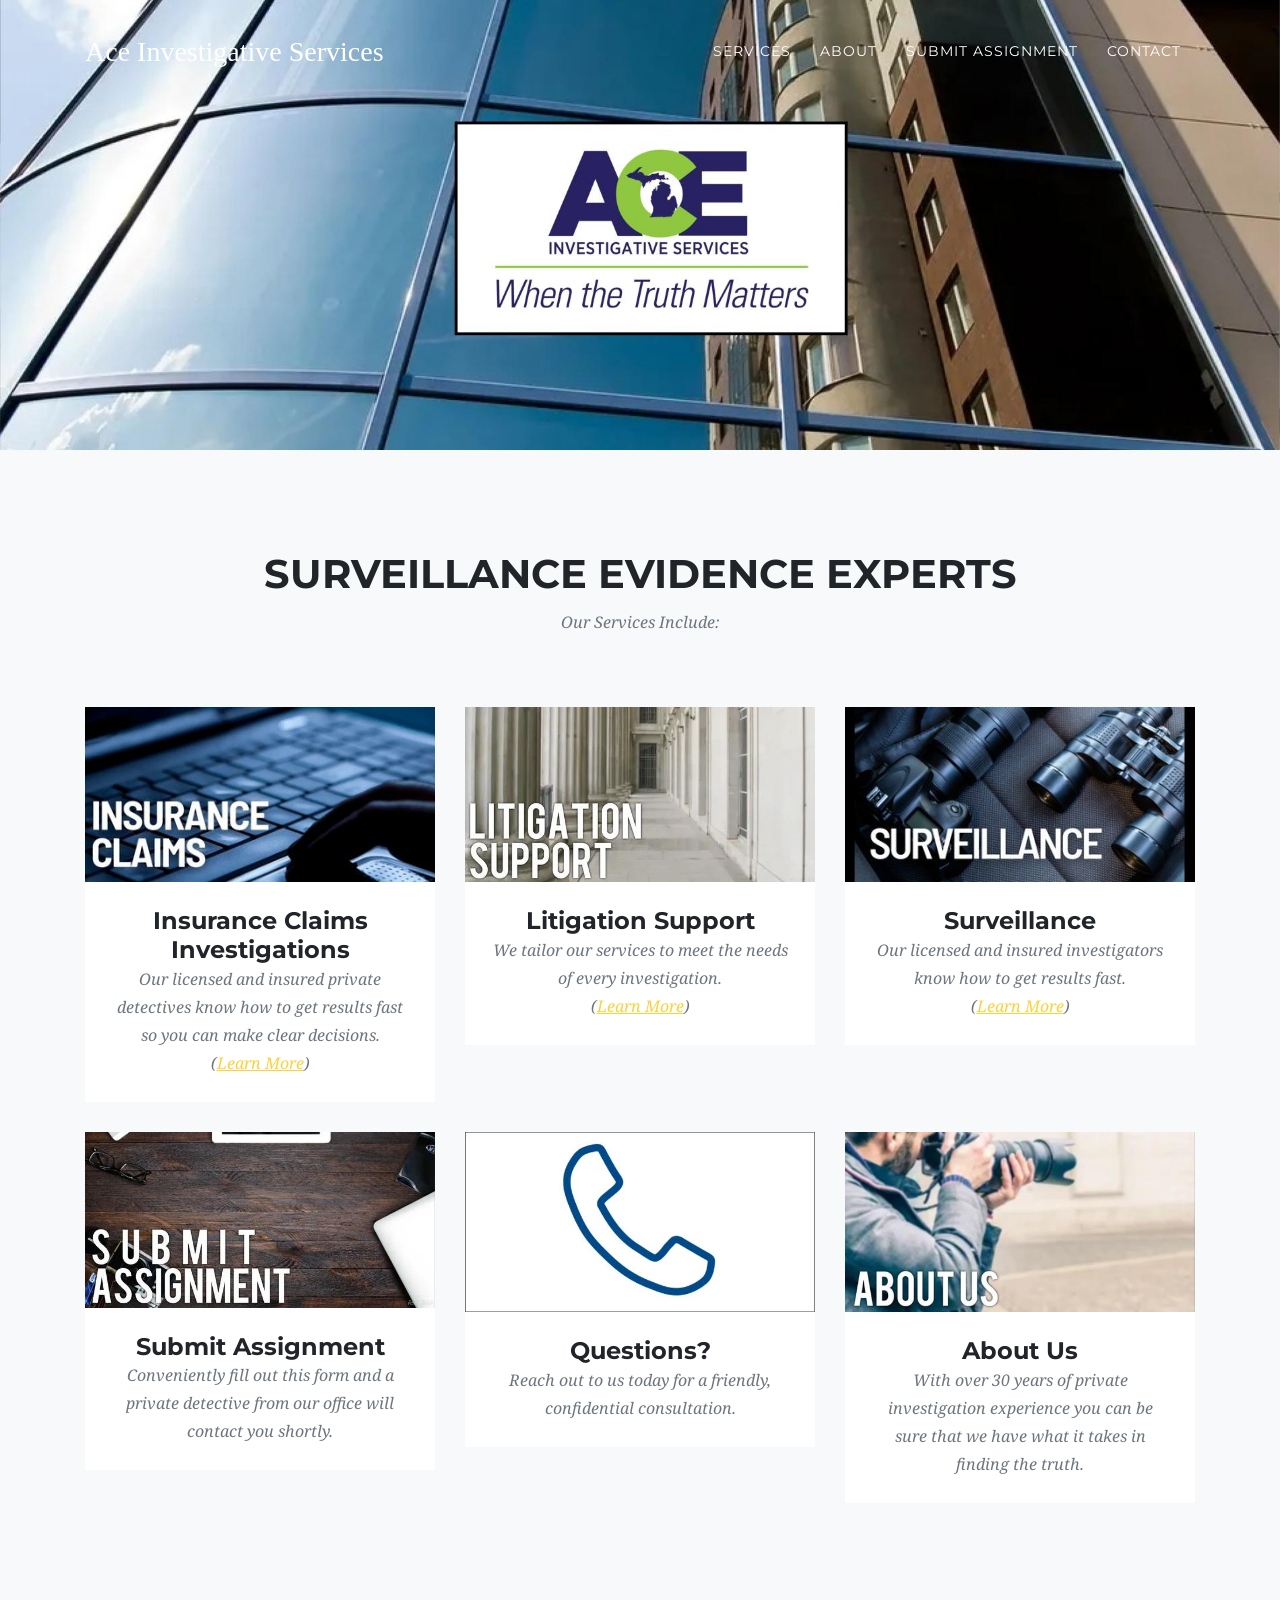
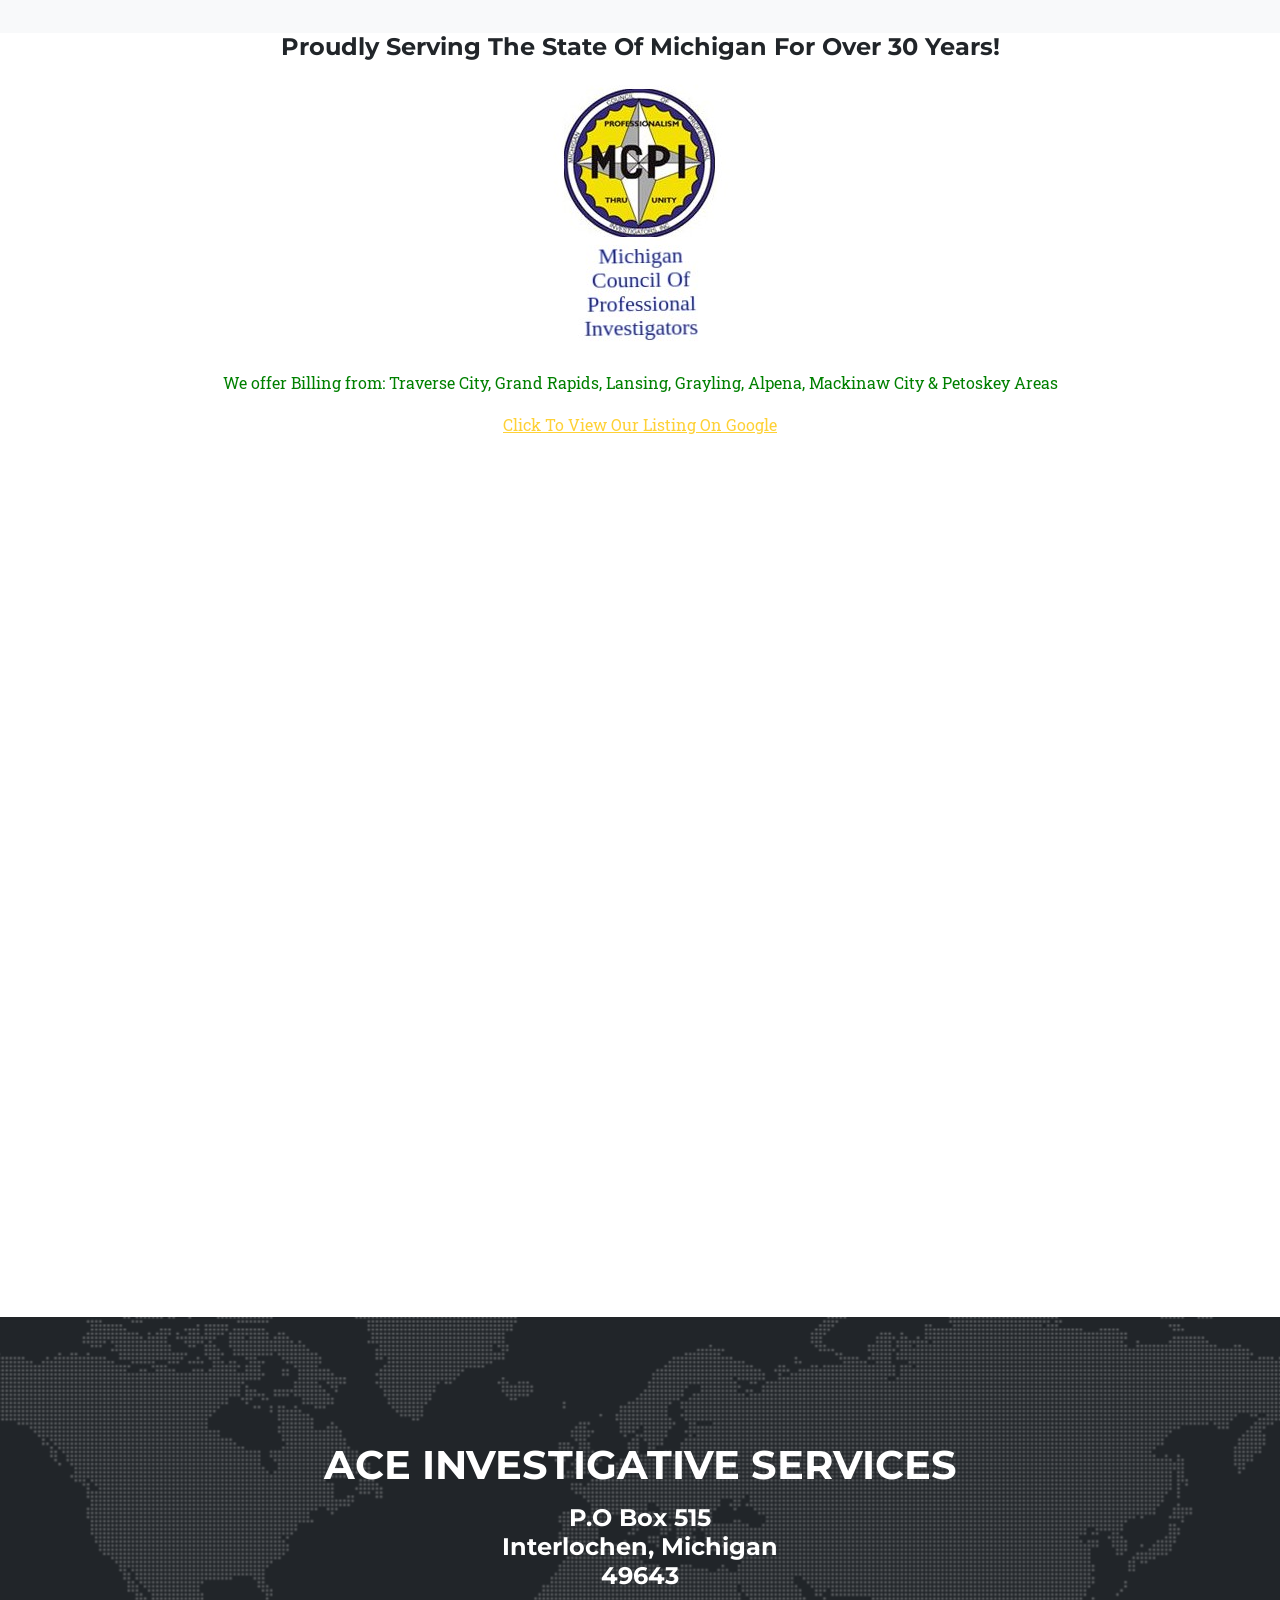
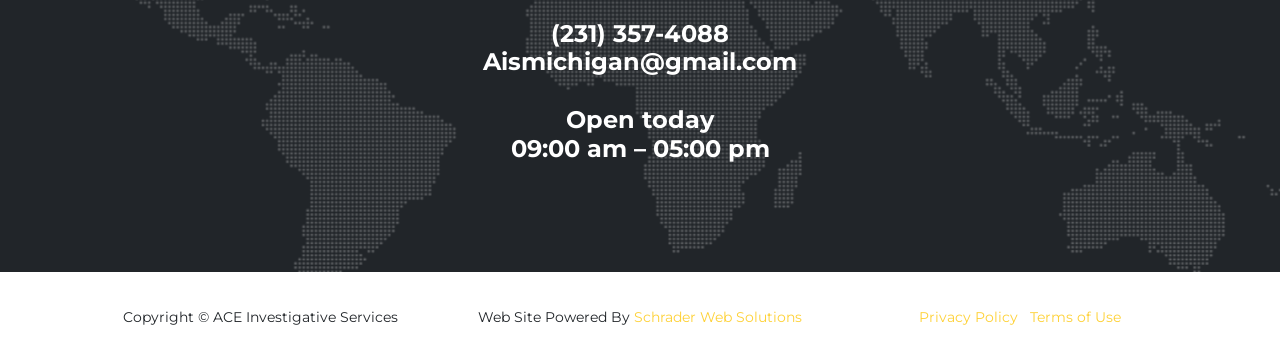
<file: index.html>
<!DOCTYPE html>
<html lang="en">

<head>

  <meta charset="utf-8">
  <meta name="viewport" content="width=device-width, initial-scale=1, shrink-to-fit=no">
  <meta name="description" content="">
  <meta name="author" content="">

  <title>Ace Investigative Services | Surveillance Evidence Experts</title>

  <!-- Bootstrap core CSS -->
  <link href="vendor/bootstrap/css/bootstrap.min.css" rel="stylesheet">

  <!-- Custom fonts for this template -->
  <link href="vendor/fontawesome-free/css/all.min.css" rel="stylesheet" type="text/css">
  <link href="https://fonts.googleapis.com/css?family=Montserrat:400,700" rel="stylesheet" type="text/css">
  <link href='https://fonts.googleapis.com/css?family=Kaushan+Script' rel='stylesheet' type='text/css'>
  <link href='https://fonts.googleapis.com/css?family=Droid+Serif:400,700,400italic,700italic' rel='stylesheet' type='text/css'>
  <link href='https://fonts.googleapis.com/css?family=Roboto+Slab:400,100,300,700' rel='stylesheet' type='text/css'>

  <!-- Custom styles for this template -->
  <link href="css/agency.min.css" rel="stylesheet">



<link rel="stylesheet" href="https://cdnjs.cloudflare.com/ajax/libs/font-awesome/4.7.0/css/font-awesome.min.css">

<style>
.fa {
  padding: 20px;
  font-size: 30px;
  width: 80px;
  text-align: center;
  text-decoration: none;
  margin: 5px 2px;
  border-radius: 50%;
}

.fa:hover {
    opacity: 0.7;
}

.fa-facebook {
  background: #3B5998;
  color: white;
}


.fa-linkedin {
  background: #007bb5;
  color: white;
}

@media only screen and (max-width: 380px) {
.reducetitle {
font-size: 15px;
}
}


</style>


</head>

<body id="page-top">

  <!-- Navigation -->
  <nav class="navbar navbar-expand-lg navbar-dark fixed-top" id="mainNav">
    <div class="container">
<a class= "navbar-brand js-scroll-trigger reducetitle" href="index.html">Ace Investigative Services</a>
      <button class="navbar-toggler navbar-toggler-right" type="button" data-toggle="collapse" data-target="#navbarResponsive" aria-controls="navbarResponsive" aria-expanded="false" aria-label="Toggle navigation">
        Menu
        <i class="fas fa-bars"></i>
      </button>
      <div class="collapse navbar-collapse" id="navbarResponsive">
        <ul class="navbar-nav text-uppercase ml-auto">
          

  <li class="nav-item">
            <a class="nav-link js-scroll-trigger" href="services.html">Services</a>
          </li>
         
          
          <li class="nav-item">
            <a class="nav-link js-scroll-trigger" href="about-us.html">About</a>
          </li>
          

          <li class="nav-item">
            <a class="nav-link js-scroll-trigger" href="submit-assignment.html">Submit Assignment</a>
          </li>
          
          <li class="nav-item">
            <a class="nav-link js-scroll-trigger" href="contact-us.html">Contact</a>
          </li>
        </ul>
      </div>
    </div>
  </nav>

  <!-- Header -->
  <header class="home">
    <div class="container">
      <div class="intro-text">
        
        
        
      </div>
    </div>
  </header>

 

  <!-- Portfolio Grid -->
  <section class="bg-light page-section" id="portfolio">
    <div class="container">
      <div class="row">
        <div class="col-lg-12 text-center">
          <h2 class="section-heading text-uppercase">SURVEILLANCE EVIDENCE EXPERTS</h2>
          <h3 class="section-subheading text-muted">Our Services Include:</h3>
        </div>
      </div>
      <div class="row">
        <div class="col-md-4 col-sm-6 portfolio-item">
          <a class="portfolio-link" href="insurance-claims-investigations.html">
            <div class="portfolio-hover">
              <div class="portfolio-hover-content">
                <i class="fas fa-plus fa-3x"></i>
              </div>
            </div>
            <img class="img-fluid" src="img/portfolio/01-thumbnail.jpg" alt="Insurance Fraud">
          </a>
          <div class="portfolio-caption">
            <h4>Insurance Claims Investigations</h4>
            <p class="text-muted">Our licensed and insured private detectives know how to get results fast so you can make clear decisions. <br />
      (<a href="insurance-claims-investigations.html"><u>Learn More</u></a>)</p>
          </div>
        </div>
        <div class="col-md-4 col-sm-6 portfolio-item">
          <a class="portfolio-link" href="litigation-support.html">
            <div class="portfolio-hover">
              <div class="portfolio-hover-content">
                <i class="fas fa-plus fa-3x"></i>
              </div>
            </div>
            <img class="img-fluid" src="img/portfolio/02-thumbnail.jpg" alt="">
          </a>
          <div class="portfolio-caption">
            <h4>Litigation Support</h4>
            <p class="text-muted">We tailor our services to meet the needs of every investigation.<br />
      (<a href="litigation-support.html"><u>Learn More</u></a>)</p>
          </div>
        </div>
        <div class="col-md-4 col-sm-6 portfolio-item">
          <a class="portfolio-link" href="surveillance.html">
            <div class="portfolio-hover">
              <div class="portfolio-hover-content">
                <i class="fas fa-plus fa-3x"></i>
              </div>
            </div>
            <img class="img-fluid" src="img/portfolio/03-thumbnail.jpg" alt="">
          </a>
          <div class="portfolio-caption">
            <h4>Surveillance</h4>
            <p class="text-muted">Our licensed and insured investigators know how to get results fast.<br />
      (<a href="surveillance.html"><u>Learn More</u></a>)</p>
          </div>
        </div>
        <div class="col-md-4 col-sm-6 portfolio-item">
          <a class="portfolio-link" href="submit-assignment.html">
            <div class="portfolio-hover">
              <div class="portfolio-hover-content">
                <i class="fas fa-plus fa-3x"></i>
              </div>
            </div>
            <img class="img-fluid" src="img/portfolio/04-thumbnail.jpg" alt="">
          </a>
          <div class="portfolio-caption">
            <h4>Submit Assignment</h4>
            <p class="text-muted">Conveniently fill out this form and a private detective from our office will contact you shortly.</p>
          </div>
        </div>
        <div class="col-md-4 col-sm-6 portfolio-item">
          <a class="portfolio-link" href="contact-us.html">
            <div class="portfolio-hover">
              <div class="portfolio-hover-content">
                <i class="fas fa-plus fa-3x"></i>
              </div>
            </div>
            <img class="img-fluid" src="img/portfolio/05-thumbnail.jpg" alt="">
          </a>
          <div class="portfolio-caption">
            <h4>Questions?</h4>
            <p class="text-muted">Reach out to us today for a friendly, confidential consultation.</p>
          </div>
        </div>
        <div class="col-md-4 col-sm-6 portfolio-item">
          <a class="portfolio-link" href="about-us.html">
            <div class="portfolio-hover">
              <div class="portfolio-hover-content">
                <i class="fas fa-plus fa-3x"></i>
              </div>
            </div>
            <img class="img-fluid" src="img/portfolio/06-thumbnail.jpg" alt="">
          </a>
          <div class="portfolio-caption">
            <h4>About Us</h4>
            <p class="text-muted">With over 30 years of private investigation experience you can be sure that we have what it takes in finding the truth. </p>
          </div>
        </div>
      </div>
    </div>
  </section>

  


  <!-- Clients -->
  
        <div style="text-align:center;">
          
            <h4>Proudly Serving The State Of Michigan For Over 30 Years!</h4>


<img src="img/mcpi-logo.jpg">

<p style="color:green;">We offer Billing from: Traverse City, Grand Rapids, Lansing, Grayling, Alpena, Mackinaw City & Petoskey Areas</p>


<a href="https://g.page/ace-investigative-services?share"><u>Click To View Our Listing On Google</u></a>

<br /><br />

<iframe src="https://www.google.com/maps/embed?pb=!1m18!1m12!1m3!1d2889988.5023765843!2d-88.51302853035068!3d44.979142976782605!2m3!1f0!2f0!3f0!3m2!1i1024!2i768!4f13.1!3m3!1m2!1s0x4d4caa3dc7ca0411%3A0x97dd48597a62c9b3!2sMichigan!5e0!3m2!1sen!2sus!4v1574356982189!5m2!1sen!2sus" width="100%" height="850" frameborder="0" style="border:0;" allowfullscreen=""></iframe>


        </div>
      


  <!-- Contact -->
  <section class="page-section" id="contact">
    <div class="container">
      <div class="row">
        <div class="col-lg-12 text-center">
          






        </div>
      </div>
      <div class="row">
        <div class="col-lg-12 text-center">
          
<br />

<h2 class="section-heading text-uppercase">Ace Investigative Services</h2>



<h4 style="color: #fff;">P.O Box 515<br />
Interlochen, Michigan <br />
49643<br /><br />

(231) 357-4088<br />
Aismichigan@gmail.com

<br /><br />
Open today

<br />
09:00 am – 05:00 pm

</h4>

        
      </div>
    </div>
  </section>

  <!-- Footer -->
  <footer class="footer">
    <div class="container">
      <div class="row align-items-center">
        <div class="col-md-4">
          <span class="copyright">Copyright &copy; ACE Investigative Services <?html echo date("Y"); ?></span>
        </div>
        <div class="col-md-4">
          
          <span class="copyright">Web Site Powered By <a href="https://schrader.co" target="blank">Schrader Web Solutions</a></span>

        </div>
        <div class="col-md-4">
          <ul class="list-inline quicklinks">
            <li class="list-inline-item">
              <a href="#">Privacy Policy</a>
            </li>
            <li class="list-inline-item">
              <a href="#">Terms of Use</a>
            </li>
          </ul>
        </div>
      </div>
    </div>
  </footer>

  

  <!-- Bootstrap core JavaScript -->
  <script src="vendor/jquery/jquery.min.js"></script>
  <script src="vendor/bootstrap/js/bootstrap.bundle.min.js"></script>

  <!-- Plugin JavaScript -->
  <script src="vendor/jquery-easing/jquery.easing.min.js"></script>

  <!-- Contact form JavaScript -->
  <script src="js/jqBootstrapValidation.js"></script>
  <script src="js/contact_me.js"></script>

  <!-- Custom scripts for this template -->
  <script src="js/agency.min.js"></script>

</body>

</html>
</file>
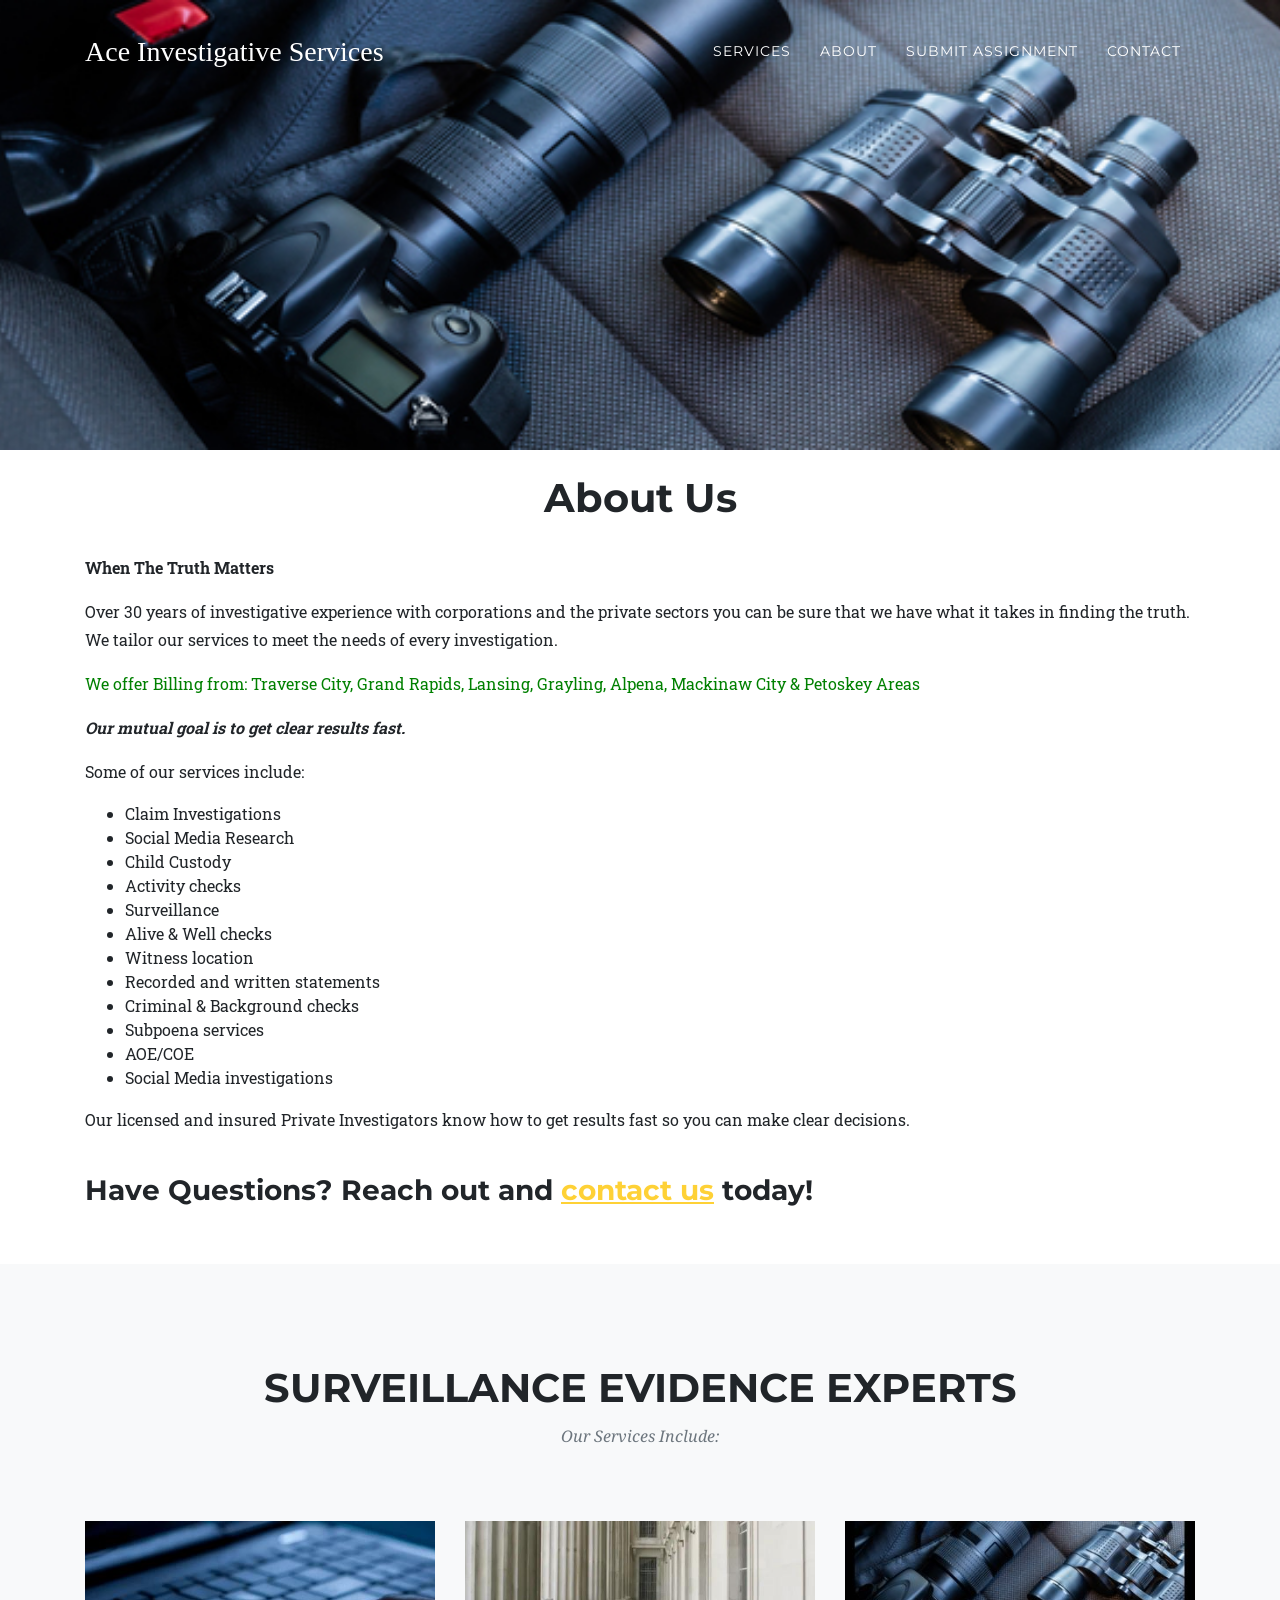
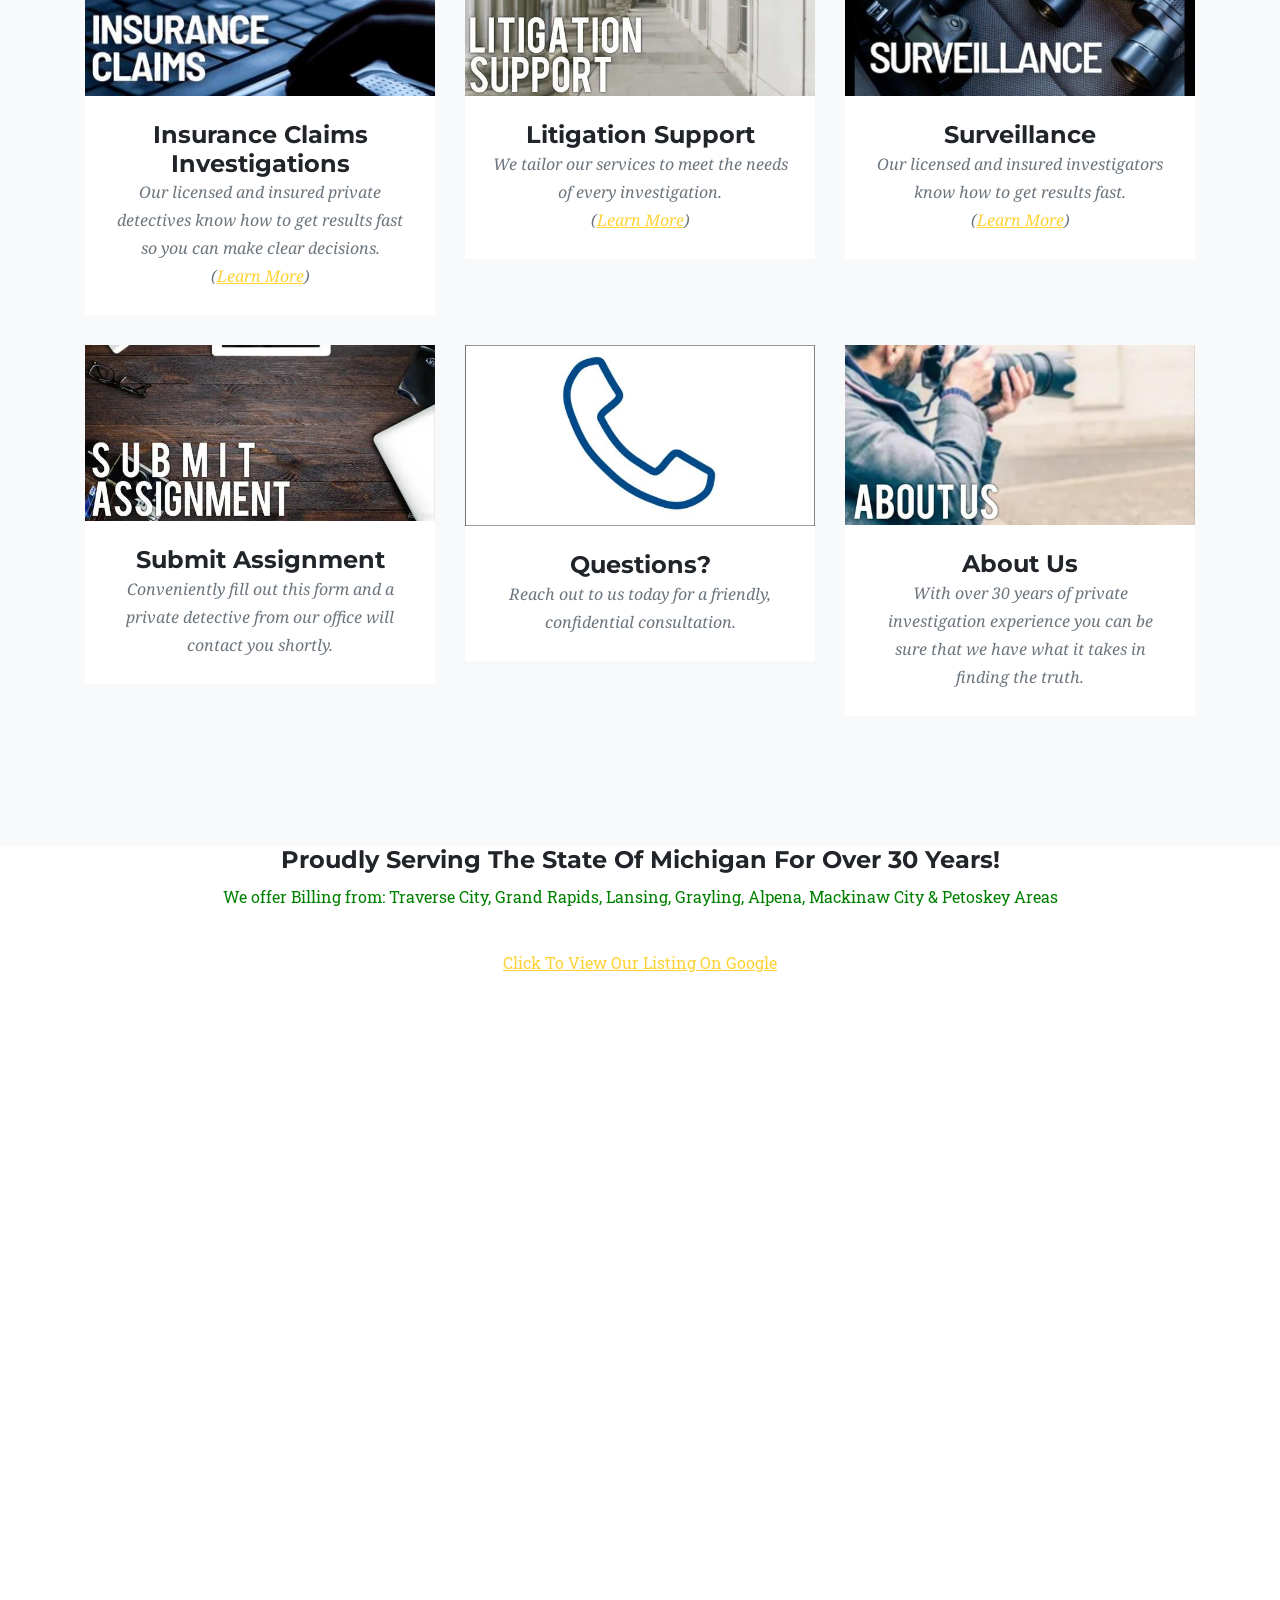
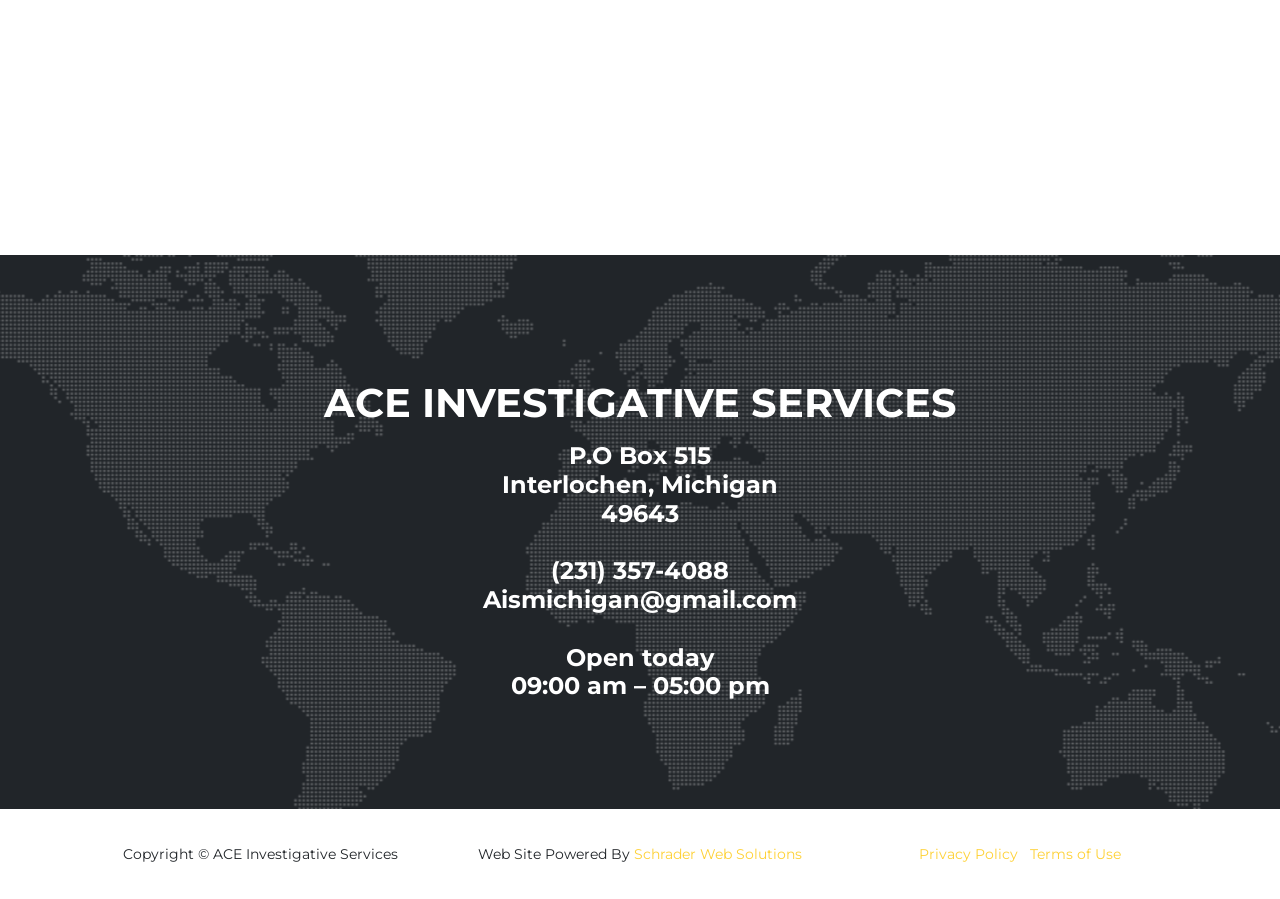
<file: about-us.html>
<!DOCTYPE html>
<html lang="en">

<head>

  <meta charset="utf-8">
  <meta name="viewport" content="width=device-width, initial-scale=1, shrink-to-fit=no">
  <meta name="description" content="">
  <meta name="author" content="">

  <title>Ace Investigative Services: About Us</title>

  <!-- Bootstrap core CSS -->
  <link href="vendor/bootstrap/css/bootstrap.min.css" rel="stylesheet">

  <!-- Custom fonts for this template -->
  <link href="vendor/fontawesome-free/css/all.min.css" rel="stylesheet" type="text/css">
  <link href="https://fonts.googleapis.com/css?family=Montserrat:400,700" rel="stylesheet" type="text/css">
  <link href='https://fonts.googleapis.com/css?family=Kaushan+Script' rel='stylesheet' type='text/css'>
  <link href='https://fonts.googleapis.com/css?family=Droid+Serif:400,700,400italic,700italic' rel='stylesheet' type='text/css'>
  <link href='https://fonts.googleapis.com/css?family=Roboto+Slab:400,100,300,700' rel='stylesheet' type='text/css'>

  <!-- Custom styles for this template -->
  <link href="css/agency.min.css" rel="stylesheet">





<link rel="stylesheet" href="https://cdnjs.cloudflare.com/ajax/libs/font-awesome/4.7.0/css/font-awesome.min.css">

<style>
.fa {
  padding: 20px;
  font-size: 30px;
  width: 80px;
  text-align: center;
  text-decoration: none;
  margin: 5px 2px;
  border-radius: 50%;
}

.fa:hover {
    opacity: 0.7;
}

.fa-facebook {
  background: #3B5998;
  color: white;
}


.fa-linkedin {
  background: #007bb5;
  color: white;
}


</style>



</head>

<body id="page-top">

  <!-- Navigation -->
  <nav class="navbar navbar-expand-lg navbar-dark fixed-top" id="mainNav">
    <div class="container">
      <a class="navbar-brand js-scroll-trigger" href="index.html">Ace Investigative Services</a>
      <button class="navbar-toggler navbar-toggler-right" type="button" data-toggle="collapse" data-target="#navbarResponsive" aria-controls="navbarResponsive" aria-expanded="false" aria-label="Toggle navigation">
        Menu
        <i class="fas fa-bars"></i>
      </button>
      <div class="collapse navbar-collapse" id="navbarResponsive">
        <ul class="navbar-nav text-uppercase ml-auto">
          

  <li class="nav-item">
            <a class="nav-link js-scroll-trigger" href="services.html">Services</a>
          </li>
         
          
          <li class="nav-item">
            <a class="nav-link js-scroll-trigger" href="about-us.html">About</a>
          </li>
          

          <li class="nav-item">
            <a class="nav-link js-scroll-trigger" href="submit-assignment.html">Submit Assignment</a>
          </li>
          
          <li class="nav-item">
            <a class="nav-link js-scroll-trigger" href="contact-us.html">Contact</a>
          </li>
        </ul>
      </div>
    </div>
  </nav>

  <!-- Header -->
  <header class="about">
    <div class="container">
      <div class="intro-text">
        
        
        
      </div>
    </div>
  </header>

 <br />

<div class="container">
      <div class="row">
        <div class="col-lg-12 text-center">
          <h1 class="section-heading">About Us</h1>

        </div>
      </div>


 <div class="row">
        <div class="col-lg-12">

<br />
           
         <p><b>When The Truth Matters</b></p>

<p>Over 30 years of investigative experience with corporations and the private sectors you can be sure that we have what it takes in finding the truth. We tailor our services to meet the needs of every investigation. </p>


<p style="color:green;">We offer Billing from: Traverse City, Grand Rapids, Lansing, Grayling, Alpena, Mackinaw City & Petoskey Areas</p>

<p><b><i>Our mutual goal is to get clear results fast.</i></b></p>


<p>Some of our services include:</p>



<ul>

<li>Claim Investigations</li>
<li>Social Media Research</li>
<li>Child Custody</li>
<li>Activity checks</li>
<li>Surveillance</li>
<li>Alive & Well checks</li>
<li>Witness location</li>
<li>Recorded and written statements</li>
<li>Criminal & Background checks</li>
<li>Subpoena services</li>
<li>AOE/COE</li>
<li>Social Media investigations</li>

</ul>


<p>Our licensed and insured Private Investigators know how to get results fast so you can make clear decisions.</p>




<br />

<h3>Have Questions? Reach out and <a href="contact-us.html"><u>contact us</u></a> today!</h3>

<br /><br />

       

        </div>
      </div>

</div>


  <!-- Portfolio Grid -->
  <section class="bg-light page-section" id="portfolio">
    <div class="container">
      <div class="row">
        <div class="col-lg-12 text-center">
          <h2 class="section-heading text-uppercase">SURVEILLANCE EVIDENCE EXPERTS</h2>
          <h3 class="section-subheading text-muted">Our Services Include:</h3>
        </div>
      </div>
      <div class="row">
        <div class="col-md-4 col-sm-6 portfolio-item">
          <a class="portfolio-link" href="insurance-claims-investigations.html">
            <div class="portfolio-hover">
              <div class="portfolio-hover-content">
                <i class="fas fa-plus fa-3x"></i>
              </div>
            </div>
            <img class="img-fluid" src="img/portfolio/01-thumbnail.jpg" alt="Insurance Fraud">
          </a>
          <div class="portfolio-caption">
            <h4>Insurance Claims Investigations</h4>
            <p class="text-muted">Our licensed and insured private detectives know how to get results fast so you can make clear decisions. <br />
      (<a href="insurance-claims-investigations.html"><u>Learn More</u></a>)</p>
          </div>
        </div>
        <div class="col-md-4 col-sm-6 portfolio-item">
          <a class="portfolio-link" href="litigation-support.html">
            <div class="portfolio-hover">
              <div class="portfolio-hover-content">
                <i class="fas fa-plus fa-3x"></i>
              </div>
            </div>
            <img class="img-fluid" src="img/portfolio/02-thumbnail.jpg" alt="">
          </a>
          <div class="portfolio-caption">
            <h4>Litigation Support</h4>
            <p class="text-muted">We tailor our services to meet the needs of every investigation.<br />
      (<a href="litigation-support.html"><u>Learn More</u></a>)</p>
          </div>
        </div>
        <div class="col-md-4 col-sm-6 portfolio-item">
          <a class="portfolio-link" href="surveillance.html">
            <div class="portfolio-hover">
              <div class="portfolio-hover-content">
                <i class="fas fa-plus fa-3x"></i>
              </div>
            </div>
            <img class="img-fluid" src="img/portfolio/03-thumbnail.jpg" alt="">
          </a>
          <div class="portfolio-caption">
            <h4>Surveillance</h4>
            <p class="text-muted">Our licensed and insured investigators know how to get results fast.<br />
      (<a href="surveillance.html"><u>Learn More</u></a>)</p>
          </div>
        </div>
        <div class="col-md-4 col-sm-6 portfolio-item">
          <a class="portfolio-link" href="submit-assignment.html">
            <div class="portfolio-hover">
              <div class="portfolio-hover-content">
                <i class="fas fa-plus fa-3x"></i>
              </div>
            </div>
            <img class="img-fluid" src="img/portfolio/04-thumbnail.jpg" alt="">
          </a>
          <div class="portfolio-caption">
            <h4>Submit Assignment</h4>
            <p class="text-muted">Conveniently fill out this form and a private detective from our office will contact you shortly.</p>
          </div>
        </div>
        <div class="col-md-4 col-sm-6 portfolio-item">
          <a class="portfolio-link" href="contact-us.html">
            <div class="portfolio-hover">
              <div class="portfolio-hover-content">
                <i class="fas fa-plus fa-3x"></i>
              </div>
            </div>
            <img class="img-fluid" src="img/portfolio/05-thumbnail.jpg" alt="">
          </a>
          <div class="portfolio-caption">
            <h4>Questions?</h4>
            <p class="text-muted">Reach out to us today for a friendly, confidential consultation.</p>
          </div>
        </div>
        <div class="col-md-4 col-sm-6 portfolio-item">
          <a class="portfolio-link" href="about-us.html">
            <div class="portfolio-hover">
              <div class="portfolio-hover-content">
                <i class="fas fa-plus fa-3x"></i>
              </div>
            </div>
            <img class="img-fluid" src="img/portfolio/06-thumbnail.jpg" alt="">
          </a>
          <div class="portfolio-caption">
            <h4>About Us</h4>
            <p class="text-muted">With over 30 years of private investigation experience you can be sure that we have what it takes in finding the truth. </p>
          </div>
        </div>
      </div>
    </div>
  </section>

  


  <!-- Clients -->
  
  
        <div style="text-align:center;">
          
            <h4>Proudly Serving The State Of Michigan For Over 30 Years!</h4>
<p style="color:green;">We offer Billing from: Traverse City, Grand Rapids, Lansing, Grayling, Alpena, Mackinaw City & Petoskey Areas</p>
<br />

<a href="https://g.page/ace-investigative-services?share"><u>Click To View Our Listing On Google</u></a>

<br /><br />

<iframe src="https://www.google.com/maps/embed?pb=!1m18!1m12!1m3!1d2889988.5023765843!2d-88.51302853035068!3d44.979142976782605!2m3!1f0!2f0!3f0!3m2!1i1024!2i768!4f13.1!3m3!1m2!1s0x4d4caa3dc7ca0411%3A0x97dd48597a62c9b3!2sMichigan!5e0!3m2!1sen!2sus!4v1574356982189!5m2!1sen!2sus" width="100%" height="850" frameborder="0" style="border:0;" allowfullscreen=""></iframe>


        </div>
      


  <!-- Contact -->
  <section class="page-section" id="contact">
    <div class="container">
      <div class="row">
        <div class="col-lg-12 text-center">
          




        </div>
      </div>
      <div class="row">
        <div class="col-lg-12 text-center">
          
<br />

<h2 class="section-heading text-uppercase">Ace Investigative Services</h2>



<h4 style="color: #fff;">P.O Box 515<br />
Interlochen, Michigan <br />
49643<br /><br />

(231) 357-4088<br />
Aismichigan@gmail.com

<br /><br />
Open today

<br />
09:00 am – 05:00 pm

</h4>

        
      </div>
    </div>
  </section>


  <!-- Footer -->
  <footer class="footer">
    <div class="container">
      <div class="row align-items-center">
        <div class="col-md-4">
          <span class="copyright">Copyright &copy; ACE Investigative Services <?html echo date("Y"); ?></span>
        </div>
        <div class="col-md-4">
          
          <span class="copyright">Web Site Powered By <a href="https://schrader.co" target="blank">Schrader Web Solutions</a></span>

        </div>
        <div class="col-md-4">
          <ul class="list-inline quicklinks">
            <li class="list-inline-item">
              <a href="#">Privacy Policy</a>
            </li>
            <li class="list-inline-item">
              <a href="#">Terms of Use</a>
            </li>
          </ul>
        </div>
      </div>
    </div>
  </footer>

  

  <!-- Bootstrap core JavaScript -->
  <script src="vendor/jquery/jquery.min.js"></script>
  <script src="vendor/bootstrap/js/bootstrap.bundle.min.js"></script>

  <!-- Plugin JavaScript -->
  <script src="vendor/jquery-easing/jquery.easing.min.js"></script>

  <!-- Contact form JavaScript -->
  <script src="js/jqBootstrapValidation.js"></script>
  <script src="js/contact_me.js"></script>

  <!-- Custom scripts for this template -->
  <script src="js/agency.min.js"></script>

</body>

</html>
</file>
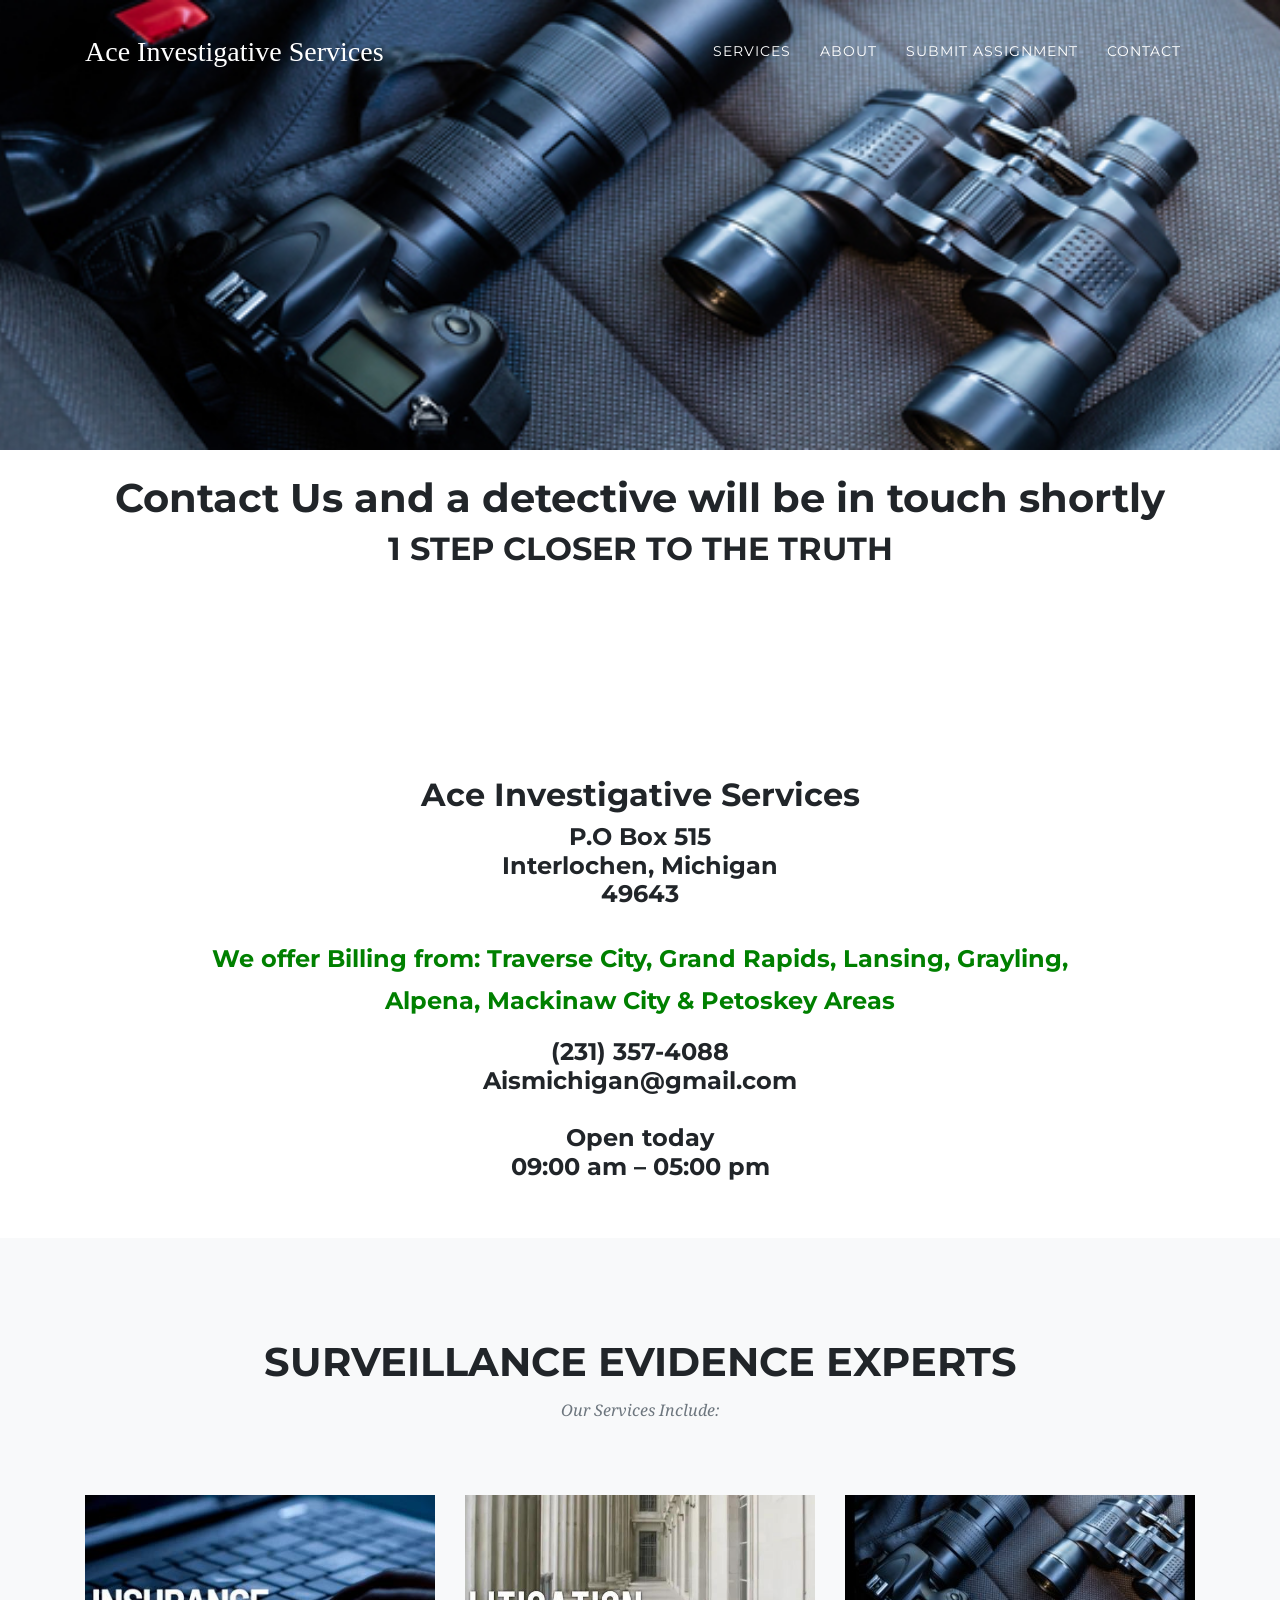
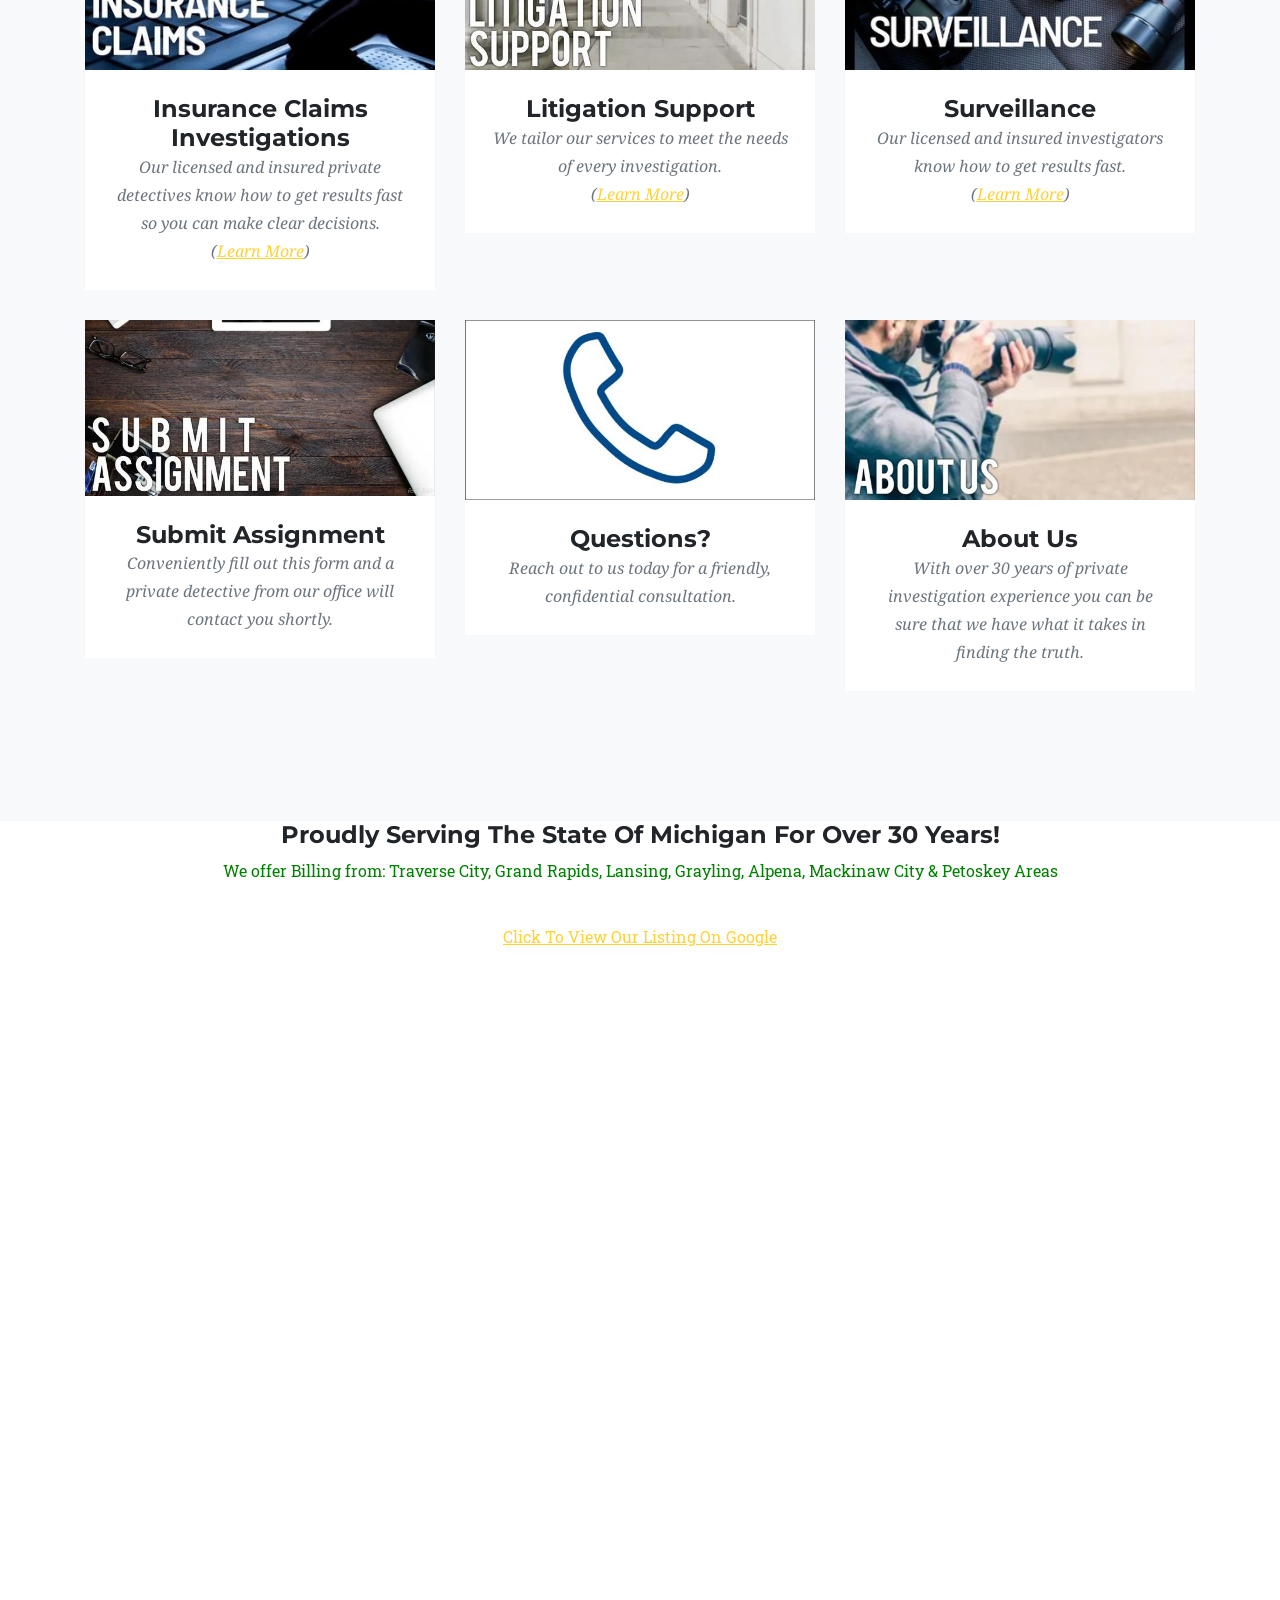
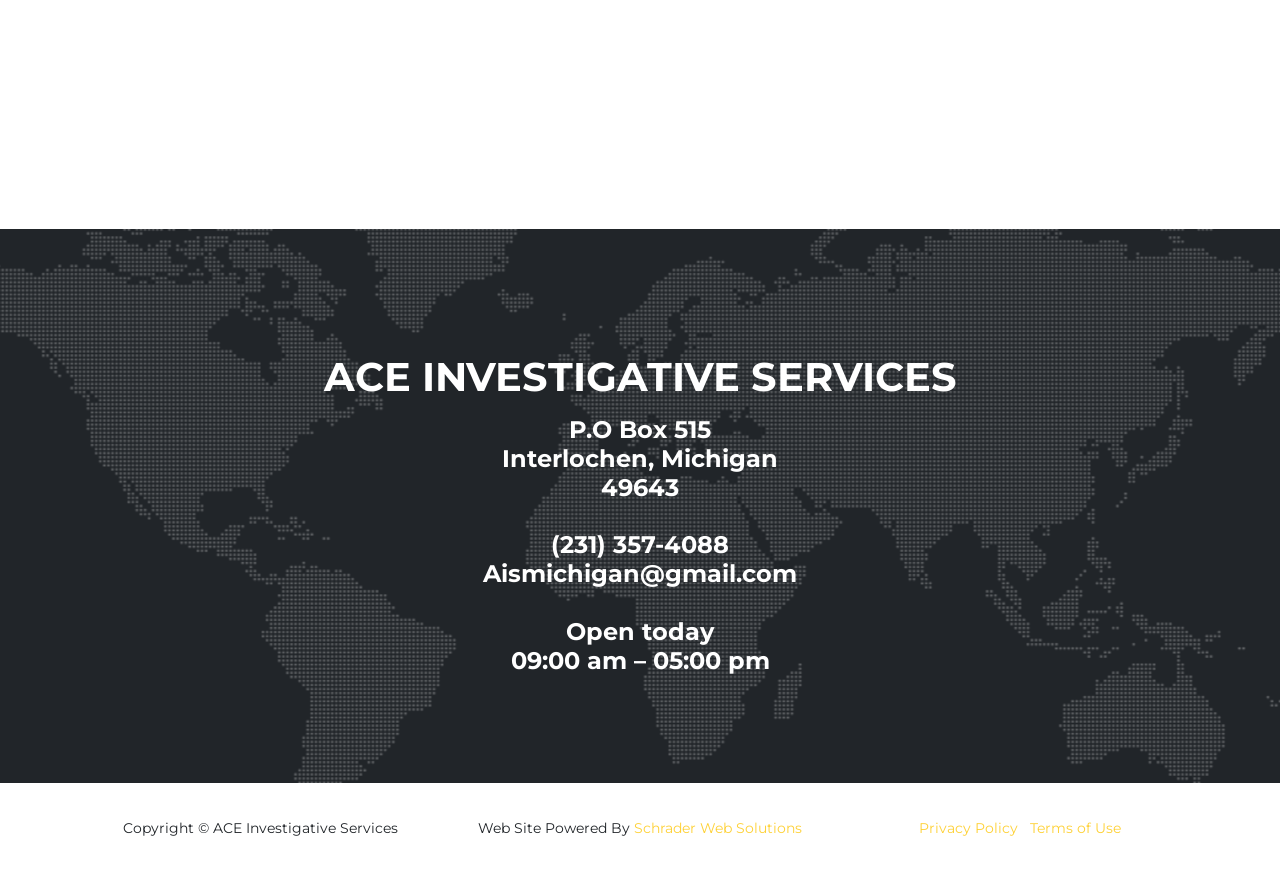
<file: contact-us.html>
<!DOCTYPE html>
<html lang="en">

<head>

  <meta charset="utf-8">
  <meta name="viewport" content="width=device-width, initial-scale=1, shrink-to-fit=no">
  <meta name="description" content="">
  <meta name="author" content="">

  <title>Ace Investigative Services: Contact Us</title>

  <!-- Bootstrap core CSS -->
  <link href="vendor/bootstrap/css/bootstrap.min.css" rel="stylesheet">

  <!-- Custom fonts for this template -->
  <link href="vendor/fontawesome-free/css/all.min.css" rel="stylesheet" type="text/css">
  <link href="https://fonts.googleapis.com/css?family=Montserrat:400,700" rel="stylesheet" type="text/css">
  <link href='https://fonts.googleapis.com/css?family=Kaushan+Script' rel='stylesheet' type='text/css'>
  <link href='https://fonts.googleapis.com/css?family=Droid+Serif:400,700,400italic,700italic' rel='stylesheet' type='text/css'>
  <link href='https://fonts.googleapis.com/css?family=Roboto+Slab:400,100,300,700' rel='stylesheet' type='text/css'>

  <!-- Custom styles for this template -->
  <link href="css/agency.min.css" rel="stylesheet">



<link rel="stylesheet" href="https://cdnjs.cloudflare.com/ajax/libs/font-awesome/4.7.0/css/font-awesome.min.css">

<style>
.fa {
  padding: 20px;
  font-size: 30px;
  width: 80px;
  text-align: center;
  text-decoration: none;
  margin: 5px 2px;
  border-radius: 50%;
}

.fa:hover {
    opacity: 0.7;
}

.fa-facebook {
  background: #3B5998;
  color: white;
}


.fa-linkedin {
  background: #007bb5;
  color: white;
}


</style>

</head>

<body id="page-top">

  <!-- Navigation -->
  <nav class="navbar navbar-expand-lg navbar-dark fixed-top" id="mainNav">
    <div class="container">
      <a class="navbar-brand js-scroll-trigger" href="index.html">Ace Investigative Services</a>
      <button class="navbar-toggler navbar-toggler-right" type="button" data-toggle="collapse" data-target="#navbarResponsive" aria-controls="navbarResponsive" aria-expanded="false" aria-label="Toggle navigation">
        Menu
        <i class="fas fa-bars"></i>
      </button>
      <div class="collapse navbar-collapse" id="navbarResponsive">
        <ul class="navbar-nav text-uppercase ml-auto">
          

  <li class="nav-item">
            <a class="nav-link js-scroll-trigger" href="services.html">Services</a>
          </li>
         
          
          <li class="nav-item">
            <a class="nav-link js-scroll-trigger" href="about-us.html">About</a>
          </li>
          

          <li class="nav-item">
            <a class="nav-link js-scroll-trigger" href="submit-assignment.html">Submit Assignment</a>
          </li>
          
          <li class="nav-item">
            <a class="nav-link js-scroll-trigger" href="contact-us.html">Contact</a>
          </li>
        </ul>
      </div>
    </div>
  </nav>

  <!-- Header -->
  <header class="about">
    <div class="container">
      <div class="intro-text">
        
        
        
      </div>
    </div>
 </header>

 <br />

<div class="container">
      <div class="row">
        <div class="col-lg-12 text-center">
          <h1 class="section-heading">Contact Us and a detective will be in touch shortly</h1>
<h2 style="text-align: center;">1 STEP CLOSER TO THE TRUTH</h2> 
        </div>
      </div>



 <!-- Contact -->
  <section class="page-section">
    <div class="container">
      <div class="row">
        
      </div>
      <div class="row">
        <div class="col-lg-12">


<script type="text/javascript" src="https://form.jotform.com/jsform/93255202672151"></script>



        </div>
      </div>
    </div>
  </section>


</div>

<div style="text-align:center;" class="row">
 <div class="col-lg-12 col-sm-6">


           





<h2>Ace Investigative Services</h2>



<h4>P.O Box 515<br />
Interlochen, Michigan <br />
49643<br /><br />

<p style="color:green;">We offer Billing from: Traverse City, Grand Rapids, Lansing, Grayling, <br />Alpena, Mackinaw City & Petoskey Areas</p>

(231) 357-4088<br />
Aismichigan@gmail.com

<br /><br />
Open today

<br />
09:00 am – 05:00 pm

</h4>



<br /><br />

       


      </div>


  

</div>




 <!-- Portfolio Grid -->
  <section class="bg-light page-section" id="portfolio">
    <div class="container">
      <div class="row">
        <div class="col-lg-12 text-center">
          <h2 class="section-heading text-uppercase">SURVEILLANCE EVIDENCE EXPERTS</h2>
          <h3 class="section-subheading text-muted">Our Services Include:</h3>
        </div>
      </div>
      <div class="row">
        <div class="col-md-4 col-sm-6 portfolio-item">
          <a class="portfolio-link" href="insurance-claims-investigations.html">
            <div class="portfolio-hover">
              <div class="portfolio-hover-content">
                <i class="fas fa-plus fa-3x"></i>
              </div>
            </div>
            <img class="img-fluid" src="img/portfolio/01-thumbnail.jpg" alt="Insurance Fraud">
          </a>
          <div class="portfolio-caption">
            <h4>Insurance Claims Investigations</h4>
            <p class="text-muted">Our licensed and insured private detectives know how to get results fast so you can make clear decisions. <br />
      (<a href="insurance-claims-investigations.html"><u>Learn More</u></a>)</p>
          </div>
        </div>
        <div class="col-md-4 col-sm-6 portfolio-item">
          <a class="portfolio-link" href="litigation-support.html">
            <div class="portfolio-hover">
              <div class="portfolio-hover-content">
                <i class="fas fa-plus fa-3x"></i>
              </div>
            </div>
            <img class="img-fluid" src="img/portfolio/02-thumbnail.jpg" alt="">
          </a>
          <div class="portfolio-caption">
            <h4>Litigation Support</h4>
            <p class="text-muted">We tailor our services to meet the needs of every investigation.<br />
      (<a href="litigation-support.html"><u>Learn More</u></a>)</p>
          </div>
        </div>
        <div class="col-md-4 col-sm-6 portfolio-item">
          <a class="portfolio-link" href="surveillance.html">
            <div class="portfolio-hover">
              <div class="portfolio-hover-content">
                <i class="fas fa-plus fa-3x"></i>
              </div>
            </div>
            <img class="img-fluid" src="img/portfolio/03-thumbnail.jpg" alt="">
          </a>
          <div class="portfolio-caption">
            <h4>Surveillance</h4>
            <p class="text-muted">Our licensed and insured investigators know how to get results fast.<br />
      (<a href="surveillance.html"><u>Learn More</u></a>)</p>
          </div>
        </div>
        <div class="col-md-4 col-sm-6 portfolio-item">
          <a class="portfolio-link" href="submit-assignment.html">
            <div class="portfolio-hover">
              <div class="portfolio-hover-content">
                <i class="fas fa-plus fa-3x"></i>
              </div>
            </div>
            <img class="img-fluid" src="img/portfolio/04-thumbnail.jpg" alt="">
          </a>
          <div class="portfolio-caption">
            <h4>Submit Assignment</h4>
            <p class="text-muted">Conveniently fill out this form and a private detective from our office will contact you shortly.</p>
          </div>
        </div>
        <div class="col-md-4 col-sm-6 portfolio-item">
          <a class="portfolio-link" href="contact-us.html">
            <div class="portfolio-hover">
              <div class="portfolio-hover-content">
                <i class="fas fa-plus fa-3x"></i>
              </div>
            </div>
            <img class="img-fluid" src="img/portfolio/05-thumbnail.jpg" alt="">
          </a>
          <div class="portfolio-caption">
            <h4>Questions?</h4>
            <p class="text-muted">Reach out to us today for a friendly, confidential consultation.</p>
          </div>
        </div>
        <div class="col-md-4 col-sm-6 portfolio-item">
          <a class="portfolio-link" href="about-us.html">
            <div class="portfolio-hover">
              <div class="portfolio-hover-content">
                <i class="fas fa-plus fa-3x"></i>
              </div>
            </div>
            <img class="img-fluid" src="img/portfolio/06-thumbnail.jpg" alt="">
          </a>
          <div class="portfolio-caption">
            <h4>About Us</h4>
            <p class="text-muted">With over 30 years of private investigation experience you can be sure that we have what it takes in finding the truth. </p>
          </div>
        </div>
      </div>
    </div>
  </section>

  


  <!-- Clients -->
  
  
        <div style="text-align:center;">
          
            <h4>Proudly Serving The State Of Michigan For Over 30 Years!</h4>
<p style="color:green;">We offer Billing from: Traverse City, Grand Rapids, Lansing, Grayling, Alpena, Mackinaw City & Petoskey Areas</p>
<br />

<a href="https://g.page/ace-investigative-services?share"><u>Click To View Our Listing On Google</u></a>

<br /><br />

<iframe src="https://www.google.com/maps/embed?pb=!1m18!1m12!1m3!1d2889988.5023765843!2d-88.51302853035068!3d44.979142976782605!2m3!1f0!2f0!3f0!3m2!1i1024!2i768!4f13.1!3m3!1m2!1s0x4d4caa3dc7ca0411%3A0x97dd48597a62c9b3!2sMichigan!5e0!3m2!1sen!2sus!4v1574356982189!5m2!1sen!2sus" width="100%" height="850" frameborder="0" style="border:0;" allowfullscreen=""></iframe>


        </div>
      


  <!-- Contact -->
  <section class="page-section" id="contact">
    <div class="container">
      <div class="row">
        <div class="col-lg-12 text-center">
          




        </div>
      </div>
      <div class="row">
        <div class="col-lg-12 text-center">
          
<br />

<h2 class="section-heading text-uppercase">Ace Investigative Services</h2>



<h4 style="color: #fff;">P.O Box 515<br />
Interlochen, Michigan <br />
49643<br /><br />



(231) 357-4088<br />
Aismichigan@gmail.com

<br /><br />
Open today

<br />
09:00 am – 05:00 pm

</h4>

        
      </div>
    </div>
  </section>

  <!-- Footer -->
  <footer class="footer">
    <div class="container">
      <div class="row align-items-center">
        <div class="col-md-4">
          <span class="copyright">Copyright &copy; ACE Investigative Services <?html echo date("Y"); ?></span>
        </div>
        <div class="col-md-4">
          
          <span class="copyright">Web Site Powered By <a href="https://schrader.co" target="blank">Schrader Web Solutions</a></span>

        </div>
        <div class="col-md-4">
          <ul class="list-inline quicklinks">
            <li class="list-inline-item">
              <a href="#">Privacy Policy</a>
            </li>
            <li class="list-inline-item">
              <a href="#">Terms of Use</a>
            </li>
          </ul>
        </div>
      </div>
    </div>
  </footer>

  

  <!-- Bootstrap core JavaScript -->
  <script src="vendor/jquery/jquery.min.js"></script>
  <script src="vendor/bootstrap/js/bootstrap.bundle.min.js"></script>

  <!-- Plugin JavaScript -->
  <script src="vendor/jquery-easing/jquery.easing.min.js"></script>

  <!-- Contact form JavaScript -->
  <script src="js/jqBootstrapValidation.js"></script>
  <script src="js/contact_me.js"></script>

  <!-- Custom scripts for this template -->
  <script src="js/agency.min.js"></script>

</body>

</html>
</file>
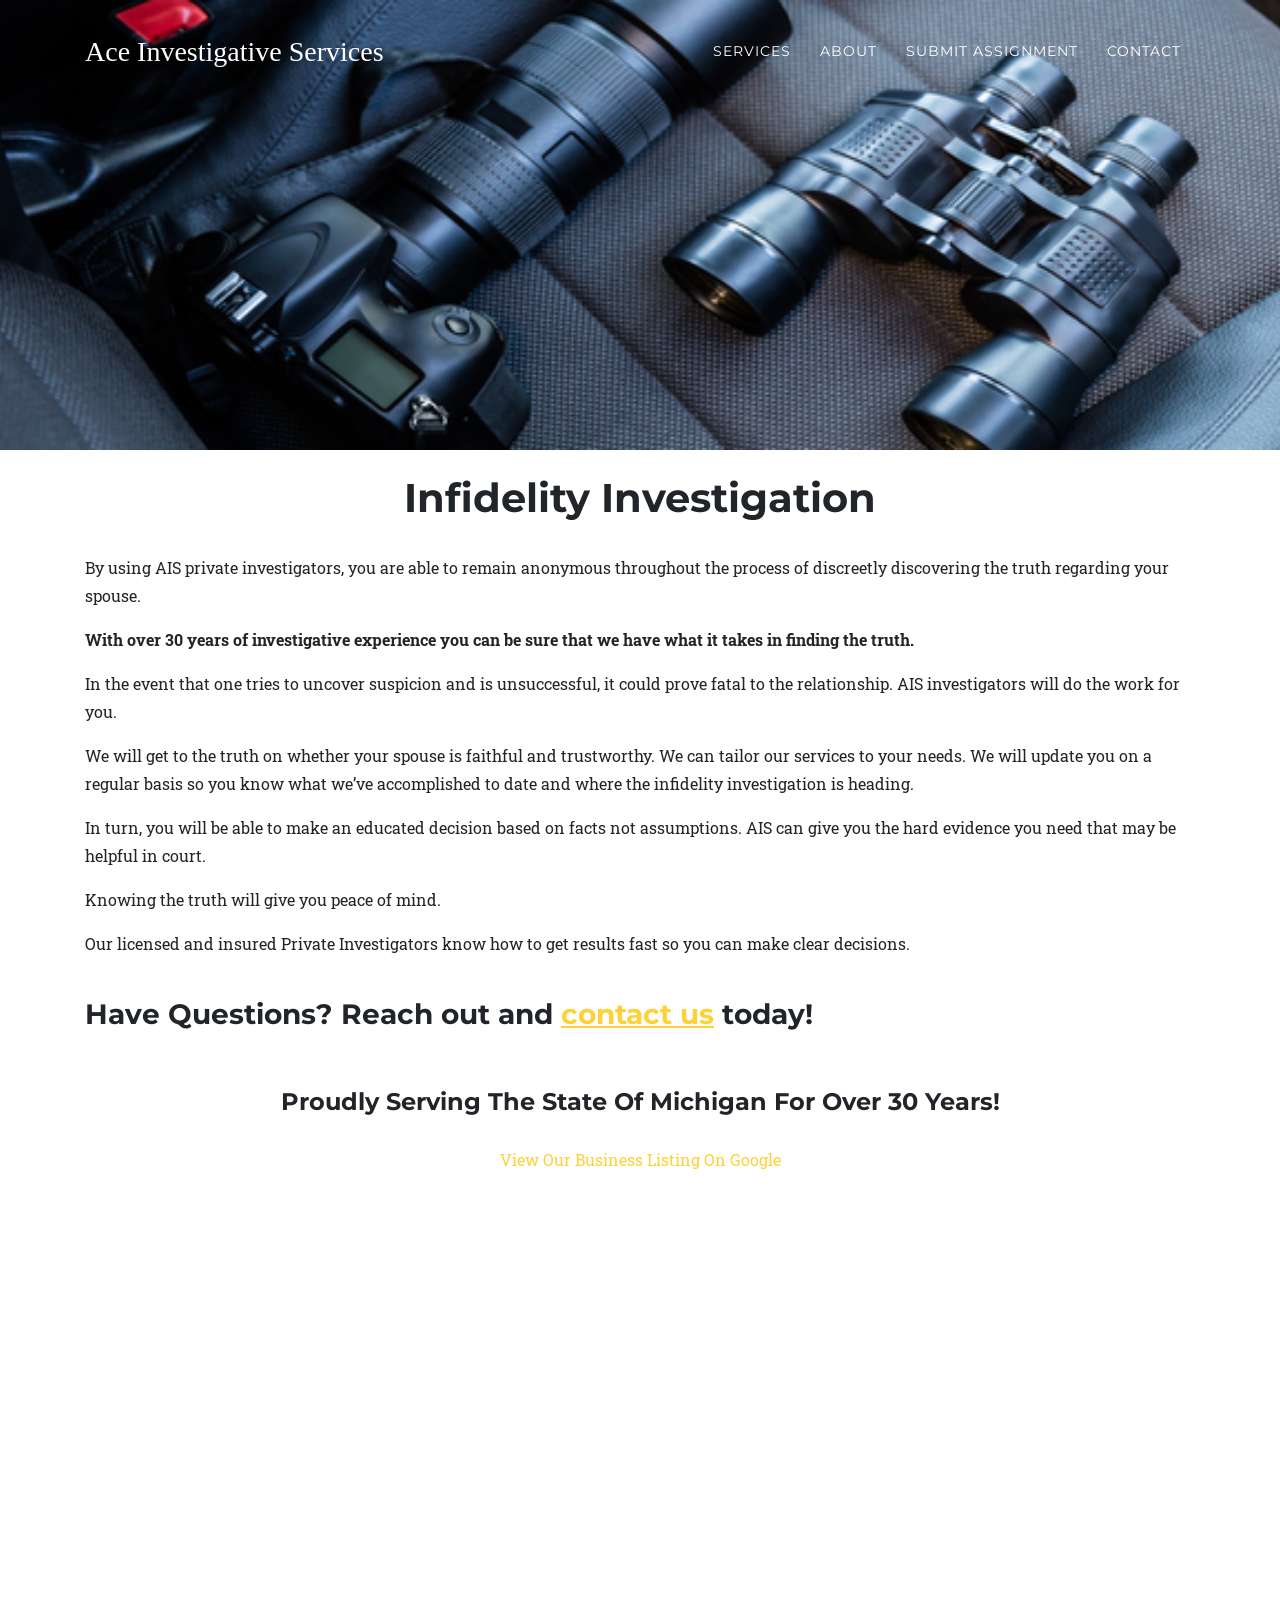
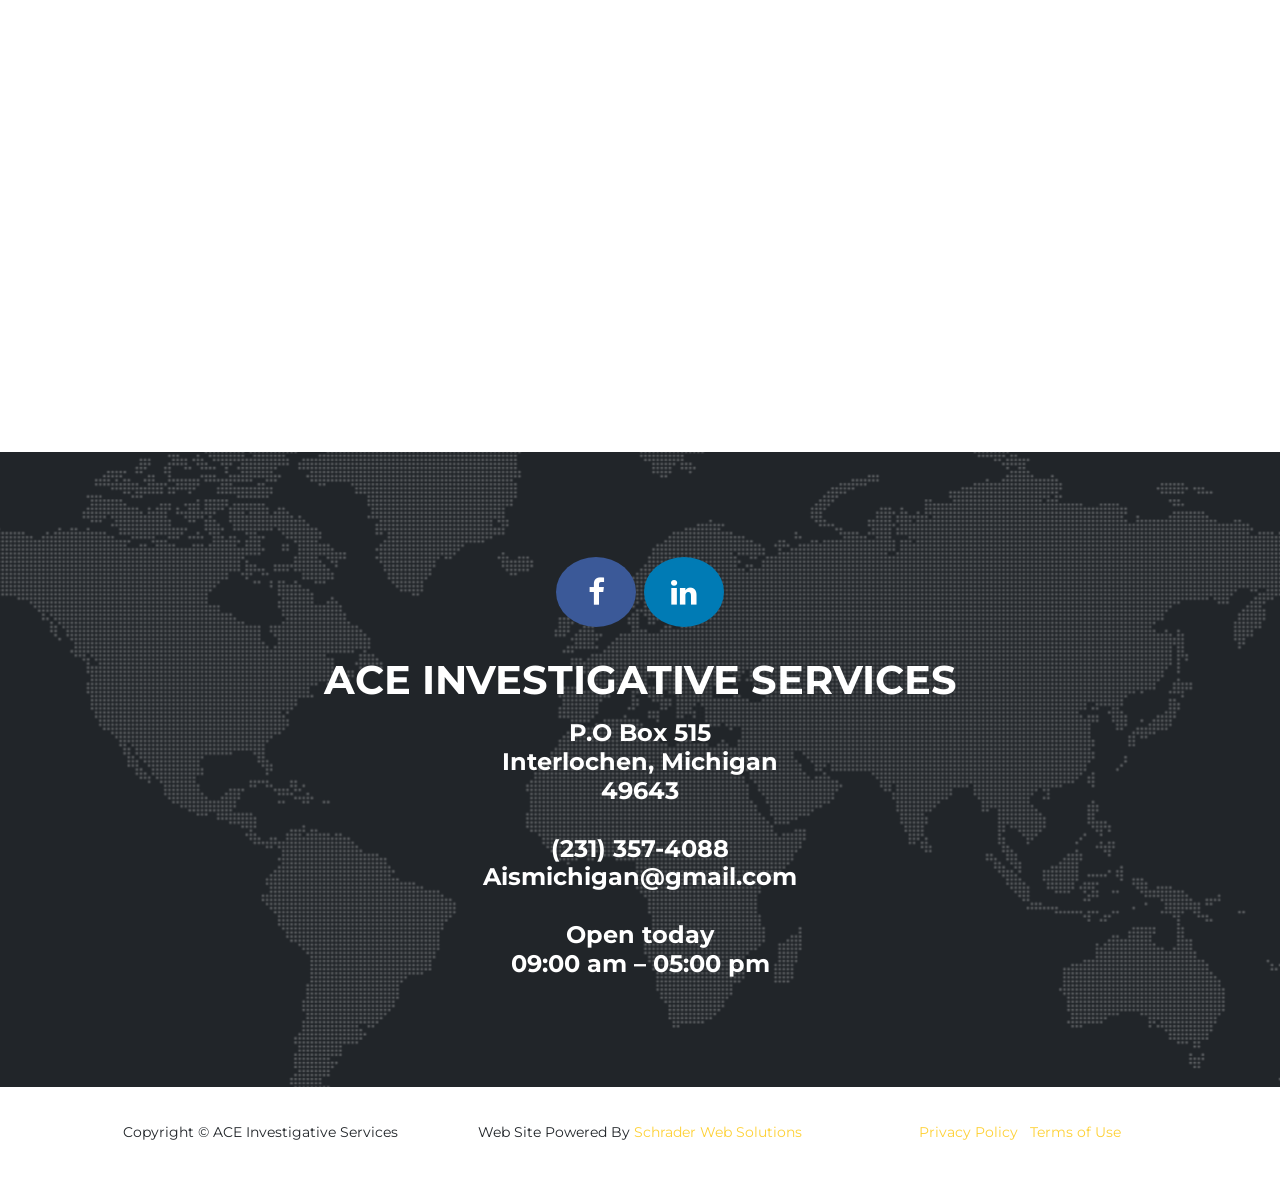
<file: infidelity-investigation.html>
<!DOCTYPE html>
<html lang="en">

<head>

  <meta charset="utf-8">
  <meta name="viewport" content="width=device-width, initial-scale=1, shrink-to-fit=no">
  <meta name="description" content="">
  <meta name="author" content="">

  <title>Ace Investigative Services: Infidelity Investigation</title>

  <!-- Bootstrap core CSS -->
  <link href="vendor/bootstrap/css/bootstrap.min.css" rel="stylesheet">

  <!-- Custom fonts for this template -->
  <link href="vendor/fontawesome-free/css/all.min.css" rel="stylesheet" type="text/css">
  <link href="https://fonts.googleapis.com/css?family=Montserrat:400,700" rel="stylesheet" type="text/css">
  <link href='https://fonts.googleapis.com/css?family=Kaushan+Script' rel='stylesheet' type='text/css'>
  <link href='https://fonts.googleapis.com/css?family=Droid+Serif:400,700,400italic,700italic' rel='stylesheet' type='text/css'>
  <link href='https://fonts.googleapis.com/css?family=Roboto+Slab:400,100,300,700' rel='stylesheet' type='text/css'>

  <!-- Custom styles for this template -->
  <link href="css/agency.min.css" rel="stylesheet">


<link rel="stylesheet" href="https://cdnjs.cloudflare.com/ajax/libs/font-awesome/4.7.0/css/font-awesome.min.css">

<style>

.video-responsive{
    overflow:hidden;
    padding-bottom:56.25%;
    position:relative;
    height:0;
}
.video-responsive iframe{
    left:0;
    top:0;
    height:100%;
    width:100%;
    position:absolute;
}

.fa {
  padding: 20px;
  font-size: 30px;
  width: 80px;
  text-align: center;
  text-decoration: none;
  margin: 5px 2px;
  border-radius: 50%;
}

.fa:hover {
    opacity: 0.7;
}

.fa-facebook {
  background: #3B5998;
  color: white;
}


.fa-linkedin {
  background: #007bb5;
  color: white;
}


</style>



</head>

<body id="page-top">

  <!-- Navigation -->
  <nav class="navbar navbar-expand-lg navbar-dark fixed-top" id="mainNav">
    <div class="container">
      <a class="navbar-brand js-scroll-trigger" href="index.html">Ace Investigative Services</a>
      <button class="navbar-toggler navbar-toggler-right" type="button" data-toggle="collapse" data-target="#navbarResponsive" aria-controls="navbarResponsive" aria-expanded="false" aria-label="Toggle navigation">
        Menu
        <i class="fas fa-bars"></i>
      </button>
      <div class="collapse navbar-collapse" id="navbarResponsive">
        <ul class="navbar-nav text-uppercase ml-auto">
          

  <li class="nav-item">
            <a class="nav-link js-scroll-trigger" href="services.html">Services</a>
          </li>
         
          
          <li class="nav-item">
            <a class="nav-link js-scroll-trigger" href="about-us.html">About</a>
          </li>
          

          <li class="nav-item">
            <a class="nav-link js-scroll-trigger" href="submit-assignment.html">Submit Assignment</a>
          </li>
          
          <li class="nav-item">
            <a class="nav-link js-scroll-trigger" href="contact-us.html">Contact</a>
          </li>
        </ul>
      </div>
    </div>
  </nav>

  <!-- Header -->
  <header class="about">
    <div class="container">
      <div class="intro-text">
        
        
        
      </div>
    </div>
 </header>

 <br />

<div class="container">
      <div class="row">
        <div class="col-lg-12 text-center">
          <h1 class="section-heading">Infidelity Investigation</h1>

        </div>
      </div>


 <div class="row">
        <div class="col-lg-12">

<br />
           


<p>By using AIS private investigators, you are able to remain anonymous throughout the process of discreetly discovering the truth regarding your spouse.</p> 


<p><b>With over 30 years of investigative experience  you can be sure that we have what it takes in finding the truth.</b></p>



<p>In the event that one tries to uncover suspicion and is unsuccessful, it could prove fatal to the relationship. AIS investigators will do the work for you.</p>


<p>We will get to the truth on whether your spouse is faithful and trustworthy. We can tailor our services to your needs. We will update you on a regular basis so you know what we’ve accomplished to date and where the infidelity investigation is heading.</p>



<p>In turn, you will be able to make an educated decision based on facts not assumptions. AIS can give you the hard evidence you need that may be helpful in court. </p>



<p>Knowing the truth will give you peace of mind.</p>




<p>Our licensed and insured Private Investigators know how to get results fast so you can make clear decisions.</p>




<br />

<h3>Have Questions? Reach out and <a href="contact-us.html"><u>contact us</u></a> today!</h3>

<br /><br />

       

        </div>
      </div>

</div>



 




  
  <!-- Clients -->
  
        <div style="text-align:center;">
          
            <h4>Proudly Serving The State Of Michigan For Over 30 Years!</h4>
<br />

<a href="https://g.page/ace-investigative-services?share">View Our Business Listing On Google</a>

<br /><br />

<iframe src="https://www.google.com/maps/embed?pb=!1m18!1m12!1m3!1d2889988.5023765843!2d-88.51302853035068!3d44.979142976782605!2m3!1f0!2f0!3f0!3m2!1i1024!2i768!4f13.1!3m3!1m2!1s0x4d4caa3dc7ca0411%3A0x97dd48597a62c9b3!2sMichigan!5e0!3m2!1sen!2sus!4v1574356982189!5m2!1sen!2sus" width="100%" height="850" frameborder="0" style="border:0;" allowfullscreen=""></iframe>


        </div>
      


 <!-- Contact -->
  <section class="page-section" id="contact">
    <div class="container">
      <div class="row">
        <div class="col-lg-12 text-center">
          

<a href="https://www.facebook.com/aceinvesigativeservices" class="fa fa-facebook"></a>
<a href="https://www.linkedin.com/in/brian-j-mcfadden-98b61644/" class="fa fa-linkedin"></a>




        </div>
      </div>
      <div class="row">
        <div class="col-lg-12 text-center">
          
<br />

<h2 class="section-heading text-uppercase">Ace Investigative Services</h2>



<h4 style="color: #fff;">P.O Box 515<br />
Interlochen, Michigan <br />
49643<br /><br />

(231) 357-4088<br />
Aismichigan@gmail.com

<br /><br />
Open today

<br />
09:00 am – 05:00 pm

</h4>

        
      </div>
    </div>
  </section>


  <!-- Footer -->
  <footer class="footer">
    <div class="container">
      <div class="row align-items-center">
        <div class="col-md-4">
          <span class="copyright">Copyright &copy; ACE Investigative Services <?html echo date("Y"); ?></span>
        </div>
        <div class="col-md-4">
          
          <span class="copyright">Web Site Powered By <a href="https://schrader.co" target="blank">Schrader Web Solutions</a></span>

        </div>
        <div class="col-md-4">
          <ul class="list-inline quicklinks">
            <li class="list-inline-item">
              <a href="#">Privacy Policy</a>
            </li>
            <li class="list-inline-item">
              <a href="#">Terms of Use</a>
            </li>
          </ul>
        </div>
      </div>
    </div>
  </footer>

  

  <!-- Bootstrap core JavaScript -->
  <script src="vendor/jquery/jquery.min.js"></script>
  <script src="vendor/bootstrap/js/bootstrap.bundle.min.js"></script>

  <!-- Plugin JavaScript -->
  <script src="vendor/jquery-easing/jquery.easing.min.js"></script>

  <!-- Contact form JavaScript -->
  <script src="js/jqBootstrapValidation.js"></script>
  <script src="js/contact_me.js"></script>

  <!-- Custom scripts for this template -->
  <script src="js/agency.min.js"></script>

</body>

</html>
</file>
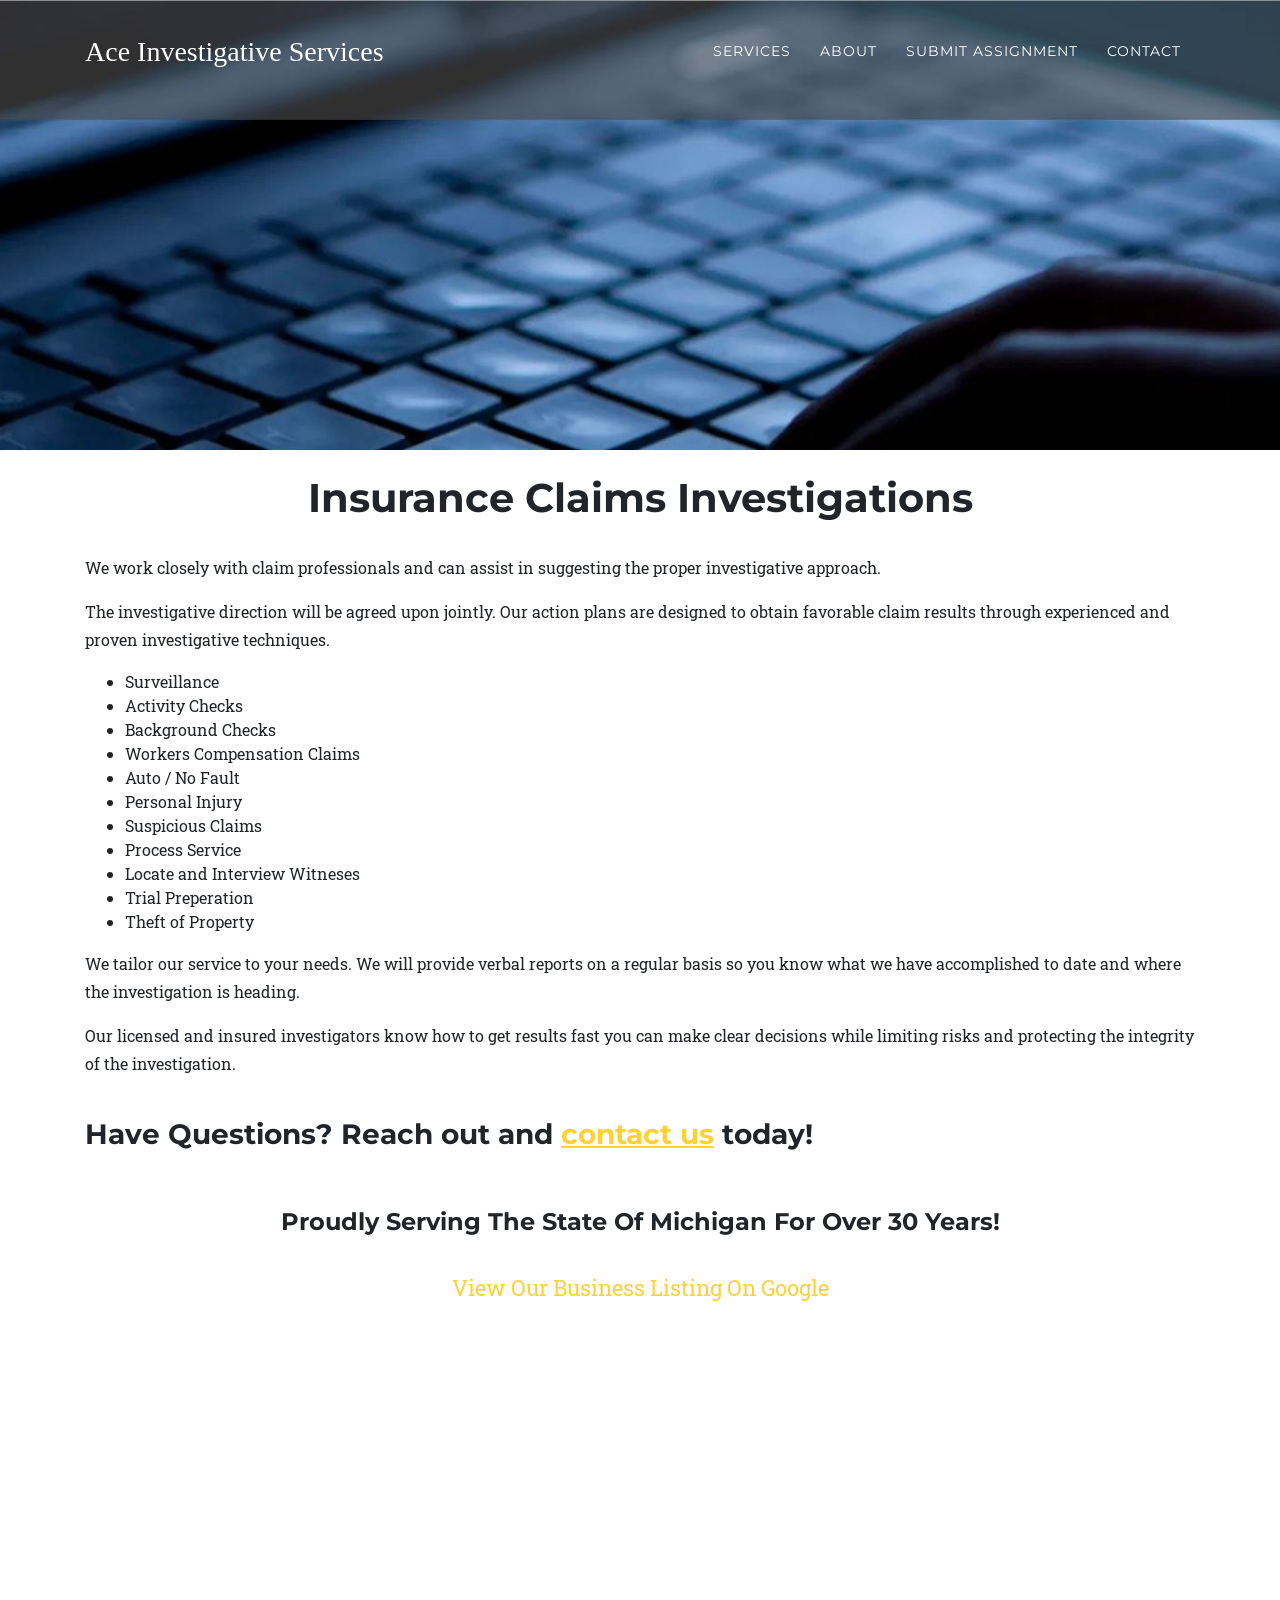
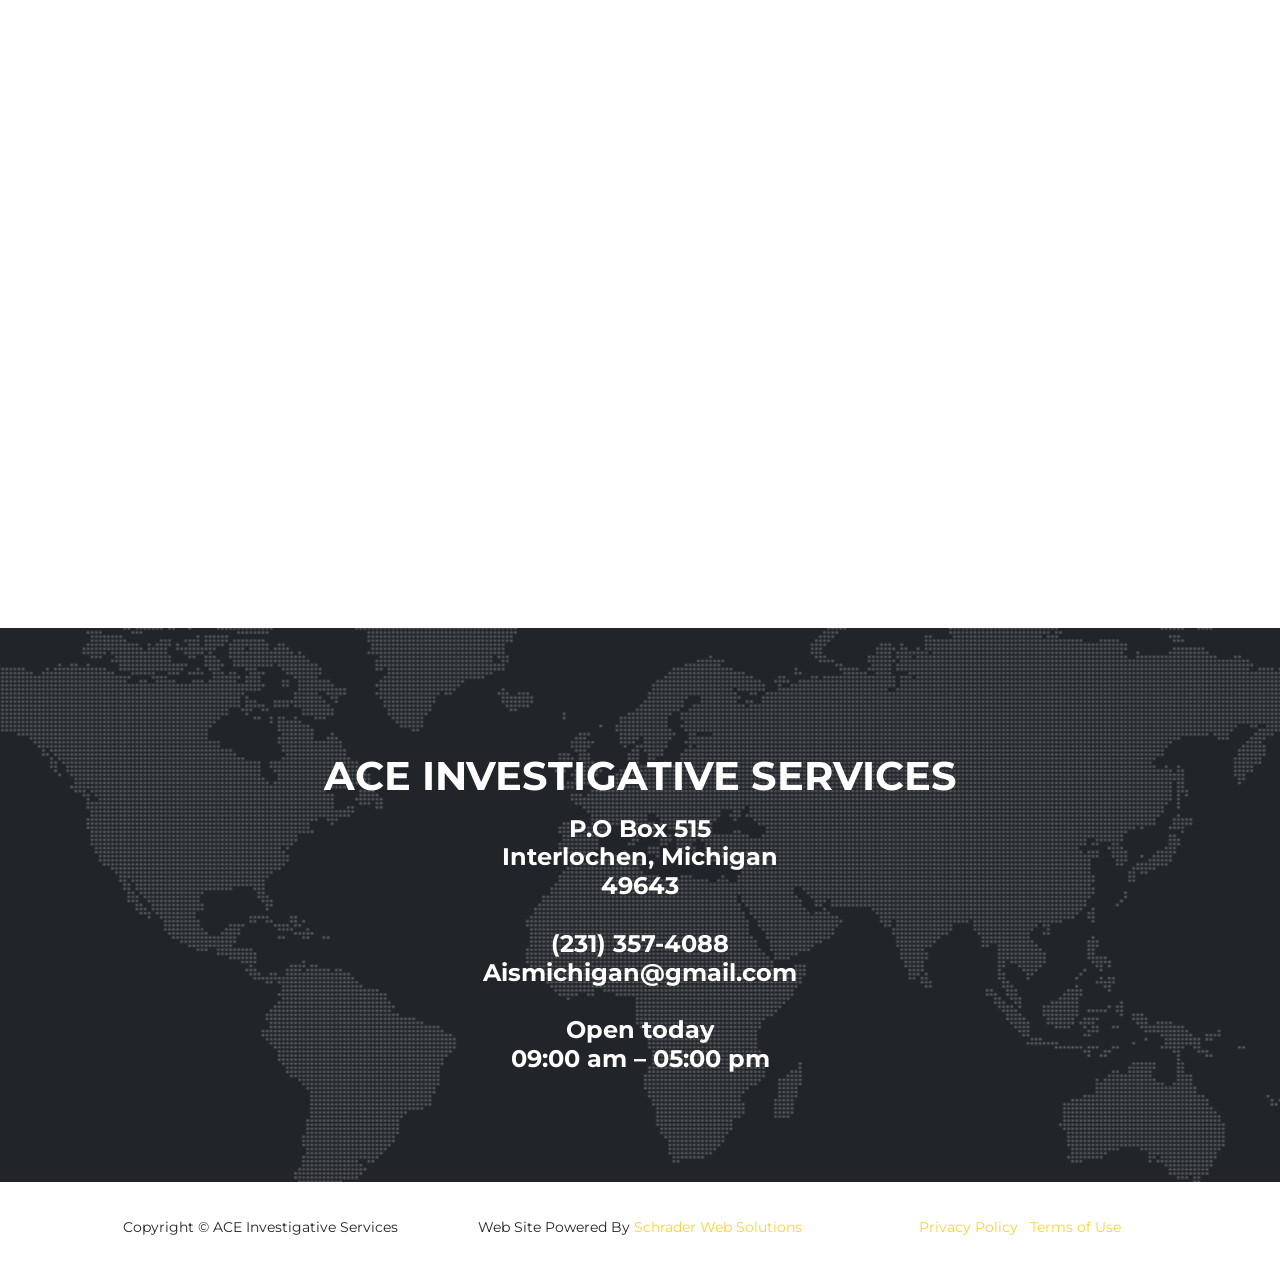
<file: insurance-claims-investigations.html>
<!DOCTYPE html>
<html lang="en">

<head>

  <meta charset="utf-8">
  <meta name="viewport" content="width=device-width, initial-scale=1, shrink-to-fit=no">
  <meta name="description" content="">
  <meta name="author" content="">

  <title>Ace Investigative Services: Insurance Fraud</title>

  <!-- Bootstrap core CSS -->
  <link href="vendor/bootstrap/css/bootstrap.min.css" rel="stylesheet">

  <!-- Custom fonts for this template -->
  <link href="vendor/fontawesome-free/css/all.min.css" rel="stylesheet" type="text/css">
  <link href="https://fonts.googleapis.com/css?family=Montserrat:400,700" rel="stylesheet" type="text/css">
  <link href='https://fonts.googleapis.com/css?family=Kaushan+Script' rel='stylesheet' type='text/css'>
  <link href='https://fonts.googleapis.com/css?family=Droid+Serif:400,700,400italic,700italic' rel='stylesheet' type='text/css'>
  <link href='https://fonts.googleapis.com/css?family=Roboto+Slab:400,100,300,700' rel='stylesheet' type='text/css'>

  <!-- Custom styles for this template -->
  <link href="css/agency.min.css" rel="stylesheet">


<link rel="stylesheet" href="https://cdnjs.cloudflare.com/ajax/libs/font-awesome/4.7.0/css/font-awesome.min.css">


<style>

.video-responsive{
    overflow:hidden;
    padding-bottom:56.25%;
    position:relative;
    height:0;
}
.video-responsive iframe{
    left:0;
    top:0;
    height:100%;
    width:100%;
    position:absolute;
}


.fa {
  padding: 20px;
  font-size: 30px;
  width: 80px;
  text-align: center;
  text-decoration: none;
  margin: 5px 2px;
  border-radius: 50%;
}

.fa:hover {
    opacity: 0.7;
}

.fa-facebook {
  background: #3B5998;
  color: white;
}


.fa-linkedin {
  background: #007bb5;
  color: white;
}

</style>


</head>

<body id="page-top">

  <!-- Navigation -->
  <nav class="navbar navbar-expand-lg navbar-dark fixed-top" id="mainNav">
    <div class="container">
      <a class="navbar-brand js-scroll-trigger" href="index.html">Ace Investigative Services</a>
      <button class="navbar-toggler navbar-toggler-right" type="button" data-toggle="collapse" data-target="#navbarResponsive" aria-controls="navbarResponsive" aria-expanded="false" aria-label="Toggle navigation">
        Menu
        <i class="fas fa-bars"></i>
      </button>
      <div class="collapse navbar-collapse" id="navbarResponsive">
        <ul class="navbar-nav text-uppercase ml-auto">
          

  <li class="nav-item">
            <a class="nav-link js-scroll-trigger" href="services.html">Services</a>
          </li>
         
          
          <li class="nav-item">
            <a class="nav-link js-scroll-trigger" href="about-us.html">About</a>
          </li>
          

          <li class="nav-item">
            <a class="nav-link js-scroll-trigger" href="submit-assignment.html">Submit Assignment</a>
          </li>
          
          <li class="nav-item">
            <a class="nav-link js-scroll-trigger" href="contact-us.html">Contact</a>
          </li>
        </ul>
      </div>
    </div>
  </nav>

  <!-- Header -->
  <header class="insurance">
    <div class="container">
      <div class="intro-text">
        
        
        
      </div>
    </div>
  </header>

 <br />

<div class="container">
      <div class="row">
        <div class="col-lg-12 text-center">
          <h1 class="section-heading">Insurance Claims Investigations</h1>

        </div>
      </div>


 <div class="row">
        <div class="col-lg-12">

<br />
           
         <p>We work closely with claim professionals and can assist in suggesting the proper investigative approach.</p>



<p>The investigative direction will be agreed upon jointly. Our action plans are designed to obtain favorable claim results through experienced and proven investigative techniques.  </p>


<ul>


<li>Surveillance</li>
<li>Activity Checks</li>
<li>Background Checks</li>
<li>Workers Compensation Claims</li>
<li>Auto / No Fault</li>
<li>Personal Injury</li>
<li>Suspicious Claims</li>
<li>Process Service</li>
<li>Locate and Interview Witneses</li>
<li>Trial Preperation</li>
<li>Theft of Property</li>

</ul>


<p>We tailor our service to your needs. We will provide verbal reports on a regular basis so you know what we have accomplished to date and where the investigation is heading.</p>



<p>Our licensed and insured investigators know how to get results fast you can make clear decisions while limiting risks and protecting the integrity of the investigation.</p>

<br />

<h3>Have Questions? Reach out and <a href="contact-us.html"><u>contact us</u></a> today!</h3>

<br /><br />

       

        </div>
      </div>

</div>


 

  


  <!-- Clients -->
  
        <div style="text-align:center;">
          
            <h4>Proudly Serving The State Of Michigan For Over 30 Years!</h4>
<br />

<p style="font-size: 1.4em;"><a href="https://g.page/ace-investigative-services?share" target="blank">View Our Business Listing On Google</a></p>

<br /><br />

<iframe src="https://www.google.com/maps/embed?pb=!1m18!1m12!1m3!1d2889988.5023765843!2d-88.51302853035068!3d44.979142976782605!2m3!1f0!2f0!3f0!3m2!1i1024!2i768!4f13.1!3m3!1m2!1s0x4d4caa3dc7ca0411%3A0x97dd48597a62c9b3!2sMichigan!5e0!3m2!1sen!2sus!4v1574356982189!5m2!1sen!2sus" width="100%" height="850" frameborder="0" style="border:0;" allowfullscreen=""></iframe>


        </div>
      


 <!-- Contact -->
  <section class="page-section" id="contact">
    <div class="container">
      <div class="row">
        <div class="col-lg-12 text-center">
          






        </div>
      </div>
      <div class="row">
        <div class="col-lg-12 text-center">
          
<br />

<h2 class="section-heading text-uppercase">Ace Investigative Services</h2>



<h4 style="color: #fff;">P.O Box 515<br />
Interlochen, Michigan <br />
49643<br /><br />

(231) 357-4088<br />
Aismichigan@gmail.com

<br /><br />
Open today

<br />
09:00 am – 05:00 pm

</h4>

        
      </div>
    </div>
  </section>


  <!-- Footer -->
  <footer class="footer">
    <div class="container">
      <div class="row align-items-center">
        <div class="col-md-4">
          <span class="copyright">Copyright &copy; ACE Investigative Services <?html echo date("Y"); ?></span>
        </div>
        <div class="col-md-4">
          
          <span class="copyright">Web Site Powered By <a href="https://schrader.co" target="blank">Schrader Web Solutions</a></span>

        </div>
        <div class="col-md-4">
          <ul class="list-inline quicklinks">
            <li class="list-inline-item">
              <a href="#">Privacy Policy</a>
            </li>
            <li class="list-inline-item">
              <a href="#">Terms of Use</a>
            </li>
          </ul>
        </div>
      </div>
    </div>
  </footer>

  

  <!-- Bootstrap core JavaScript -->
  <script src="vendor/jquery/jquery.min.js"></script>
  <script src="vendor/bootstrap/js/bootstrap.bundle.min.js"></script>

  <!-- Plugin JavaScript -->
  <script src="vendor/jquery-easing/jquery.easing.min.js"></script>

  <!-- Contact form JavaScript -->
  <script src="js/jqBootstrapValidation.js"></script>
  <script src="js/contact_me.js"></script>

  <!-- Custom scripts for this template -->
  <script src="js/agency.min.js"></script>

</body>

</html>
</file>
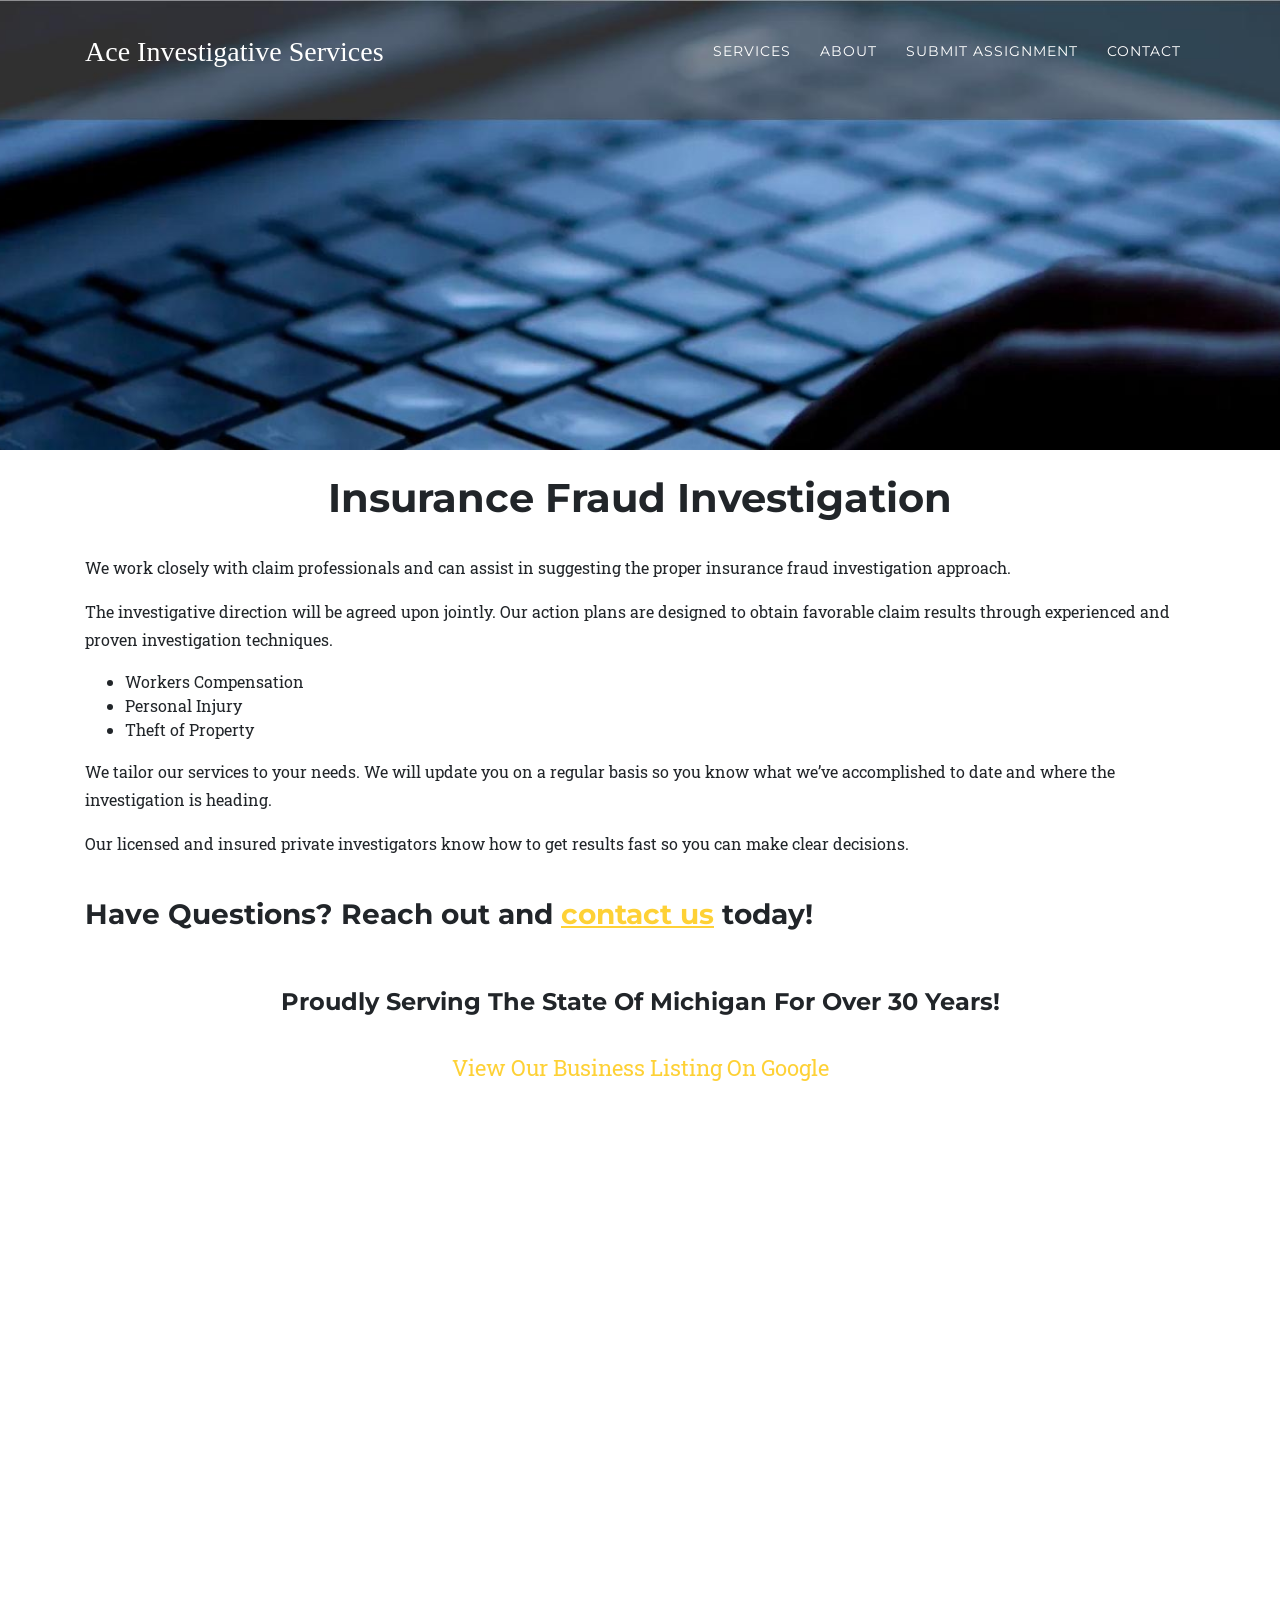
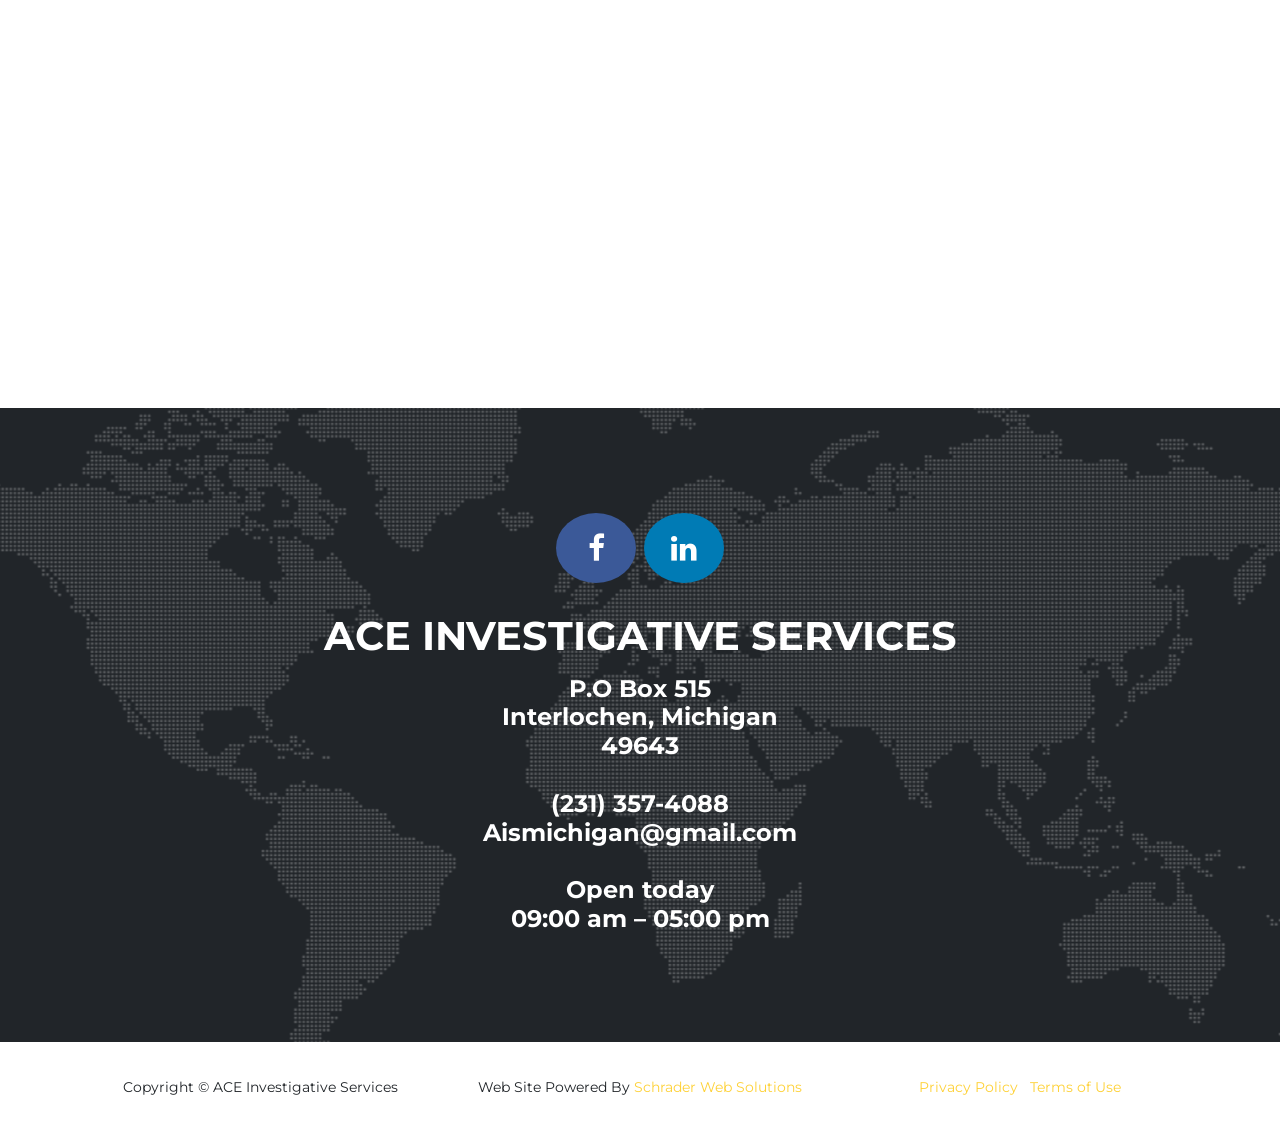
<file: insurance-fraud.html>
<!DOCTYPE html>
<html lang="en">

<head>

  <meta charset="utf-8">
  <meta name="viewport" content="width=device-width, initial-scale=1, shrink-to-fit=no">
  <meta name="description" content="">
  <meta name="author" content="">

  <title>Ace Investigative Services: Insurance Fraud</title>

  <!-- Bootstrap core CSS -->
  <link href="vendor/bootstrap/css/bootstrap.min.css" rel="stylesheet">

  <!-- Custom fonts for this template -->
  <link href="vendor/fontawesome-free/css/all.min.css" rel="stylesheet" type="text/css">
  <link href="https://fonts.googleapis.com/css?family=Montserrat:400,700" rel="stylesheet" type="text/css">
  <link href='https://fonts.googleapis.com/css?family=Kaushan+Script' rel='stylesheet' type='text/css'>
  <link href='https://fonts.googleapis.com/css?family=Droid+Serif:400,700,400italic,700italic' rel='stylesheet' type='text/css'>
  <link href='https://fonts.googleapis.com/css?family=Roboto+Slab:400,100,300,700' rel='stylesheet' type='text/css'>

  <!-- Custom styles for this template -->
  <link href="css/agency.min.css" rel="stylesheet">


<link rel="stylesheet" href="https://cdnjs.cloudflare.com/ajax/libs/font-awesome/4.7.0/css/font-awesome.min.css">


<style>

.video-responsive{
    overflow:hidden;
    padding-bottom:56.25%;
    position:relative;
    height:0;
}
.video-responsive iframe{
    left:0;
    top:0;
    height:100%;
    width:100%;
    position:absolute;
}


.fa {
  padding: 20px;
  font-size: 30px;
  width: 80px;
  text-align: center;
  text-decoration: none;
  margin: 5px 2px;
  border-radius: 50%;
}

.fa:hover {
    opacity: 0.7;
}

.fa-facebook {
  background: #3B5998;
  color: white;
}


.fa-linkedin {
  background: #007bb5;
  color: white;
}

</style>


</head>

<body id="page-top">

  <!-- Navigation -->
  <nav class="navbar navbar-expand-lg navbar-dark fixed-top" id="mainNav">
    <div class="container">
      <a class="navbar-brand js-scroll-trigger" href="index.html">Ace Investigative Services</a>
      <button class="navbar-toggler navbar-toggler-right" type="button" data-toggle="collapse" data-target="#navbarResponsive" aria-controls="navbarResponsive" aria-expanded="false" aria-label="Toggle navigation">
        Menu
        <i class="fas fa-bars"></i>
      </button>
      <div class="collapse navbar-collapse" id="navbarResponsive">
        <ul class="navbar-nav text-uppercase ml-auto">
          

  <li class="nav-item">
            <a class="nav-link js-scroll-trigger" href="services.html">Services</a>
          </li>
         
          
          <li class="nav-item">
            <a class="nav-link js-scroll-trigger" href="about-us.html">About</a>
          </li>
          

          <li class="nav-item">
            <a class="nav-link js-scroll-trigger" href="submit-assignment.html">Submit Assignment</a>
          </li>
          
          <li class="nav-item">
            <a class="nav-link js-scroll-trigger" href="contact-us.html">Contact</a>
          </li>
        </ul>
      </div>
    </div>
  </nav>

  <!-- Header -->
  <header class="insurance">
    <div class="container">
      <div class="intro-text">
        
        
        
      </div>
    </div>
  </header>

 <br />

<div class="container">
      <div class="row">
        <div class="col-lg-12 text-center">
          <h1 class="section-heading">Insurance Fraud Investigation</h1>

        </div>
      </div>


 <div class="row">
        <div class="col-lg-12">

<br />
           
         <p>We work closely with claim professionals and can assist in suggesting the proper insurance fraud investigation approach. </p>



<p>The investigative direction will be agreed upon jointly. Our action plans are designed to obtain favorable claim results through experienced and proven investigation techniques. </p>


<ul>

<li>Workers Compensation</li>
<li>Personal Injury</li>
<li>Theft of Property</li>

</ul>


<p>We tailor our services to your needs. We will update you on a regular basis so you know what we’ve accomplished to date and where the investigation is heading.</p>



<p>Our licensed and insured private investigators know how to get results fast so you can make clear decisions.</p>

<br />

<h3>Have Questions? Reach out and <a href="contact-us.html"><u>contact us</u></a> today!</h3>

<br /><br />

       

        </div>
      </div>

</div>


 

  


  <!-- Clients -->
  
        <div style="text-align:center;">
          
            <h4>Proudly Serving The State Of Michigan For Over 30 Years!</h4>
<br />

<p style="font-size: 1.4em;"><a href="https://g.page/ace-investigative-services?share" target="blank">View Our Business Listing On Google</a></p>

<br /><br />

<iframe src="https://www.google.com/maps/embed?pb=!1m18!1m12!1m3!1d2889988.5023765843!2d-88.51302853035068!3d44.979142976782605!2m3!1f0!2f0!3f0!3m2!1i1024!2i768!4f13.1!3m3!1m2!1s0x4d4caa3dc7ca0411%3A0x97dd48597a62c9b3!2sMichigan!5e0!3m2!1sen!2sus!4v1574356982189!5m2!1sen!2sus" width="100%" height="850" frameborder="0" style="border:0;" allowfullscreen=""></iframe>


        </div>
      


 <!-- Contact -->
  <section class="page-section" id="contact">
    <div class="container">
      <div class="row">
        <div class="col-lg-12 text-center">
          

<a href="https://www.facebook.com/aceinvesigativeservices" class="fa fa-facebook"></a>
<a href="https://www.linkedin.com/in/brian-j-mcfadden-98b61644/" class="fa fa-linkedin"></a>




        </div>
      </div>
      <div class="row">
        <div class="col-lg-12 text-center">
          
<br />

<h2 class="section-heading text-uppercase">Ace Investigative Services</h2>



<h4 style="color: #fff;">P.O Box 515<br />
Interlochen, Michigan <br />
49643<br /><br />

(231) 357-4088<br />
Aismichigan@gmail.com

<br /><br />
Open today

<br />
09:00 am – 05:00 pm

</h4>

        
      </div>
    </div>
  </section>


  <!-- Footer -->
  <footer class="footer">
    <div class="container">
      <div class="row align-items-center">
        <div class="col-md-4">
          <span class="copyright">Copyright &copy; ACE Investigative Services <?html echo date("Y"); ?></span>
        </div>
        <div class="col-md-4">
          
          <span class="copyright">Web Site Powered By <a href="https://schrader.co" target="blank">Schrader Web Solutions</a></span>

        </div>
        <div class="col-md-4">
          <ul class="list-inline quicklinks">
            <li class="list-inline-item">
              <a href="#">Privacy Policy</a>
            </li>
            <li class="list-inline-item">
              <a href="#">Terms of Use</a>
            </li>
          </ul>
        </div>
      </div>
    </div>
  </footer>

  

  <!-- Bootstrap core JavaScript -->
  <script src="vendor/jquery/jquery.min.js"></script>
  <script src="vendor/bootstrap/js/bootstrap.bundle.min.js"></script>

  <!-- Plugin JavaScript -->
  <script src="vendor/jquery-easing/jquery.easing.min.js"></script>

  <!-- Contact form JavaScript -->
  <script src="js/jqBootstrapValidation.js"></script>
  <script src="js/contact_me.js"></script>

  <!-- Custom scripts for this template -->
  <script src="js/agency.min.js"></script>

</body>

</html>
</file>
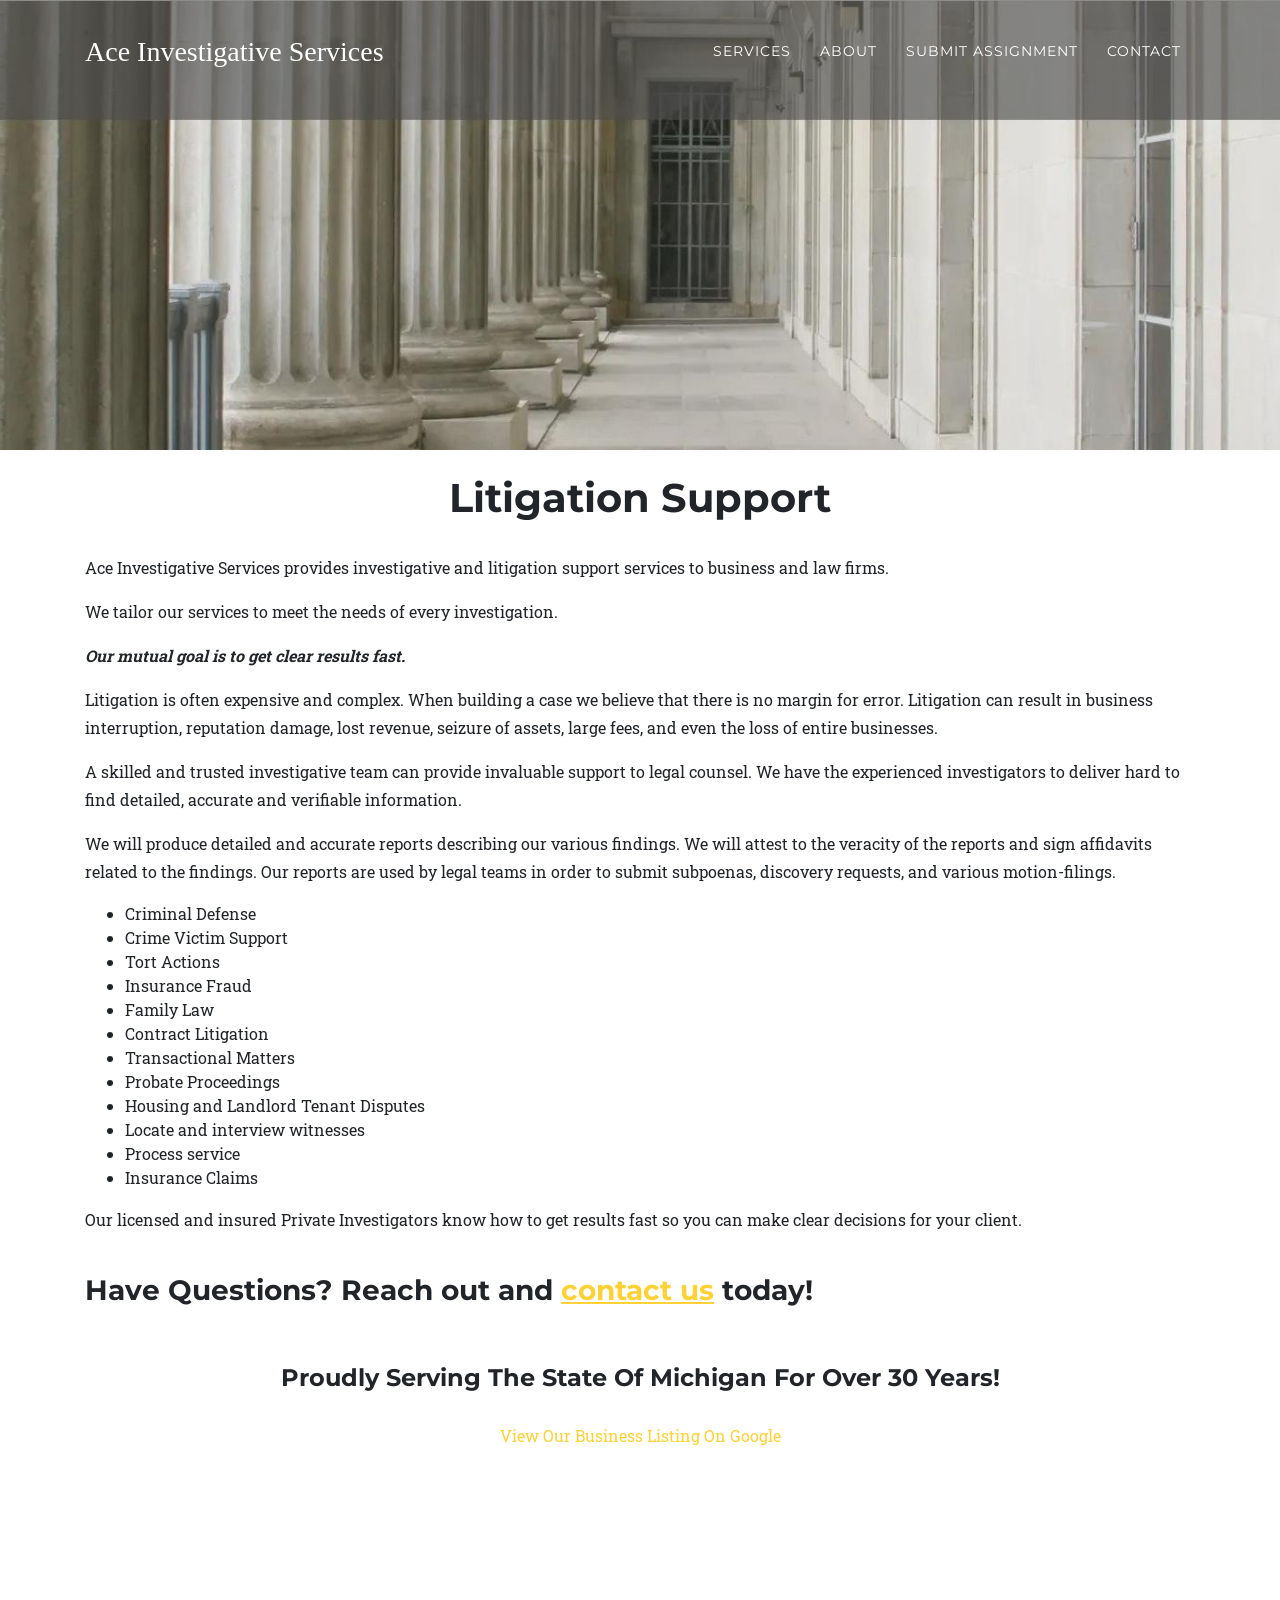
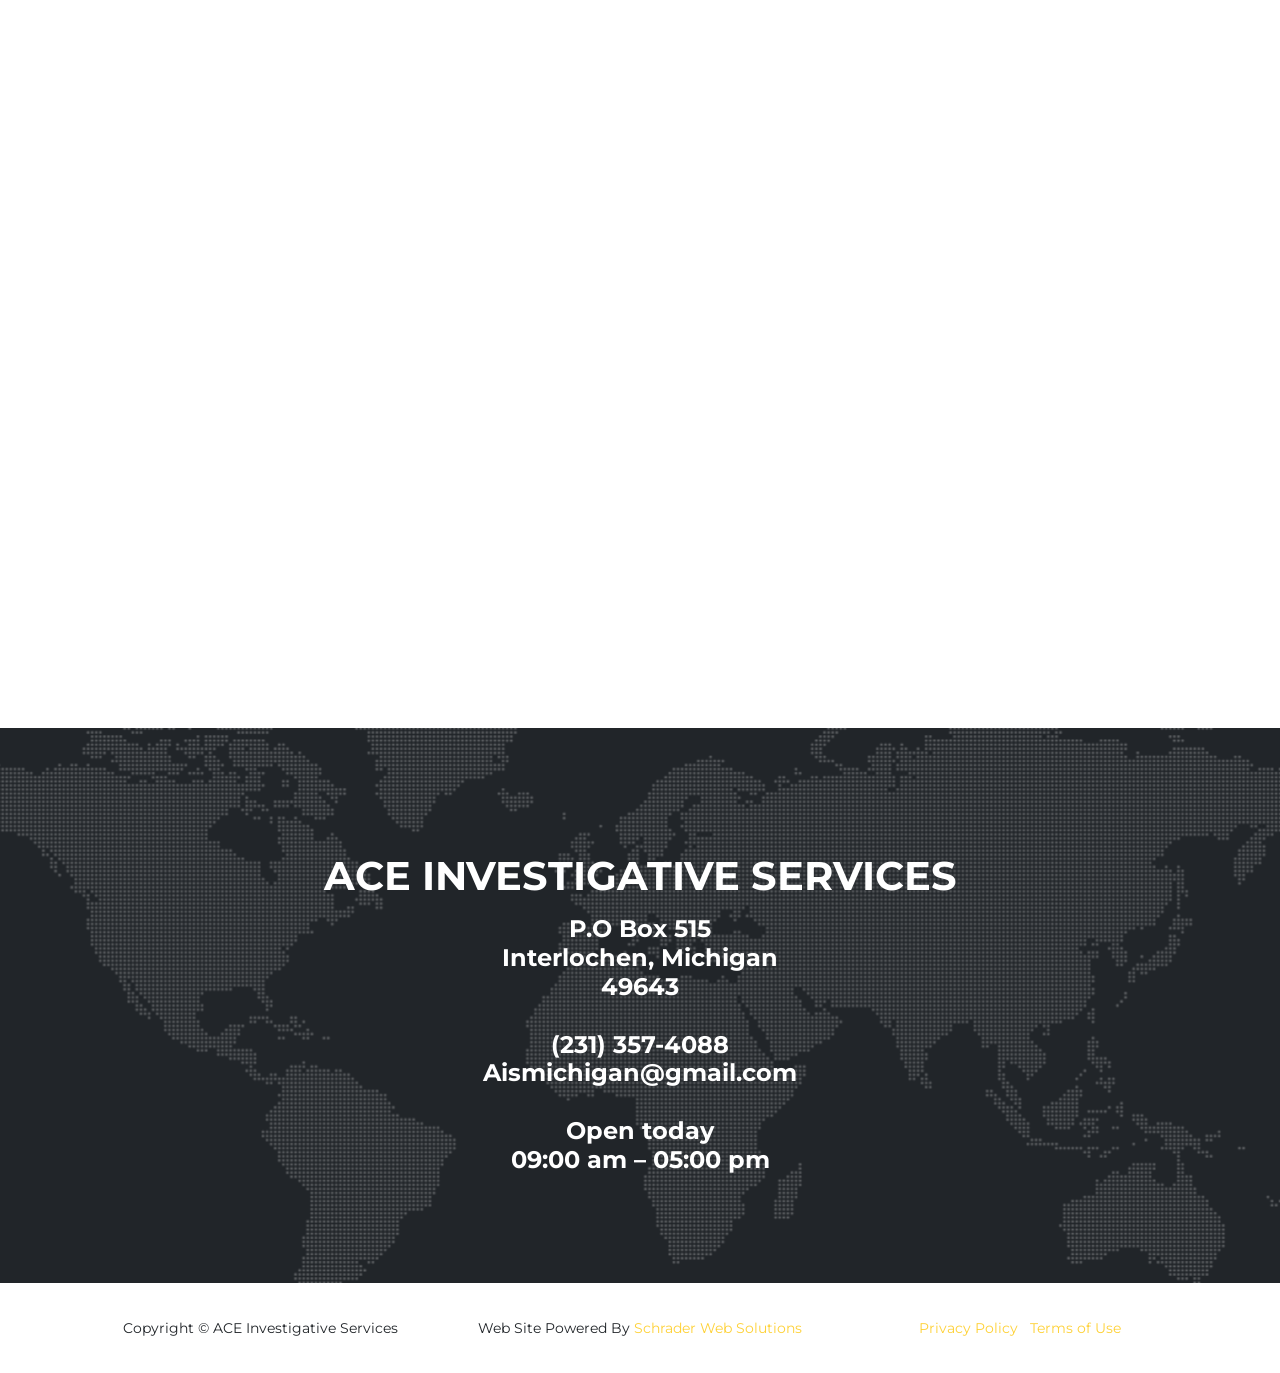
<file: litigation-support.html>
<!DOCTYPE html>
<html lang="en">

<head>

  <meta charset="utf-8">
  <meta name="viewport" content="width=device-width, initial-scale=1, shrink-to-fit=no">
  <meta name="description" content="">
  <meta name="author" content="">

  <title>Ace Investigative Services: Litigation Support</title>

  <!-- Bootstrap core CSS -->
  <link href="vendor/bootstrap/css/bootstrap.min.css" rel="stylesheet">

  <!-- Custom fonts for this template -->
  <link href="vendor/fontawesome-free/css/all.min.css" rel="stylesheet" type="text/css">
  <link href="https://fonts.googleapis.com/css?family=Montserrat:400,700" rel="stylesheet" type="text/css">
  <link href='https://fonts.googleapis.com/css?family=Kaushan+Script' rel='stylesheet' type='text/css'>
  <link href='https://fonts.googleapis.com/css?family=Droid+Serif:400,700,400italic,700italic' rel='stylesheet' type='text/css'>
  <link href='https://fonts.googleapis.com/css?family=Roboto+Slab:400,100,300,700' rel='stylesheet' type='text/css'>

  <!-- Custom styles for this template -->
  <link href="css/agency.min.css" rel="stylesheet">


<link rel="stylesheet" href="https://cdnjs.cloudflare.com/ajax/libs/font-awesome/4.7.0/css/font-awesome.min.css">

<style>

.video-responsive{
    overflow:hidden;
    padding-bottom:56.25%;
    position:relative;
    height:0;
}
.video-responsive iframe{
    left:0;
    top:0;
    height:100%;
    width:100%;
    position:absolute;
}

.fa {
  padding: 20px;
  font-size: 30px;
  width: 80px;
  text-align: center;
  text-decoration: none;
  margin: 5px 2px;
  border-radius: 50%;
}

.fa:hover {
    opacity: 0.7;
}

.fa-facebook {
  background: #3B5998;
  color: white;
}


.fa-linkedin {
  background: #007bb5;
  color: white;
}


</style>




</head>

<body id="page-top">

  <!-- Navigation -->
  <nav class="navbar navbar-expand-lg navbar-dark fixed-top" id="mainNav">
    <div class="container">
      <a class="navbar-brand js-scroll-trigger" href="index.html">Ace Investigative Services</a>
      <button class="navbar-toggler navbar-toggler-right" type="button" data-toggle="collapse" data-target="#navbarResponsive" aria-controls="navbarResponsive" aria-expanded="false" aria-label="Toggle navigation">
        Menu
        <i class="fas fa-bars"></i>
      </button>
      <div class="collapse navbar-collapse" id="navbarResponsive">
        <ul class="navbar-nav text-uppercase ml-auto">
          

  <li class="nav-item">
            <a class="nav-link js-scroll-trigger" href="services.html">Services</a>
          </li>
         
          
          <li class="nav-item">
            <a class="nav-link js-scroll-trigger" href="about-us.html">About</a>
          </li>
          

          <li class="nav-item">
            <a class="nav-link js-scroll-trigger" href="submit-assignment.html">Submit Assignment</a>
          </li>
          
          <li class="nav-item">
            <a class="nav-link js-scroll-trigger" href="contact-us.html">Contact</a>
          </li>
        </ul>
      </div>
    </div>
  </nav>

  <!-- Header -->
  <header class="litigation">
    <div class="container">
      <div class="intro-text">
        
        
        
      </div>
    </div>
 </header>

 <br />

<div class="container">
      <div class="row">
        <div class="col-lg-12 text-center">
          <h1 class="section-heading">Litigation Support</h1>

        </div>
      </div>


 <div class="row">
        <div class="col-lg-12">

<br />
           


<p>Ace Investigative Services provides investigative and litigation support services to business and law firms.</p> 


<p>We tailor our services to meet the needs of every investigation. </p>



<p><b><i>Our mutual goal is to get clear results fast.</i></b></p>


<p>Litigation is often expensive and complex. When building a case we believe that there is no margin for error. Litigation can result in business interruption, reputation damage, lost revenue, seizure of assets, large fees, and even the loss of entire businesses. </p>



<p>A skilled and trusted investigative team can provide invaluable support to legal counsel. We have the experienced investigators to deliver hard to find detailed, accurate and verifiable information.</p>



<p>We will produce detailed and accurate reports describing our various findings. We will attest to the veracity of the reports and sign affidavits related to the findings. Our reports are used by legal teams in order to submit subpoenas, discovery requests, and various motion-filings.</p>




<ul>

<li>Criminal Defense</li>
<li>Crime Victim Support</li>
<li>Tort Actions</li>
<li>Insurance Fraud</li>
<li>Family Law</li>
<li>Contract Litigation</li>
<li>Transactional Matters</li>
<li>Probate Proceedings</li>
<li>Housing and Landlord Tenant Disputes</li>
<li>Locate and interview witnesses</li>
<li>Process service</li>
<li>Insurance Claims</li>

</ul>


<p>Our licensed and insured Private Investigators know how to get results fast so you can make clear decisions for your client.</p>




<br />

<h3>Have Questions? Reach out and <a href="contact-us.html"><u>contact us</u></a> today!</h3>

<br /><br />

       

        </div>
      </div>

</div>


 

 
  


  
  <!-- Clients -->
  
        <div style="text-align:center;">
          
            <h4>Proudly Serving The State Of Michigan For Over 30 Years!</h4>
<br />

<a href="https://g.page/ace-investigative-services?share">View Our Business Listing On Google</a>

<br /><br />

<iframe src="https://www.google.com/maps/embed?pb=!1m18!1m12!1m3!1d2889988.5023765843!2d-88.51302853035068!3d44.979142976782605!2m3!1f0!2f0!3f0!3m2!1i1024!2i768!4f13.1!3m3!1m2!1s0x4d4caa3dc7ca0411%3A0x97dd48597a62c9b3!2sMichigan!5e0!3m2!1sen!2sus!4v1574356982189!5m2!1sen!2sus" width="100%" height="850" frameborder="0" style="border:0;" allowfullscreen=""></iframe>


        </div>
      


   <!-- Contact -->
  <section class="page-section" id="contact">
    <div class="container">
      <div class="row">
        <div class="col-lg-12 text-center">
          



        </div>
      </div>
      <div class="row">
        <div class="col-lg-12 text-center">
          
<br />

<h2 class="section-heading text-uppercase">Ace Investigative Services</h2>



<h4 style="color: #fff;">P.O Box 515<br />
Interlochen, Michigan <br />
49643<br /><br />

(231) 357-4088<br />
Aismichigan@gmail.com

<br /><br />
Open today

<br />
09:00 am – 05:00 pm

</h4>

        
      </div>
    </div>
  </section>


  <!-- Footer -->
  <footer class="footer">
    <div class="container">
      <div class="row align-items-center">
        <div class="col-md-4">
          <span class="copyright">Copyright &copy; ACE Investigative Services <?html echo date("Y"); ?></span>
        </div>
        <div class="col-md-4">
          
          <span class="copyright">Web Site Powered By <a href="https://schrader.co" target="blank">Schrader Web Solutions</a></span>

        </div>
        <div class="col-md-4">
          <ul class="list-inline quicklinks">
            <li class="list-inline-item">
              <a href="#">Privacy Policy</a>
            </li>
            <li class="list-inline-item">
              <a href="#">Terms of Use</a>
            </li>
          </ul>
        </div>
      </div>
    </div>
  </footer>

  

  <!-- Bootstrap core JavaScript -->
  <script src="vendor/jquery/jquery.min.js"></script>
  <script src="vendor/bootstrap/js/bootstrap.bundle.min.js"></script>

  <!-- Plugin JavaScript -->
  <script src="vendor/jquery-easing/jquery.easing.min.js"></script>

  <!-- Contact form JavaScript -->
  <script src="js/jqBootstrapValidation.js"></script>
  <script src="js/contact_me.js"></script>

  <!-- Custom scripts for this template -->
  <script src="js/agency.min.js"></script>

</body>

</html>
</file>
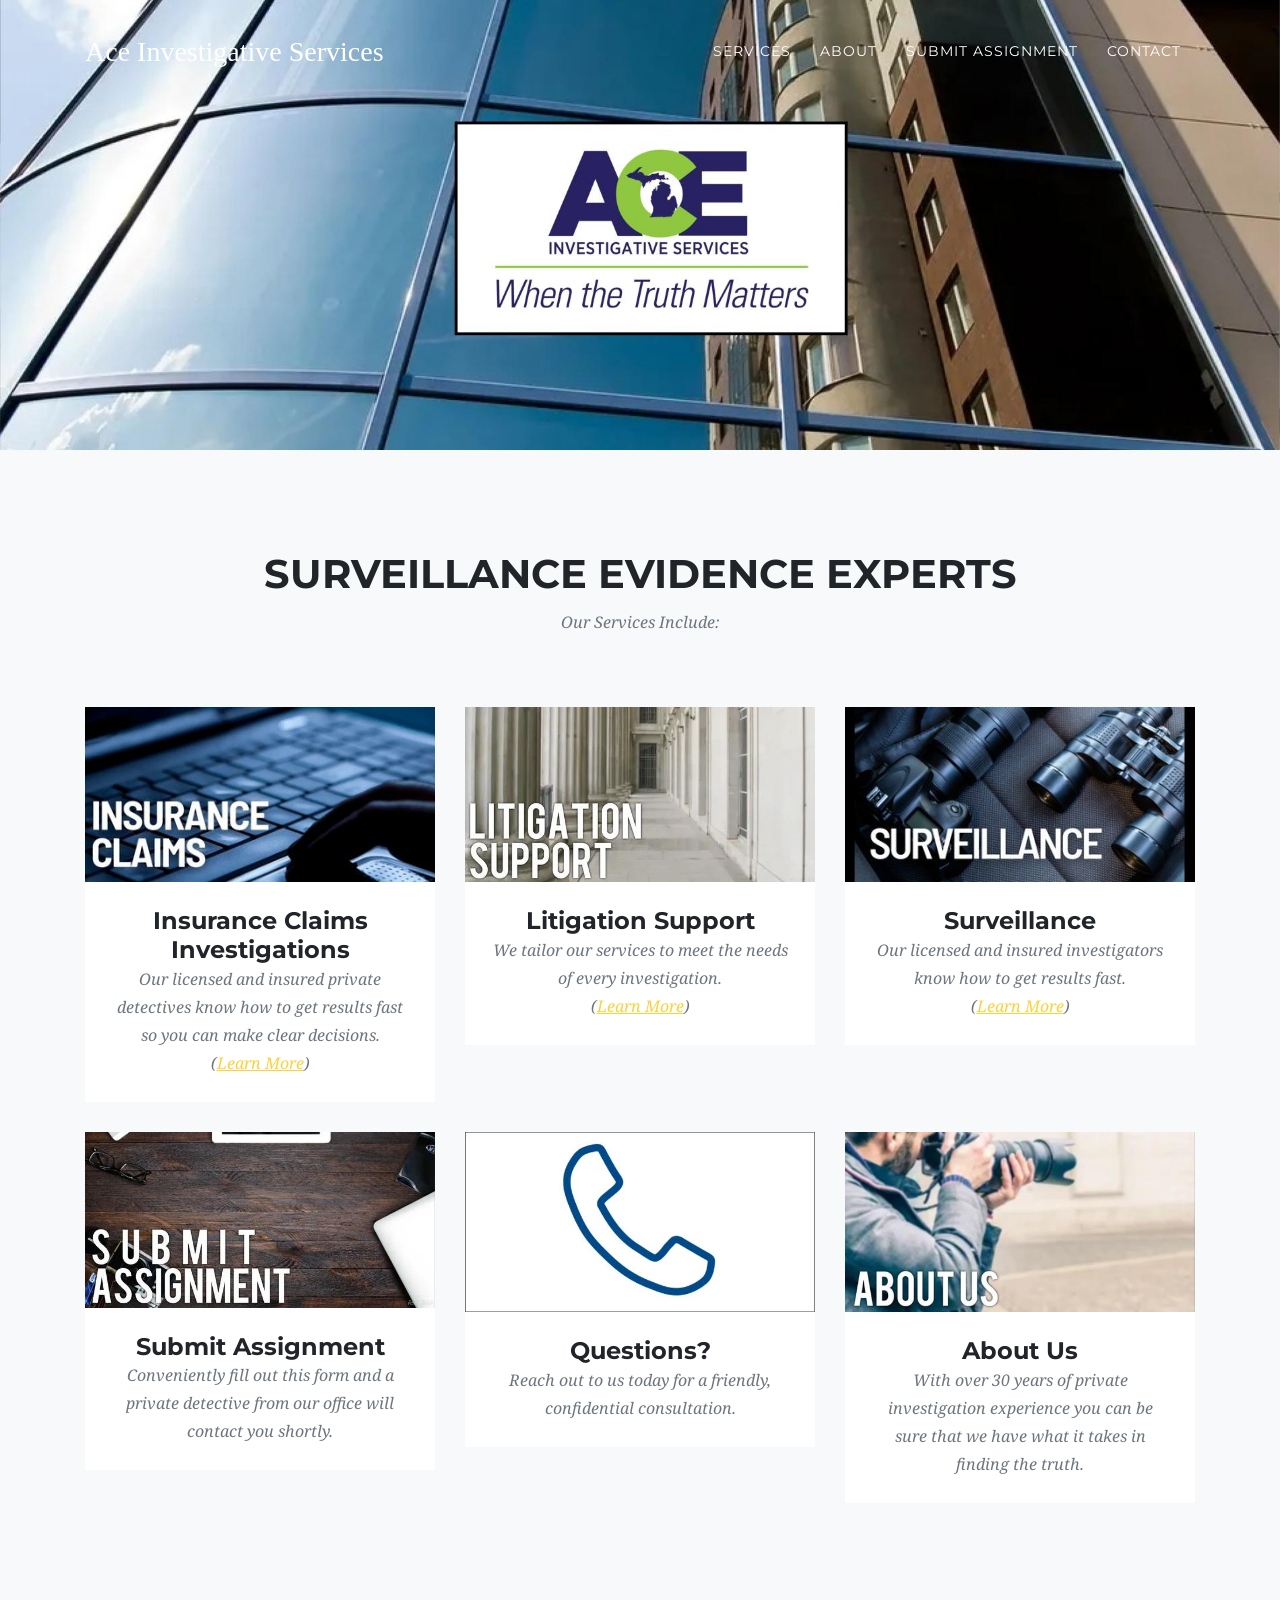
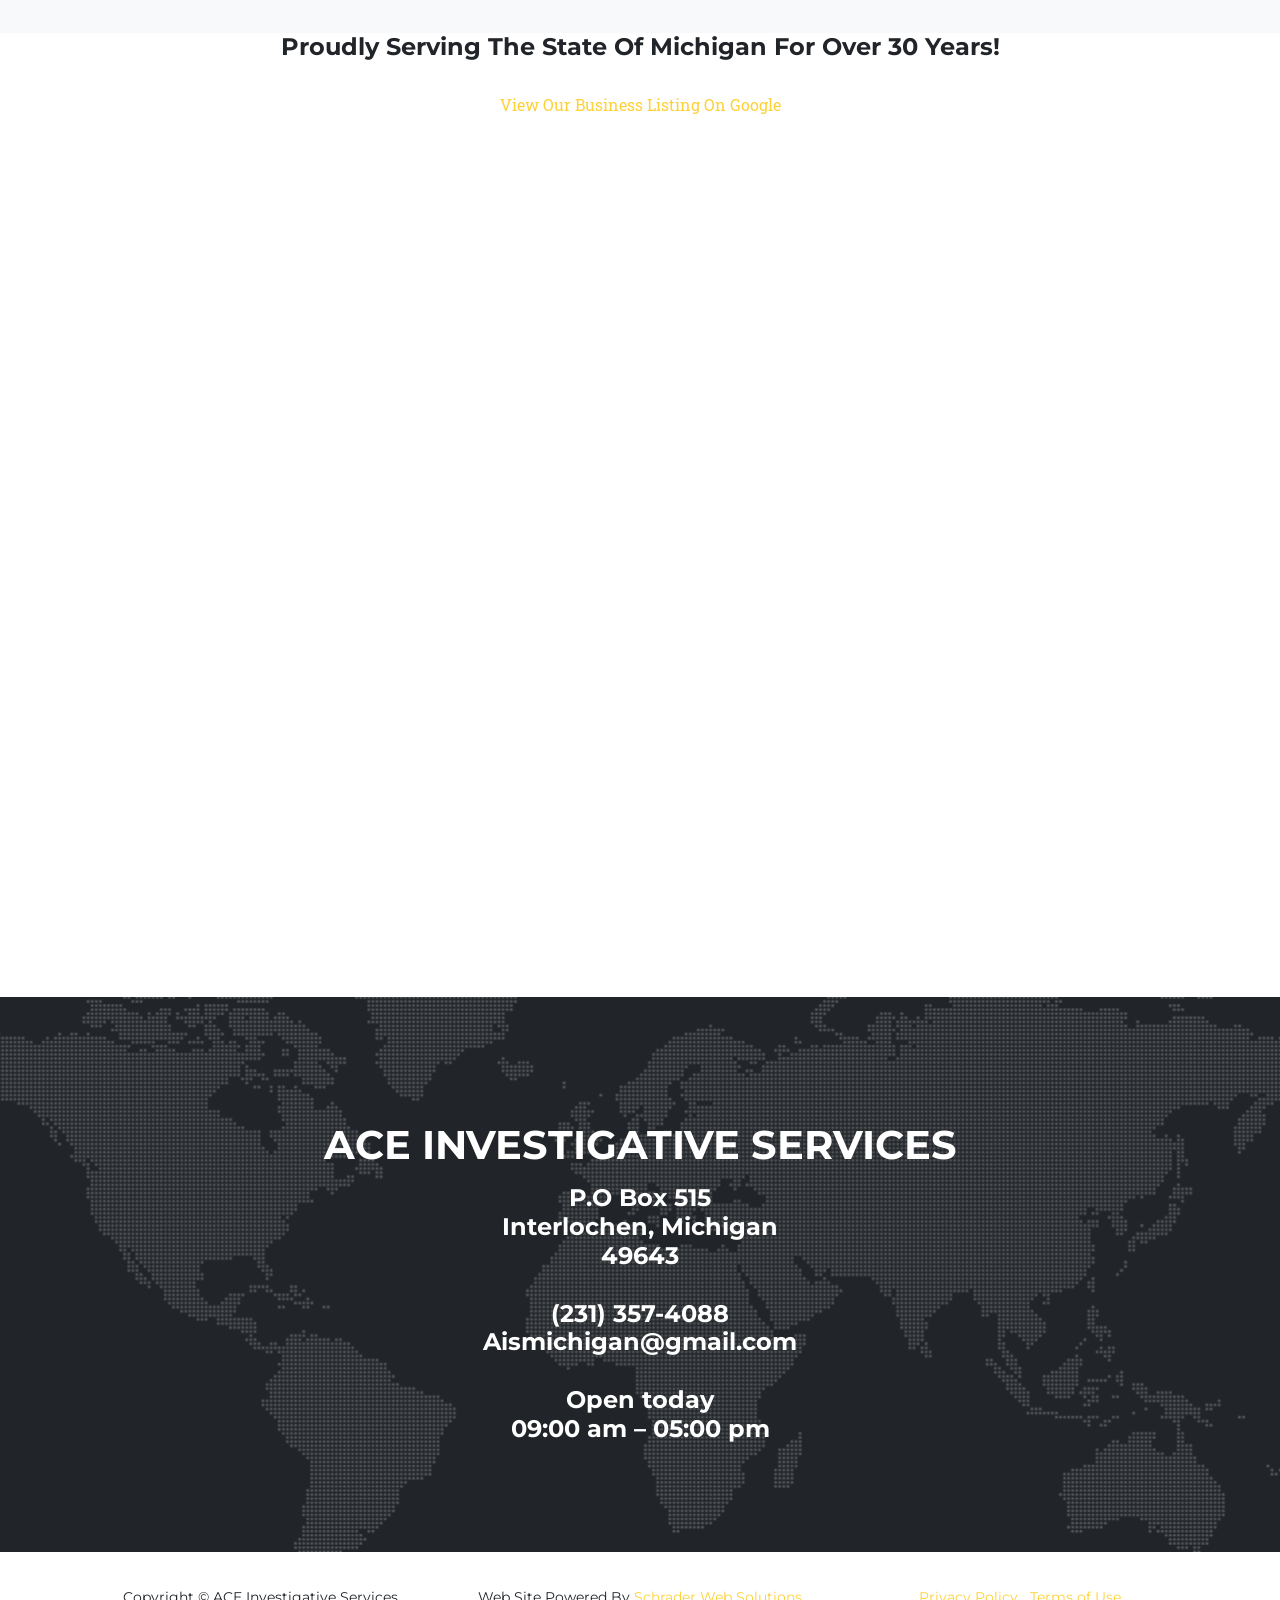
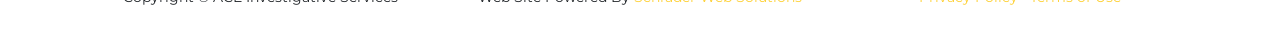
<file: services.html>
<!DOCTYPE html>
<html lang="en">

<head>

  <meta charset="utf-8">
  <meta name="viewport" content="width=device-width, initial-scale=1, shrink-to-fit=no">
  <meta name="description" content="">
  <meta name="author" content="">

  <title>Ace Investigative Services | Services We Offer | Insurance Fraud | Litigation Support | Infidelity Investigation</title>

  <!-- Bootstrap core CSS -->
  <link href="vendor/bootstrap/css/bootstrap.min.css" rel="stylesheet">

  <!-- Custom fonts for this template -->
  <link href="vendor/fontawesome-free/css/all.min.css" rel="stylesheet" type="text/css">
  <link href="https://fonts.googleapis.com/css?family=Montserrat:400,700" rel="stylesheet" type="text/css">
  <link href='https://fonts.googleapis.com/css?family=Kaushan+Script' rel='stylesheet' type='text/css'>
  <link href='https://fonts.googleapis.com/css?family=Droid+Serif:400,700,400italic,700italic' rel='stylesheet' type='text/css'>
  <link href='https://fonts.googleapis.com/css?family=Roboto+Slab:400,100,300,700' rel='stylesheet' type='text/css'>

  <!-- Custom styles for this template -->
  <link href="css/agency.min.css" rel="stylesheet">


<link rel="stylesheet" href="https://cdnjs.cloudflare.com/ajax/libs/font-awesome/4.7.0/css/font-awesome.min.css">


<style>

.video-responsive{
    overflow:hidden;
    padding-bottom:56.25%;
    position:relative;
    height:0;
}
.video-responsive iframe{
    left:0;
    top:0;
    height:100%;
    width:100%;
    position:absolute;
}


.fa {
  padding: 20px;
  font-size: 30px;
  width: 80px;
  text-align: center;
  text-decoration: none;
  margin: 5px 2px;
  border-radius: 50%;
}

.fa:hover {
    opacity: 0.7;
}

.fa-facebook {
  background: #3B5998;
  color: white;
}


.fa-linkedin {
  background: #007bb5;
  color: white;
}

@media only screen and (max-width: 380px) {
.reducetitle {
font-size: 15px;
}
}

</style>


</head>

<body id="page-top">

  <!-- Navigation -->
  <nav class="navbar navbar-expand-lg navbar-dark fixed-top" id="mainNav">
    <div class="container">
<a class= "navbar-brand js-scroll-trigger reducetitle" href="index.html">Ace Investigative Services</a>
      <button class="navbar-toggler navbar-toggler-right" type="button" data-toggle="collapse" data-target="#navbarResponsive" aria-controls="navbarResponsive" aria-expanded="false" aria-label="Toggle navigation">
        Menu
        <i class="fas fa-bars"></i>
      </button>
      <div class="collapse navbar-collapse" id="navbarResponsive">
        <ul class="navbar-nav text-uppercase ml-auto">
          

  <li class="nav-item">
            <a class="nav-link js-scroll-trigger" href="services.html">Services</a>
          </li>
         
          
          <li class="nav-item">
            <a class="nav-link js-scroll-trigger" href="about-us.html">About</a>
          </li>
          

          <li class="nav-item">
            <a class="nav-link js-scroll-trigger" href="submit-assignment.html">Submit Assignment</a>
          </li>
          
          <li class="nav-item">
            <a class="nav-link js-scroll-trigger" href="contact-us.html">Contact</a>
          </li>
        </ul>
      </div>
    </div>
  </nav>

  <!-- Header -->
  <header class="home">
    <div class="container">
      <div class="intro-text">
        
        
        
      </div>
    </div>
  </header>

 

  <!-- Portfolio Grid -->
  <section class="bg-light page-section" id="portfolio">
    <div class="container">
      <div class="row">
        <div class="col-lg-12 text-center">
          <h2 class="section-heading text-uppercase">SURVEILLANCE EVIDENCE EXPERTS</h2>
          <h3 class="section-subheading text-muted">Our Services Include:</h3>
        </div>
      </div>
      <div class="row">
        <div class="col-md-4 col-sm-6 portfolio-item">
          <a class="portfolio-link" href="insurance-claims-investigations.html">
            <div class="portfolio-hover">
              <div class="portfolio-hover-content">
                <i class="fas fa-plus fa-3x"></i>
              </div>
            </div>
            <img class="img-fluid" src="img/portfolio/01-thumbnail.jpg" alt="Insurance Fraud">
          </a>
          <div class="portfolio-caption">
            <h4>Insurance Claims Investigations</h4>
            <p class="text-muted">Our licensed and insured private detectives know how to get results fast so you can make clear decisions. <br />
      (<a href="insurance-claims-investigations.html"><u>Learn More</u></a>)</p>
          </div>
        </div>
        <div class="col-md-4 col-sm-6 portfolio-item">
          <a class="portfolio-link" href="litigation-support.html">
            <div class="portfolio-hover">
              <div class="portfolio-hover-content">
                <i class="fas fa-plus fa-3x"></i>
              </div>
            </div>
            <img class="img-fluid" src="img/portfolio/02-thumbnail.jpg" alt="">
          </a>
          <div class="portfolio-caption">
            <h4>Litigation Support</h4>
            <p class="text-muted">We tailor our services to meet the needs of every investigation.<br />
      (<a href="litigation-support.html"><u>Learn More</u></a>)</p>
          </div>
        </div>
        <div class="col-md-4 col-sm-6 portfolio-item">
          <a class="portfolio-link" href="surveillance.html">
            <div class="portfolio-hover">
              <div class="portfolio-hover-content">
                <i class="fas fa-plus fa-3x"></i>
              </div>
            </div>
            <img class="img-fluid" src="img/portfolio/03-thumbnail.jpg" alt="">
          </a>
          <div class="portfolio-caption">
            <h4>Surveillance</h4>
            <p class="text-muted">Our licensed and insured investigators know how to get results fast.<br />
      (<a href="surveillance.html"><u>Learn More</u></a>)</p>
          </div>
        </div>
        <div class="col-md-4 col-sm-6 portfolio-item">
          <a class="portfolio-link" href="submit-assignment.html">
            <div class="portfolio-hover">
              <div class="portfolio-hover-content">
                <i class="fas fa-plus fa-3x"></i>
              </div>
            </div>
            <img class="img-fluid" src="img/portfolio/04-thumbnail.jpg" alt="">
          </a>
          <div class="portfolio-caption">
            <h4>Submit Assignment</h4>
            <p class="text-muted">Conveniently fill out this form and a private detective from our office will contact you shortly.</p>
          </div>
        </div>
        <div class="col-md-4 col-sm-6 portfolio-item">
          <a class="portfolio-link" href="contact-us.html">
            <div class="portfolio-hover">
              <div class="portfolio-hover-content">
                <i class="fas fa-plus fa-3x"></i>
              </div>
            </div>
            <img class="img-fluid" src="img/portfolio/05-thumbnail.jpg" alt="">
          </a>
          <div class="portfolio-caption">
            <h4>Questions?</h4>
            <p class="text-muted">Reach out to us today for a friendly, confidential consultation.</p>
          </div>
        </div>
        <div class="col-md-4 col-sm-6 portfolio-item">
          <a class="portfolio-link" href="about-us.html">
            <div class="portfolio-hover">
              <div class="portfolio-hover-content">
                <i class="fas fa-plus fa-3x"></i>
              </div>
            </div>
            <img class="img-fluid" src="img/portfolio/06-thumbnail.jpg" alt="">
          </a>
          <div class="portfolio-caption">
            <h4>About Us</h4>
            <p class="text-muted">With over 30 years of private investigation experience you can be sure that we have what it takes in finding the truth. </p>
          </div>
        </div>
      </div>
    </div>
  </section>

  


  <!-- Clients -->
  
  
        <div style="text-align:center;">
          
            <h4>Proudly Serving The State Of Michigan For Over 30 Years!</h4>
<br />

<a href="https://g.page/ace-investigative-services?share">View Our Business Listing On Google</a>

<br /><br />

<iframe src="https://www.google.com/maps/embed?pb=!1m18!1m12!1m3!1d2889988.5023765843!2d-88.51302853035068!3d44.979142976782605!2m3!1f0!2f0!3f0!3m2!1i1024!2i768!4f13.1!3m3!1m2!1s0x4d4caa3dc7ca0411%3A0x97dd48597a62c9b3!2sMichigan!5e0!3m2!1sen!2sus!4v1574356982189!5m2!1sen!2sus" width="100%" height="850" frameborder="0" style="border:0;" allowfullscreen=""></iframe>


        </div>
      


  <!-- Contact -->
  <section class="page-section" id="contact">
    <div class="container">
      <div class="row">
        <div class="col-lg-12 text-center">
          




        </div>
      </div>
      <div class="row">
        <div class="col-lg-12 text-center">
          
<br />

<h2 class="section-heading text-uppercase">Ace Investigative Services</h2>



<h4 style="color: #fff;">P.O Box 515<br />
Interlochen, Michigan <br />
49643<br /><br />

(231) 357-4088<br />
Aismichigan@gmail.com

<br /><br />
Open today

<br />
09:00 am – 05:00 pm

</h4>

        
      </div>
    </div>
  </section>


  <!-- Footer -->
  <footer class="footer">
    <div class="container">
      <div class="row align-items-center">
        <div class="col-md-4">
          <span class="copyright">Copyright &copy; ACE Investigative Services <?html echo date("Y"); ?></span>
        </div>
        <div class="col-md-4">
          
          <span class="copyright">Web Site Powered By <a href="https://schrader.co" target="blank">Schrader Web Solutions</a></span>

        </div>
        <div class="col-md-4">
          <ul class="list-inline quicklinks">
            <li class="list-inline-item">
              <a href="#">Privacy Policy</a>
            </li>
            <li class="list-inline-item">
              <a href="#">Terms of Use</a>
            </li>
          </ul>
        </div>
      </div>
    </div>
  </footer>

  

  <!-- Bootstrap core JavaScript -->
  <script src="vendor/jquery/jquery.min.js"></script>
  <script src="vendor/bootstrap/js/bootstrap.bundle.min.js"></script>

  <!-- Plugin JavaScript -->
  <script src="vendor/jquery-easing/jquery.easing.min.js"></script>

  <!-- Contact form JavaScript -->
  <script src="js/jqBootstrapValidation.js"></script>
  <script src="js/contact_me.js"></script>

  <!-- Custom scripts for this template -->
  <script src="js/agency.min.js"></script>

</body>

</html>
</file>
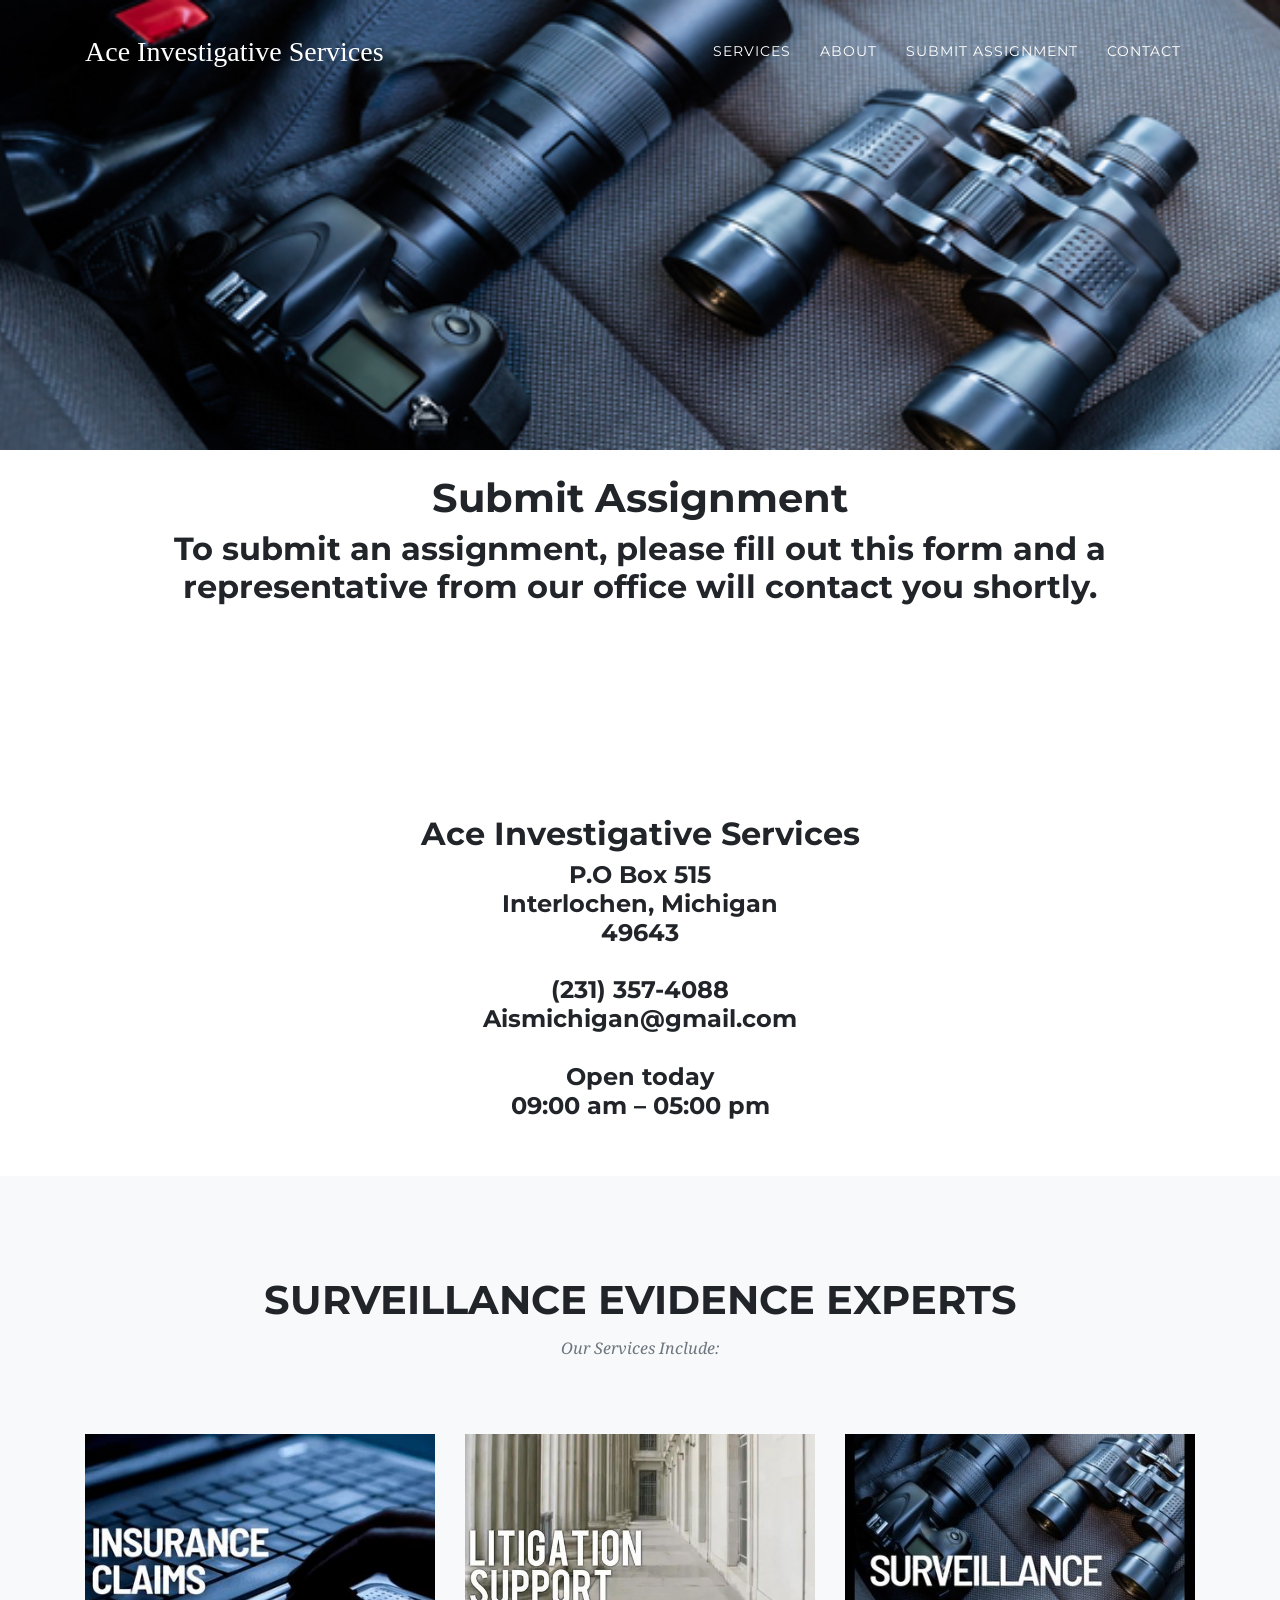
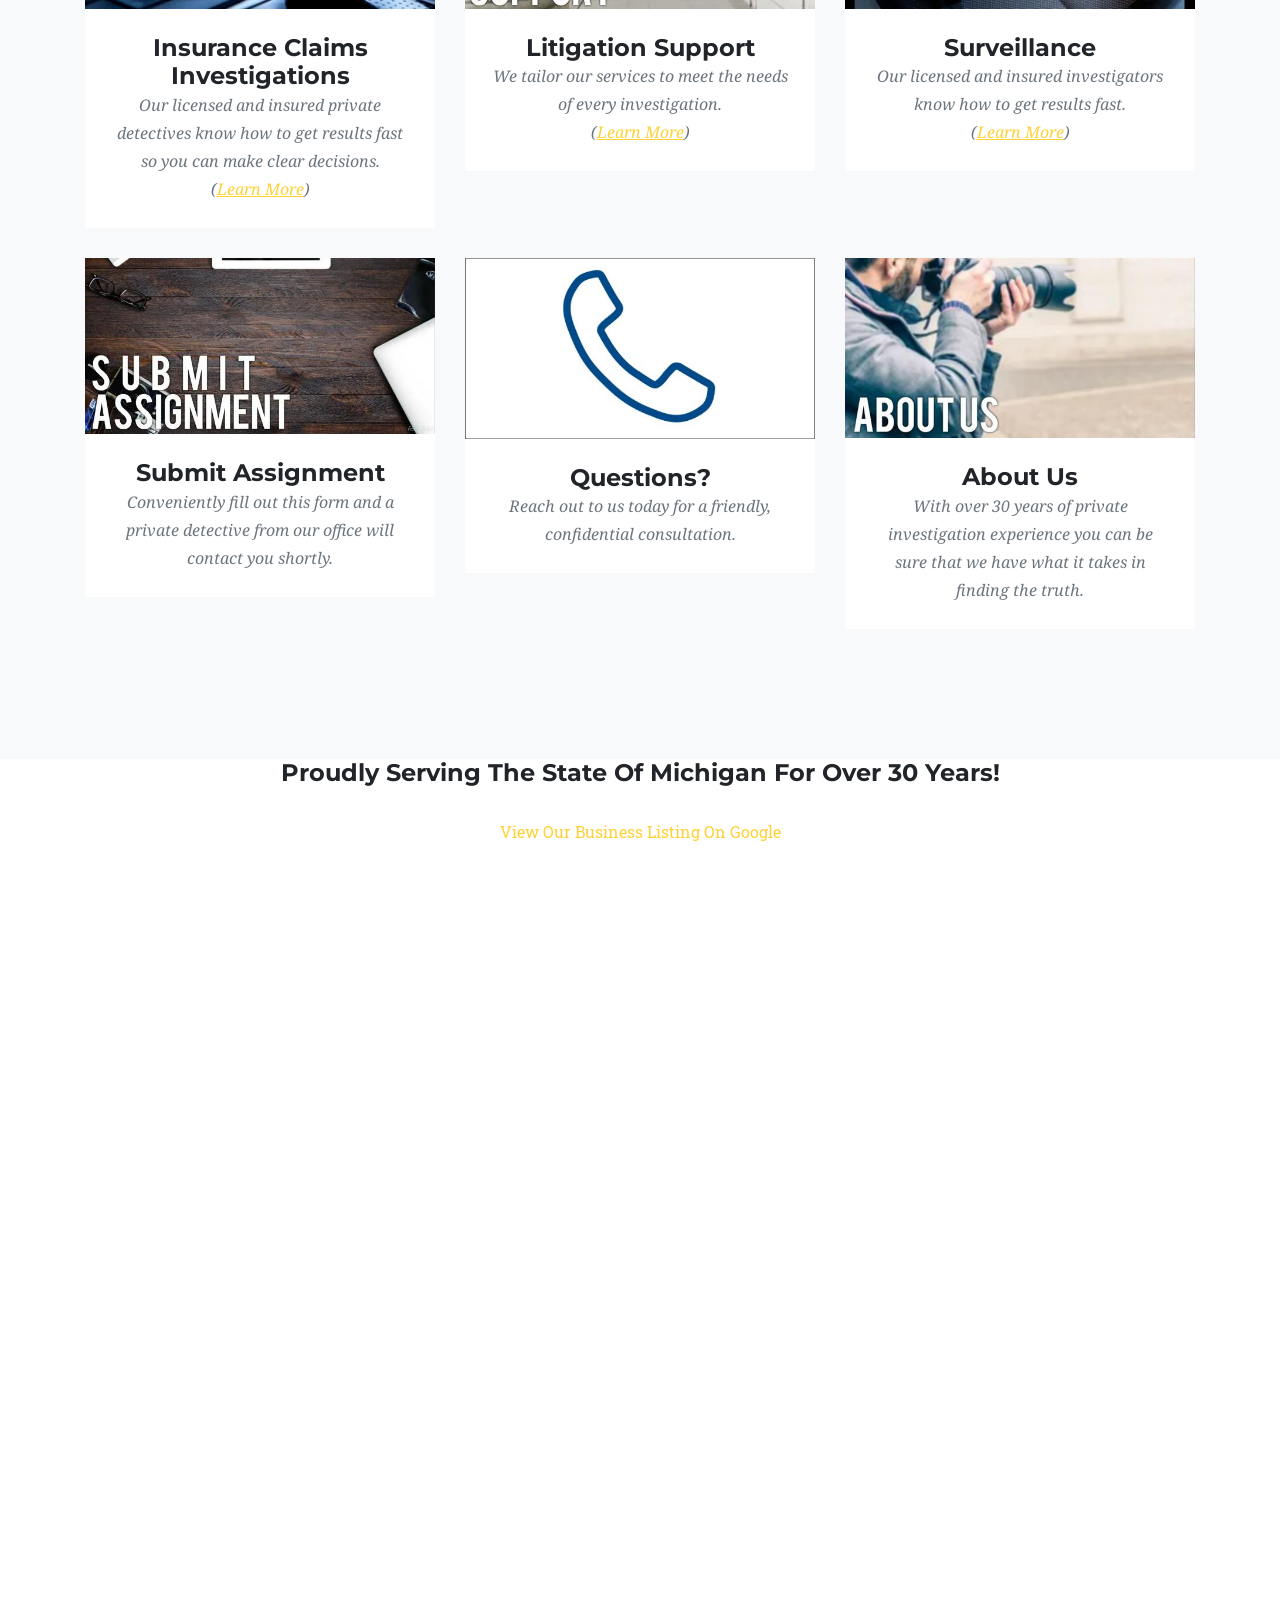
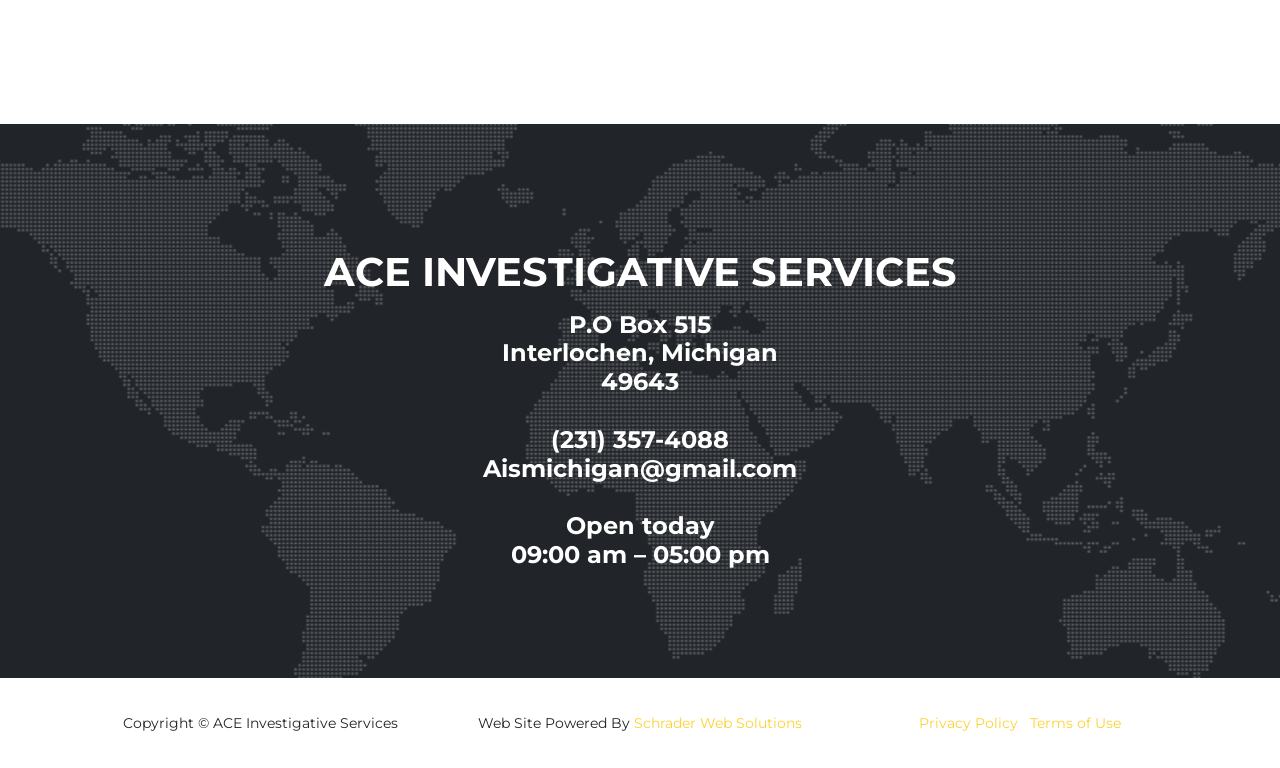
<file: submit-assignment.html>
<!DOCTYPE html>
<html lang="en">

<head>

  <meta charset="utf-8">
  <meta name="viewport" content="width=device-width, initial-scale=1, shrink-to-fit=no">
  <meta name="description" content="">
  <meta name="author" content="">

  <title>Ace Investigative Services: Submit Assignment</title>

  <!-- Bootstrap core CSS -->
  <link href="vendor/bootstrap/css/bootstrap.min.css" rel="stylesheet">

  <!-- Custom fonts for this template -->
  <link href="vendor/fontawesome-free/css/all.min.css" rel="stylesheet" type="text/css">
  <link href="https://fonts.googleapis.com/css?family=Montserrat:400,700" rel="stylesheet" type="text/css">
  <link href='https://fonts.googleapis.com/css?family=Kaushan+Script' rel='stylesheet' type='text/css'>
  <link href='https://fonts.googleapis.com/css?family=Droid+Serif:400,700,400italic,700italic' rel='stylesheet' type='text/css'>
  <link href='https://fonts.googleapis.com/css?family=Roboto+Slab:400,100,300,700' rel='stylesheet' type='text/css'>

  <!-- Custom styles for this template -->
  <link href="css/agency.min.css" rel="stylesheet">




<link rel="stylesheet" href="https://cdnjs.cloudflare.com/ajax/libs/font-awesome/4.7.0/css/font-awesome.min.css">

<style>
.fa {
  padding: 20px;
  font-size: 30px;
  width: 80px;
  text-align: center;
  text-decoration: none;
  margin: 5px 2px;
  border-radius: 50%;
}

.fa:hover {
    opacity: 0.7;
}

.fa-facebook {
  background: #3B5998;
  color: white;
}


.fa-linkedin {
  background: #007bb5;
  color: white;
}


</style>



</head>

<body id="page-top">

  <!-- Navigation -->
  <nav class="navbar navbar-expand-lg navbar-dark fixed-top" id="mainNav">
    <div class="container">
      <a class="navbar-brand js-scroll-trigger" href="index.html">Ace Investigative Services</a>
      <button class="navbar-toggler navbar-toggler-right" type="button" data-toggle="collapse" data-target="#navbarResponsive" aria-controls="navbarResponsive" aria-expanded="false" aria-label="Toggle navigation">
        Menu
        <i class="fas fa-bars"></i>
      </button>
      <div class="collapse navbar-collapse" id="navbarResponsive">
        <ul class="navbar-nav text-uppercase ml-auto">
          

  <li class="nav-item">
            <a class="nav-link js-scroll-trigger" href="services.html">Services</a>
          </li>
         
          
          <li class="nav-item">
            <a class="nav-link js-scroll-trigger" href="about-us.html">About</a>
          </li>
          

          <li class="nav-item">
            <a class="nav-link js-scroll-trigger" href="submit-assignment.html">Submit Assignment</a>
          </li>
          
          <li class="nav-item">
            <a class="nav-link js-scroll-trigger" href="contact-us.html">Contact</a>
          </li>
        </ul>
      </div>
    </div>
  </nav>

  <!-- Header -->
  <header class="about">
    <div class="container">
      <div class="intro-text">
        
        
        
      </div>
    </div>
  </header>

 <br />

<div class="container">
      <div class="row">
        <div class="col-lg-12 text-center">
          <h1 class="section-heading">Submit Assignment</h1>
<h2 style="text-align: center;">To submit an assignment, please fill out this form and a representative from our office will contact you shortly.</h2> 
        </div>
      </div>



 <!-- Contact -->
  <section class="page-section">
    <div class="container">
      <div class="row">
        
      </div>
      <div class="row">
        <div class="col-lg-12">


 <script type="text/javascript" src="https://form.jotform.com/jsform/93275685085166"></script>



        </div>
      </div>
    </div>
  </section>


</div>

<div style="text-align:center;" class="row">
 <div class="col-lg-12 col-sm-6">


           





<h2>Ace Investigative Services</h2>



<h4>P.O Box 515<br />
Interlochen, Michigan <br />
49643<br /><br />

(231) 357-4088<br />
Aismichigan@gmail.com

<br /><br />
Open today

<br />
09:00 am – 05:00 pm

</h4>



<br /><br />

       


      </div>


  

</div>



 <!-- Portfolio Grid -->
  <section class="bg-light page-section" id="portfolio">
    <div class="container">
      <div class="row">
        <div class="col-lg-12 text-center">
          <h2 class="section-heading text-uppercase">SURVEILLANCE EVIDENCE EXPERTS</h2>
          <h3 class="section-subheading text-muted">Our Services Include:</h3>
        </div>
      </div>
      <div class="row">
        <div class="col-md-4 col-sm-6 portfolio-item">
          <a class="portfolio-link" href="insurance-claims-investigations.html">
            <div class="portfolio-hover">
              <div class="portfolio-hover-content">
                <i class="fas fa-plus fa-3x"></i>
              </div>
            </div>
            <img class="img-fluid" src="img/portfolio/01-thumbnail.jpg" alt="Insurance Fraud">
          </a>
          <div class="portfolio-caption">
            <h4>Insurance Claims Investigations</h4>
            <p class="text-muted">Our licensed and insured private detectives know how to get results fast so you can make clear decisions. <br />
      (<a href="insurance-claims-investigations.html"><u>Learn More</u></a>)</p>
          </div>
        </div>
        <div class="col-md-4 col-sm-6 portfolio-item">
          <a class="portfolio-link" href="litigation-support.html">
            <div class="portfolio-hover">
              <div class="portfolio-hover-content">
                <i class="fas fa-plus fa-3x"></i>
              </div>
            </div>
            <img class="img-fluid" src="img/portfolio/02-thumbnail.jpg" alt="">
          </a>
          <div class="portfolio-caption">
            <h4>Litigation Support</h4>
            <p class="text-muted">We tailor our services to meet the needs of every investigation.<br />
      (<a href="litigation-support.html"><u>Learn More</u></a>)</p>
          </div>
        </div>
        <div class="col-md-4 col-sm-6 portfolio-item">
          <a class="portfolio-link" href="surveillance.html">
            <div class="portfolio-hover">
              <div class="portfolio-hover-content">
                <i class="fas fa-plus fa-3x"></i>
              </div>
            </div>
            <img class="img-fluid" src="img/portfolio/03-thumbnail.jpg" alt="">
          </a>
          <div class="portfolio-caption">
            <h4>Surveillance</h4>
            <p class="text-muted">Our licensed and insured investigators know how to get results fast.<br />
      (<a href="surveillance.html"><u>Learn More</u></a>)</p>
          </div>
        </div>
        <div class="col-md-4 col-sm-6 portfolio-item">
          <a class="portfolio-link" href="submit-assignment.html">
            <div class="portfolio-hover">
              <div class="portfolio-hover-content">
                <i class="fas fa-plus fa-3x"></i>
              </div>
            </div>
            <img class="img-fluid" src="img/portfolio/04-thumbnail.jpg" alt="">
          </a>
          <div class="portfolio-caption">
            <h4>Submit Assignment</h4>
            <p class="text-muted">Conveniently fill out this form and a private detective from our office will contact you shortly.</p>
          </div>
        </div>
        <div class="col-md-4 col-sm-6 portfolio-item">
          <a class="portfolio-link" href="contact-us.html">
            <div class="portfolio-hover">
              <div class="portfolio-hover-content">
                <i class="fas fa-plus fa-3x"></i>
              </div>
            </div>
            <img class="img-fluid" src="img/portfolio/05-thumbnail.jpg" alt="">
          </a>
          <div class="portfolio-caption">
            <h4>Questions?</h4>
            <p class="text-muted">Reach out to us today for a friendly, confidential consultation.</p>
          </div>
        </div>
        <div class="col-md-4 col-sm-6 portfolio-item">
          <a class="portfolio-link" href="about-us.html">
            <div class="portfolio-hover">
              <div class="portfolio-hover-content">
                <i class="fas fa-plus fa-3x"></i>
              </div>
            </div>
            <img class="img-fluid" src="img/portfolio/06-thumbnail.jpg" alt="">
          </a>
          <div class="portfolio-caption">
            <h4>About Us</h4>
            <p class="text-muted">With over 30 years of private investigation experience you can be sure that we have what it takes in finding the truth. </p>
          </div>
        </div>
      </div>
    </div>
  </section>

  


  <!-- Clients -->
  
  
        <div style="text-align:center;">
          
            <h4>Proudly Serving The State Of Michigan For Over 30 Years!</h4>
<br />

<a href="https://g.page/ace-investigative-services?share">View Our Business Listing On Google</a>

<br /><br />

<iframe src="https://www.google.com/maps/embed?pb=!1m18!1m12!1m3!1d2889988.5023765843!2d-88.51302853035068!3d44.979142976782605!2m3!1f0!2f0!3f0!3m2!1i1024!2i768!4f13.1!3m3!1m2!1s0x4d4caa3dc7ca0411%3A0x97dd48597a62c9b3!2sMichigan!5e0!3m2!1sen!2sus!4v1574356982189!5m2!1sen!2sus" width="100%" height="850" frameborder="0" style="border:0;" allowfullscreen=""></iframe>


        </div>
      

 <!-- Contact -->
  <section class="page-section" id="contact">
    <div class="container">
      <div class="row">
        <div class="col-lg-12 text-center">
          






        </div>
      </div>
      <div class="row">
        <div class="col-lg-12 text-center">
          
<br />

<h2 class="section-heading text-uppercase">Ace Investigative Services</h2>



<h4 style="color: #fff;">P.O Box 515<br />
Interlochen, Michigan <br />
49643<br /><br />

(231) 357-4088<br />
Aismichigan@gmail.com

<br /><br />
Open today

<br />
09:00 am – 05:00 pm

</h4>

        
      </div>
    </div>
  </section>

  <!-- Footer -->
  <footer class="footer">
    <div class="container">
      <div class="row align-items-center">
        <div class="col-md-4">
          <span class="copyright">Copyright &copy; ACE Investigative Services <?html echo date("Y"); ?></span>
        </div>
        <div class="col-md-4">
          
          <span class="copyright">Web Site Powered By <a href="https://schrader.co" target="blank">Schrader Web Solutions</a></span>

        </div>
        <div class="col-md-4">
          <ul class="list-inline quicklinks">
            <li class="list-inline-item">
              <a href="#">Privacy Policy</a>
            </li>
            <li class="list-inline-item">
              <a href="#">Terms of Use</a>
            </li>
          </ul>
        </div>
      </div>
    </div>
  </footer>

  

  <!-- Bootstrap core JavaScript -->
  <script src="vendor/jquery/jquery.min.js"></script>
  <script src="vendor/bootstrap/js/bootstrap.bundle.min.js"></script>

  <!-- Plugin JavaScript -->
  <script src="vendor/jquery-easing/jquery.easing.min.js"></script>

  <!-- Contact form JavaScript -->
  <script src="js/jqBootstrapValidation.js"></script>
  <script src="js/contact_me.js"></script>

  <!-- Custom scripts for this template -->
  <script src="js/agency.min.js"></script>

</body>

</html>
</file>
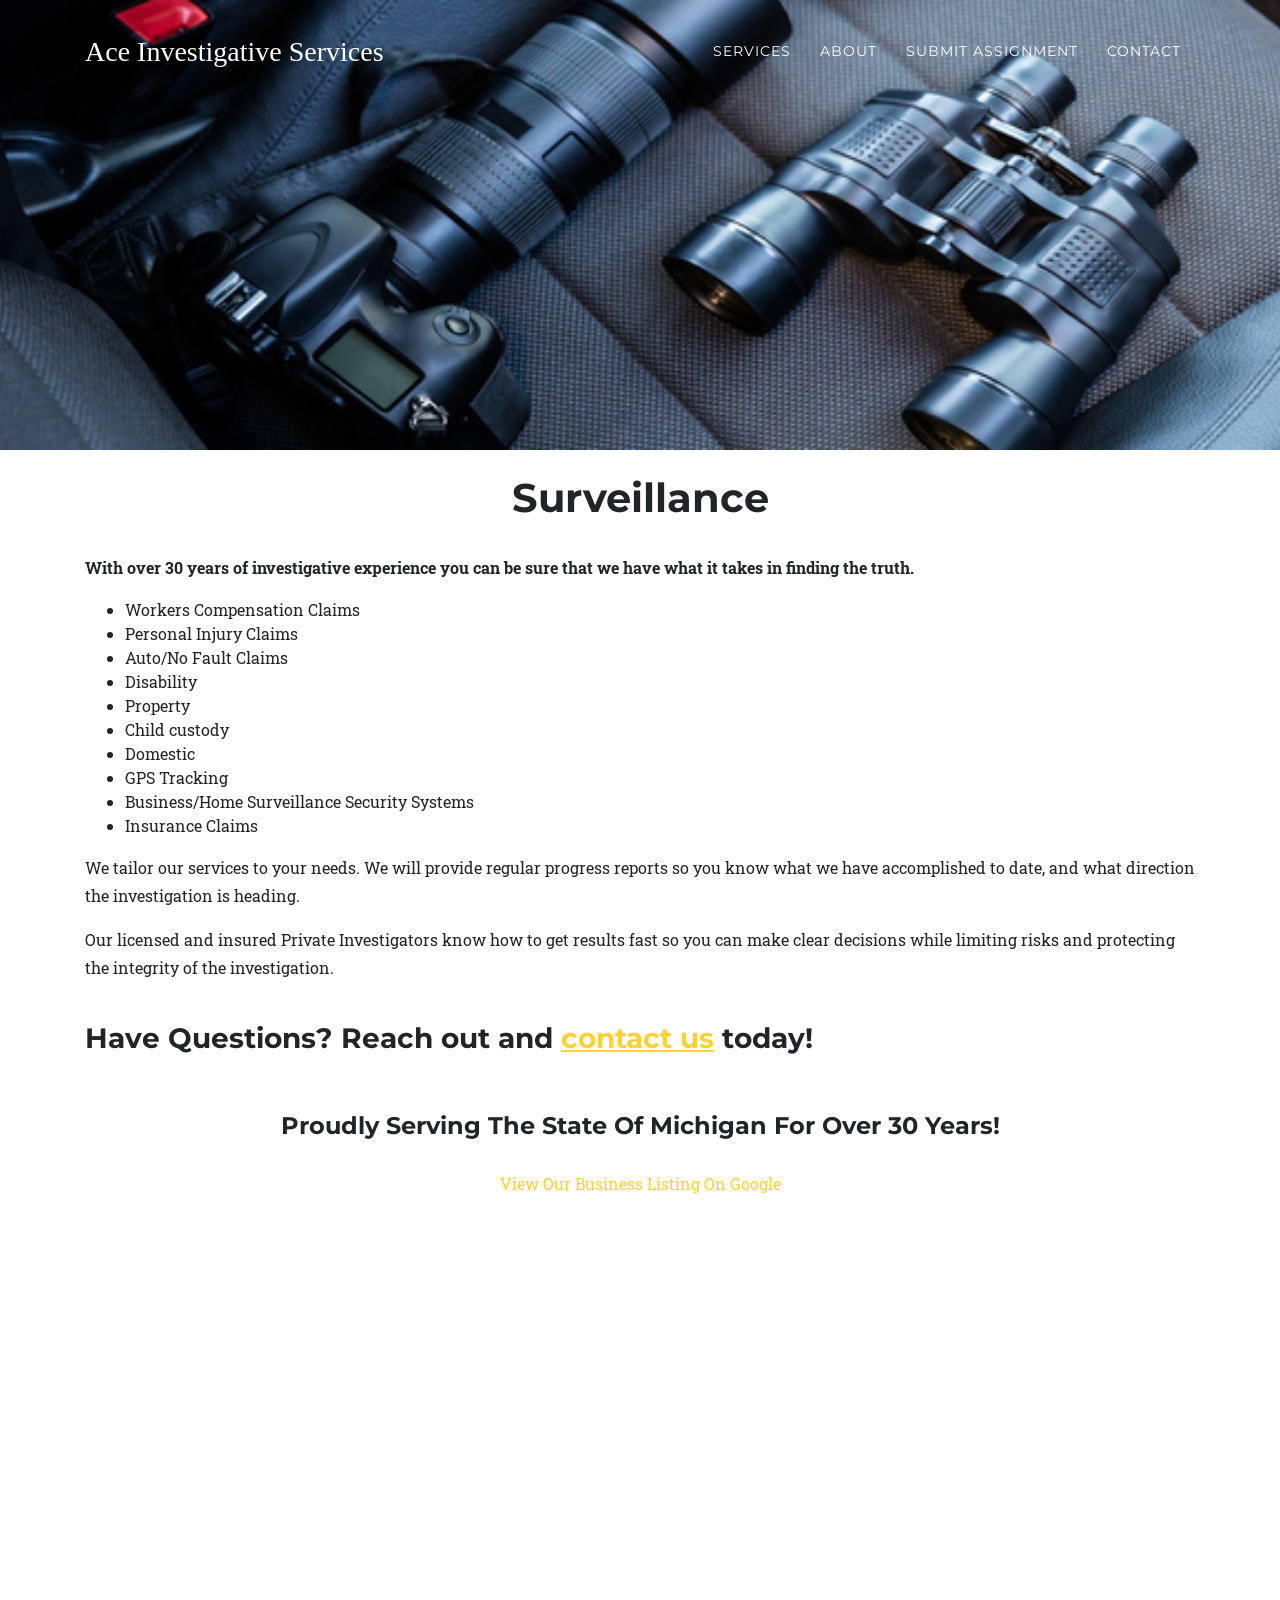
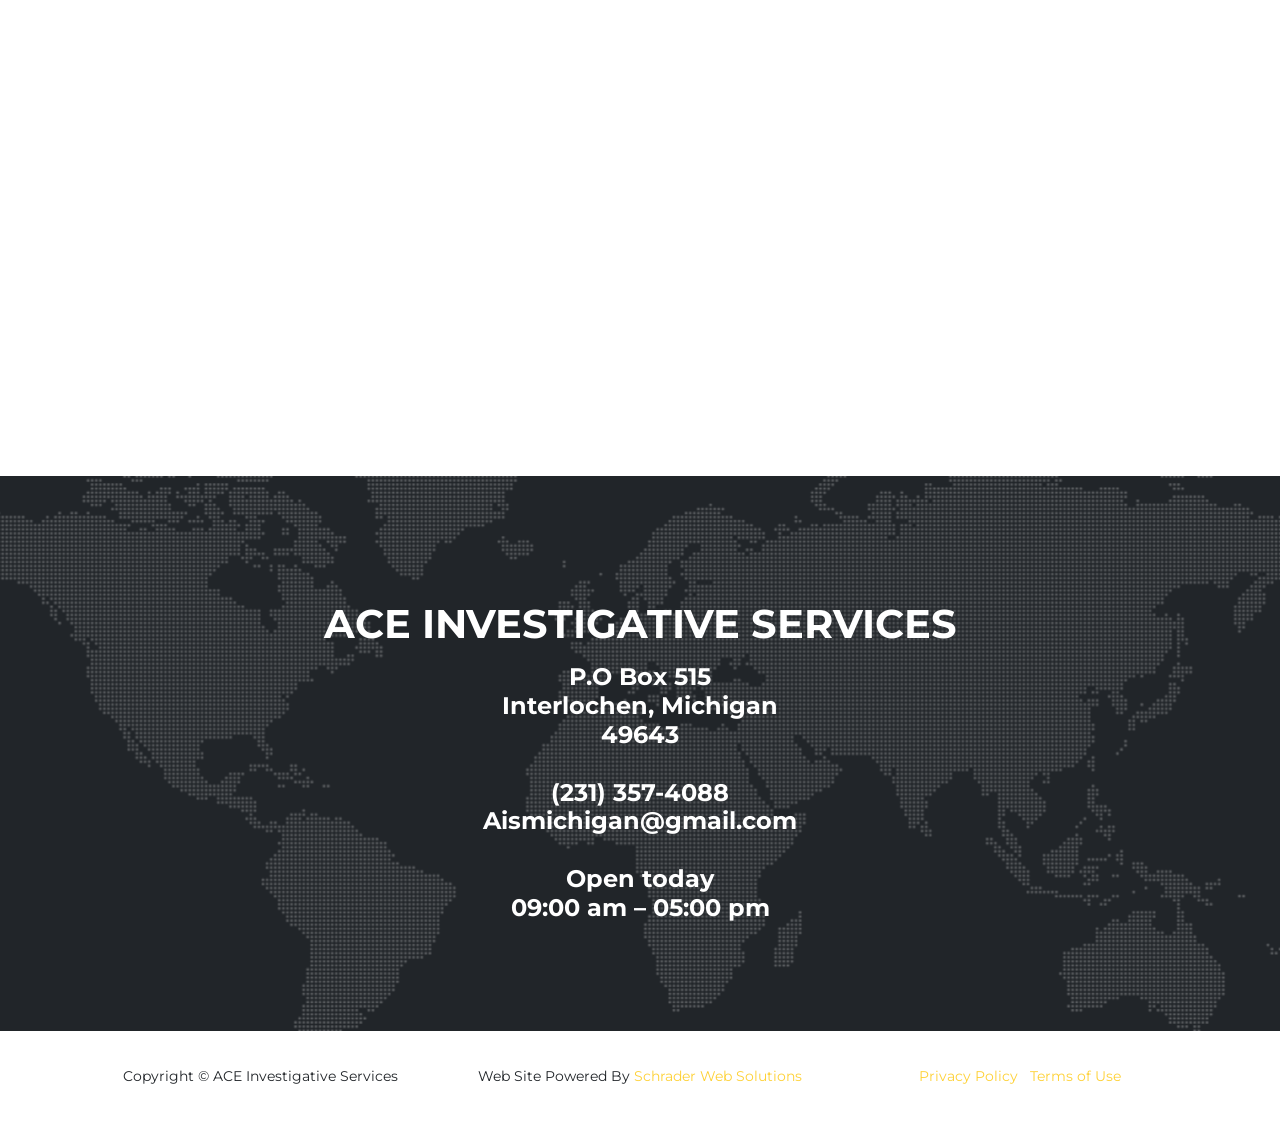
<file: surveillance.html>
<!DOCTYPE html>
<html lang="en">

<head>

  <meta charset="utf-8">
  <meta name="viewport" content="width=device-width, initial-scale=1, shrink-to-fit=no">
  <meta name="description" content="">
  <meta name="author" content="">

  <title>Ace Investigative Services: Surveillance</title>

  <!-- Bootstrap core CSS -->
  <link href="vendor/bootstrap/css/bootstrap.min.css" rel="stylesheet">

  <!-- Custom fonts for this template -->
  <link href="vendor/fontawesome-free/css/all.min.css" rel="stylesheet" type="text/css">
  <link href="https://fonts.googleapis.com/css?family=Montserrat:400,700" rel="stylesheet" type="text/css">
  <link href='https://fonts.googleapis.com/css?family=Kaushan+Script' rel='stylesheet' type='text/css'>
  <link href='https://fonts.googleapis.com/css?family=Droid+Serif:400,700,400italic,700italic' rel='stylesheet' type='text/css'>
  <link href='https://fonts.googleapis.com/css?family=Roboto+Slab:400,100,300,700' rel='stylesheet' type='text/css'>

  <!-- Custom styles for this template -->
  <link href="css/agency.min.css" rel="stylesheet">


<link rel="stylesheet" href="https://cdnjs.cloudflare.com/ajax/libs/font-awesome/4.7.0/css/font-awesome.min.css">

<style>

.video-responsive{
    overflow:hidden;
    padding-bottom:56.25%;
    position:relative;
    height:0;
}
.video-responsive iframe{
    left:0;
    top:0;
    height:100%;
    width:100%;
    position:absolute;
}

.fa {
  padding: 20px;
  font-size: 30px;
  width: 80px;
  text-align: center;
  text-decoration: none;
  margin: 5px 2px;
  border-radius: 50%;
}

.fa:hover {
    opacity: 0.7;
}

.fa-facebook {
  background: #3B5998;
  color: white;
}


.fa-linkedin {
  background: #007bb5;
  color: white;
}


</style>



</head>

<body id="page-top">

  <!-- Navigation -->
  <nav class="navbar navbar-expand-lg navbar-dark fixed-top" id="mainNav">
    <div class="container">
      <a class="navbar-brand js-scroll-trigger" href="index.html">Ace Investigative Services</a>
      <button class="navbar-toggler navbar-toggler-right" type="button" data-toggle="collapse" data-target="#navbarResponsive" aria-controls="navbarResponsive" aria-expanded="false" aria-label="Toggle navigation">
        Menu
        <i class="fas fa-bars"></i>
      </button>
      <div class="collapse navbar-collapse" id="navbarResponsive">
        <ul class="navbar-nav text-uppercase ml-auto">
          

  <li class="nav-item">
            <a class="nav-link js-scroll-trigger" href="services.html">Services</a>
          </li>
         
          
          <li class="nav-item">
            <a class="nav-link js-scroll-trigger" href="about-us.html">About</a>
          </li>
          

          <li class="nav-item">
            <a class="nav-link js-scroll-trigger" href="submit-assignment.html">Submit Assignment</a>
          </li>
          
          <li class="nav-item">
            <a class="nav-link js-scroll-trigger" href="contact-us.html">Contact</a>
          </li>
        </ul>
      </div>
    </div>
  </nav>

  <!-- Header -->
  <header class="about">
    <div class="container">
      <div class="intro-text">
        
        
        
      </div>
    </div>
 </header>

 <br />

<div class="container">
      <div class="row">
        <div class="col-lg-12 text-center">
          <h1 class="section-heading">Surveillance</h1>

        </div>
      </div>


 <div class="row">
        <div class="col-lg-12">

<br />
           





<p><b>With over 30 years of investigative experience  you can be sure that we have what it takes in finding the truth.</b></p>



<ul>
<li>Workers Compensation Claims </li>
<li>Personal Injury Claims</li>
<li>Auto/No Fault Claims</li>
<li>Disability</li>
<li>Property</li>
<li>Child custody</li>
<li>Domestic</li>
<li>GPS Tracking</li>
<li>Business/Home Surveillance Security Systems</li>
<li>Insurance Claims</li>

</ul>



<p>We tailor our services to your needs. We will provide regular progress reports so you know what we have accomplished to date, and what direction the investigation is heading.</p> 





<p>Our licensed and insured Private Investigators know how to get results fast so you can make clear decisions while limiting risks and protecting the integrity of the investigation.</p>




<br />

<h3>Have Questions? Reach out and <a href="contact-us.html"><u>contact us</u></a> today!</h3>

<br /><br />

       

        </div>
      </div>

</div>



 




  
  <!-- Clients -->
  
        <div style="text-align:center;">
          
            <h4>Proudly Serving The State Of Michigan For Over 30 Years!</h4>
<br />

<a href="https://g.page/ace-investigative-services?share">View Our Business Listing On Google</a>

<br /><br />

<iframe src="https://www.google.com/maps/embed?pb=!1m18!1m12!1m3!1d2889988.5023765843!2d-88.51302853035068!3d44.979142976782605!2m3!1f0!2f0!3f0!3m2!1i1024!2i768!4f13.1!3m3!1m2!1s0x4d4caa3dc7ca0411%3A0x97dd48597a62c9b3!2sMichigan!5e0!3m2!1sen!2sus!4v1574356982189!5m2!1sen!2sus" width="100%" height="850" frameborder="0" style="border:0;" allowfullscreen=""></iframe>


        </div>
      


 <!-- Contact -->
  <section class="page-section" id="contact">
    <div class="container">
      <div class="row">
        <div class="col-lg-12 text-center">
          




        </div>
      </div>
      <div class="row">
        <div class="col-lg-12 text-center">
          
<br />

<h2 class="section-heading text-uppercase">Ace Investigative Services</h2>



<h4 style="color: #fff;">P.O Box 515<br />
Interlochen, Michigan <br />
49643<br /><br />

(231) 357-4088<br />
Aismichigan@gmail.com

<br /><br />
Open today

<br />
09:00 am – 05:00 pm

</h4>

        
      </div>
    </div>
  </section>


  <!-- Footer -->
  <footer class="footer">
    <div class="container">
      <div class="row align-items-center">
        <div class="col-md-4">
          <span class="copyright">Copyright &copy; ACE Investigative Services <?html echo date("Y"); ?></span>
        </div>
        <div class="col-md-4">
          
          <span class="copyright">Web Site Powered By <a href="https://schrader.co" target="blank">Schrader Web Solutions</a></span>

        </div>
        <div class="col-md-4">
          <ul class="list-inline quicklinks">
            <li class="list-inline-item">
              <a href="#">Privacy Policy</a>
            </li>
            <li class="list-inline-item">
              <a href="#">Terms of Use</a>
            </li>
          </ul>
        </div>
      </div>
    </div>
  </footer>

  

  <!-- Bootstrap core JavaScript -->
  <script src="vendor/jquery/jquery.min.js"></script>
  <script src="vendor/bootstrap/js/bootstrap.bundle.min.js"></script>

  <!-- Plugin JavaScript -->
  <script src="vendor/jquery-easing/jquery.easing.min.js"></script>

  <!-- Contact form JavaScript -->
  <script src="js/jqBootstrapValidation.js"></script>
  <script src="js/contact_me.js"></script>

  <!-- Custom scripts for this template -->
  <script src="js/agency.min.js"></script>

</body>

</html>
</file>
